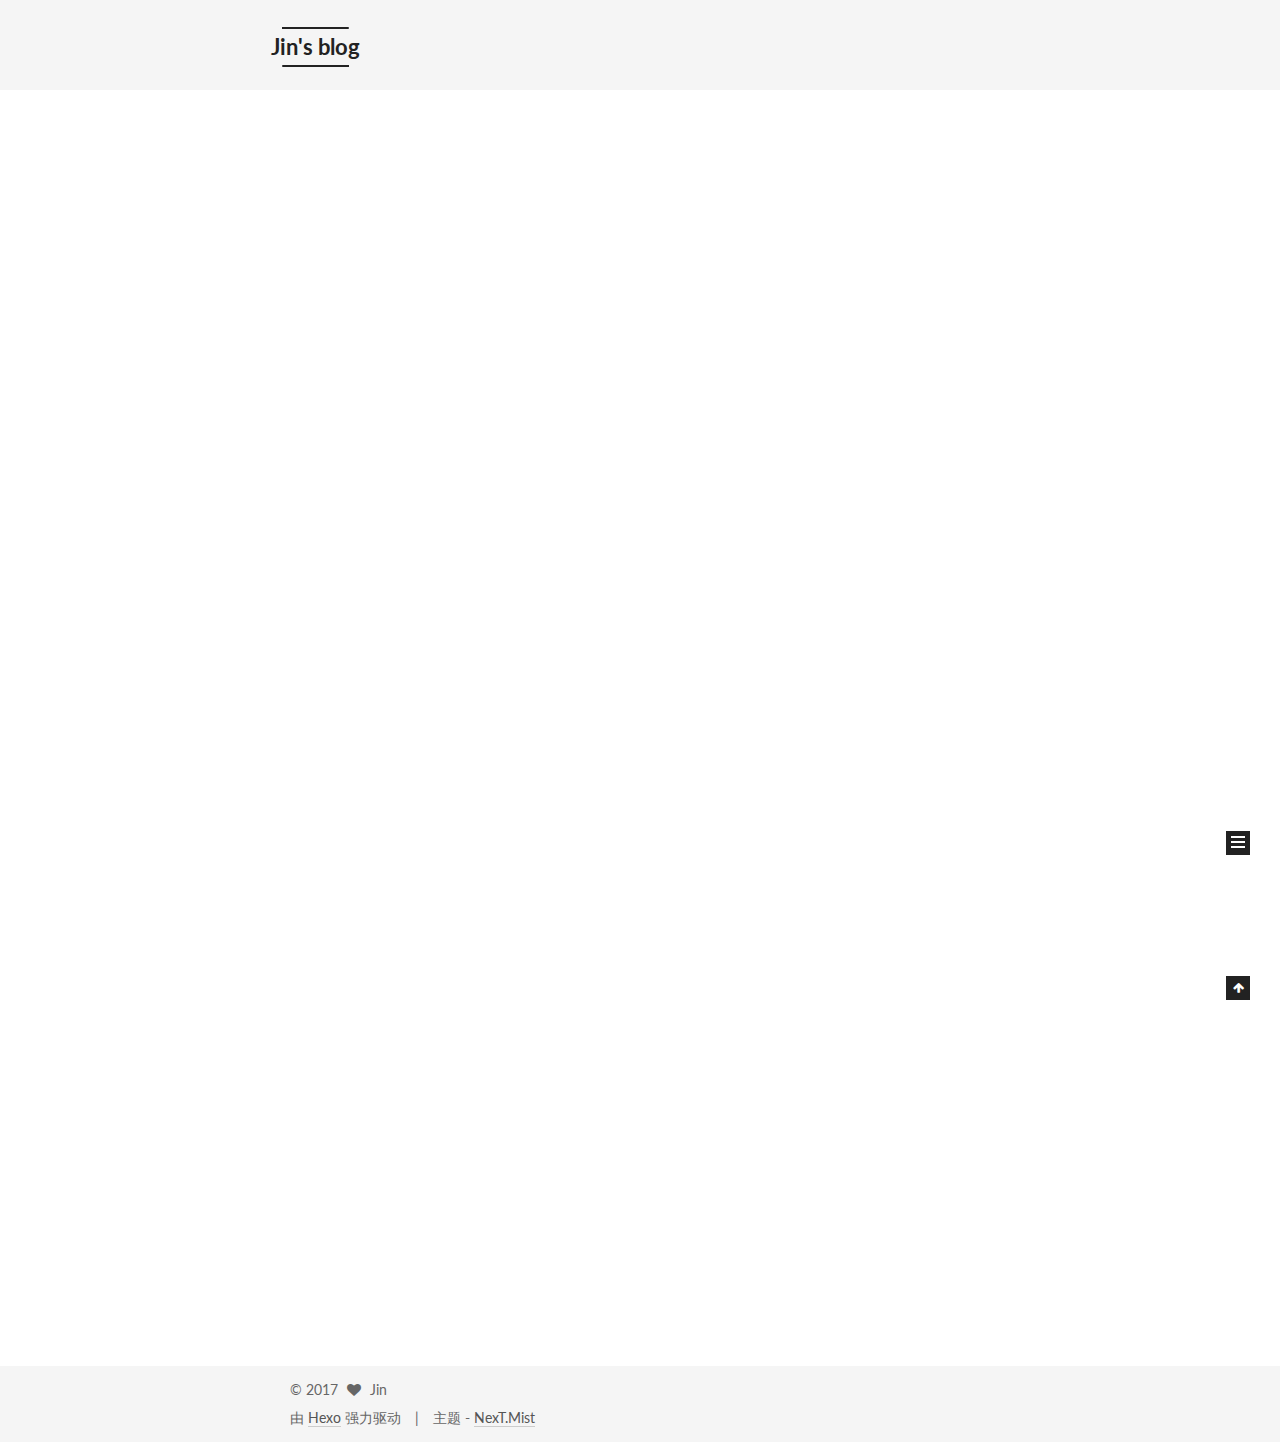
<file: index.html>
<!doctype html>



  


<html class="theme-next mist use-motion" lang="zh-Hans">
<head>
  <meta charset="UTF-8"/>
<meta http-equiv="X-UA-Compatible" content="IE=edge" />
<meta name="viewport" content="width=device-width, initial-scale=1, maximum-scale=1"/>



<meta http-equiv="Cache-Control" content="no-transform" />
<meta http-equiv="Cache-Control" content="no-siteapp" />















  
  
  <link href="/lib/fancybox/source/jquery.fancybox.css?v=2.1.5" rel="stylesheet" type="text/css" />




  
  
  
  

  
    
    
  

  

  

  

  

  
    
    
    <link href="//fonts.googleapis.com/css?family=Lato:300,300italic,400,400italic,700,700italic&subset=latin,latin-ext" rel="stylesheet" type="text/css">
  






<link href="/lib/font-awesome/css/font-awesome.min.css?v=4.6.2" rel="stylesheet" type="text/css" />

<link href="/css/main.css?v=5.1.0" rel="stylesheet" type="text/css" />


  <meta name="keywords" content="Hexo, NexT" />








  <link rel="shortcut icon" type="image/x-icon" href="/favicon.ico?v=5.1.0" />






<meta name="description" content="Jin&apos;s blog">
<meta property="og:type" content="website">
<meta property="og:title" content="Jin's blog">
<meta property="og:url" content="http://yoursite.com/index.html">
<meta property="og:site_name" content="Jin's blog">
<meta property="og:description" content="Jin&apos;s blog">
<meta name="twitter:card" content="summary">
<meta name="twitter:title" content="Jin's blog">
<meta name="twitter:description" content="Jin&apos;s blog">



<script type="text/javascript" id="hexo.configurations">
  var NexT = window.NexT || {};
  var CONFIG = {
    root: '/',
    scheme: 'Mist',
    sidebar: {"position":"left","display":"post","offset":12,"offset_float":0,"b2t":false,"scrollpercent":false},
    fancybox: true,
    motion: true,
    duoshuo: {
      userId: '0',
      author: '博主'
    },
    algolia: {
      applicationID: '',
      apiKey: '',
      indexName: '',
      hits: {"per_page":10},
      labels: {"input_placeholder":"Search for Posts","hits_empty":"We didn't find any results for the search: ${query}","hits_stats":"${hits} results found in ${time} ms"}
    }
  };
</script>



  <link rel="canonical" href="http://yoursite.com/"/>





  <title> Jin's blog </title>
</head>

<body itemscope itemtype="http://schema.org/WebPage" lang="zh-Hans">

  














  
  
    
  

  <div class="container sidebar-position-left 
   page-home 
 ">
    <div class="headband"></div>

    <header id="header" class="header" itemscope itemtype="http://schema.org/WPHeader">
      <div class="header-inner"><div class="site-brand-wrapper">
  <div class="site-meta ">
    

    <div class="custom-logo-site-title">
      <a href="/"  class="brand" rel="start">
        <span class="logo-line-before"><i></i></span>
        <span class="site-title">Jin's blog</span>
        <span class="logo-line-after"><i></i></span>
      </a>
    </div>
      
        <p class="site-subtitle">welcome</p>
      
  </div>

  <div class="site-nav-toggle">
    <button>
      <span class="btn-bar"></span>
      <span class="btn-bar"></span>
      <span class="btn-bar"></span>
    </button>
  </div>
</div>

<nav class="site-nav">
  

  
    <ul id="menu" class="menu">
      
        
        <li class="menu-item menu-item-home">
          <a href="/" rel="section">
            
              <i class="menu-item-icon fa fa-fw fa-home"></i> <br />
            
            首页
          </a>
        </li>
      
        
        <li class="menu-item menu-item-categories">
          <a href="/categories" rel="section">
            
              <i class="menu-item-icon fa fa-fw fa-th"></i> <br />
            
            分类
          </a>
        </li>
      
        
        <li class="menu-item menu-item-about">
          <a href="/about" rel="section">
            
              <i class="menu-item-icon fa fa-fw fa-user"></i> <br />
            
            关于
          </a>
        </li>
      
        
        <li class="menu-item menu-item-archives">
          <a href="/archives" rel="section">
            
              <i class="menu-item-icon fa fa-fw fa-archive"></i> <br />
            
            归档
          </a>
        </li>
      
        
        <li class="menu-item menu-item-tags">
          <a href="/tags" rel="section">
            
              <i class="menu-item-icon fa fa-fw fa-tags"></i> <br />
            
            标签
          </a>
        </li>
      
        
        <li class="menu-item menu-item-commonweal">
          <a href="/404.html" rel="section">
            
              <i class="menu-item-icon fa fa-fw fa-heartbeat"></i> <br />
            
            公益404
          </a>
        </li>
      
        
        <li class="menu-item menu-item-message">
          <a href="/message" rel="section">
            
              <i class="menu-item-icon fa fa-fw fa-external-link"></i> <br />
            
            留言
          </a>
        </li>
      

      
    </ul>
  

  
</nav>



 </div>
    </header>

    <main id="main" class="main">
      <div class="main-inner">
        <div class="content-wrap">
          <div id="content" class="content">
            
  <section id="posts" class="posts-expand">
    
      

  

  
  
  

  <article class="post post-type-normal " itemscope itemtype="http://schema.org/Article">
    <link itemprop="mainEntityOfPage" href="http://yoursite.com/2017/03/21/name/">

    <span hidden itemprop="author" itemscope itemtype="http://schema.org/Person">
      <meta itemprop="name" content="Jin">
      <meta itemprop="description" content="">
      <meta itemprop="image" content="/images/0.jpg">
    </span>

    <span hidden itemprop="publisher" itemscope itemtype="http://schema.org/Organization">
      <meta itemprop="name" content="Jin's blog">
    </span>

    
      <header class="post-header">

        
        
          <h1 class="post-title" itemprop="name headline">
            
            
              
                
                <a class="post-title-link" href="/2017/03/21/name/" itemprop="url">
                  Hexo之NexT主题搭建博客详细过程
                </a>
              
            
          </h1>
        

        <div class="post-meta">
          <span class="post-time">
            
              <span class="post-meta-item-icon">
                <i class="fa fa-calendar-o"></i>
              </span>
              
                <span class="post-meta-item-text">发表于</span>
              
              <time title="创建于" itemprop="dateCreated datePublished" datetime="2017-03-21T13:11:35+08:00">
                2017-03-21
              </time>
            

            

            
          </span>

          
            <span class="post-category" >
            
              <span class="post-meta-divider">|</span>
            
              <span class="post-meta-item-icon">
                <i class="fa fa-folder-o"></i>
              </span>
              
                <span class="post-meta-item-text">分类于</span>
              
              
                <span itemprop="about" itemscope itemtype="http://schema.org/Thing">
                  <a href="/categories/hexo/" itemprop="url" rel="index">
                    <span itemprop="name">hexo</span>
                  </a>
                </span>

                
                
              
            </span>
          

          
            
          

          
          

          

          

          

        </div>
      </header>
    


    <div class="post-body" itemprop="articleBody">

      
      

      
        
          
            
          
        
      
    </div>

    <div>
      
    </div>

    <div>
      
    </div>

    <div>
      
    </div>

    <footer class="post-footer">
      

      

      

      
      
        <div class="post-eof"></div>
      
    </footer>
  </article>


    
      

  

  
  
  

  <article class="post post-type-normal " itemscope itemtype="http://schema.org/Article">
    <link itemprop="mainEntityOfPage" href="http://yoursite.com/2017/03/21/hello-world/">

    <span hidden itemprop="author" itemscope itemtype="http://schema.org/Person">
      <meta itemprop="name" content="Jin">
      <meta itemprop="description" content="">
      <meta itemprop="image" content="/images/0.jpg">
    </span>

    <span hidden itemprop="publisher" itemscope itemtype="http://schema.org/Organization">
      <meta itemprop="name" content="Jin's blog">
    </span>

    
      <header class="post-header">

        
        
          <h1 class="post-title" itemprop="name headline">
            
            
              
                
                <a class="post-title-link" href="/2017/03/21/hello-world/" itemprop="url">
                  Hello World
                </a>
              
            
          </h1>
        

        <div class="post-meta">
          <span class="post-time">
            
              <span class="post-meta-item-icon">
                <i class="fa fa-calendar-o"></i>
              </span>
              
                <span class="post-meta-item-text">发表于</span>
              
              <time title="创建于" itemprop="dateCreated datePublished" datetime="2017-03-21T00:00:37+08:00">
                2017-03-21
              </time>
            

            

            
          </span>

          

          
            
          

          
          

          

          

          

        </div>
      </header>
    


    <div class="post-body" itemprop="articleBody">

      
      

      
        
          
            <p>Welcome to <a href="https://hexo.io/" target="_blank" rel="external">Hexo</a>! This is your very first post. Check <a href="https://hexo.io/docs/" target="_blank" rel="external">documentation</a> for more info. If you get any problems when using Hexo, you can find the answer in <a href="https://hexo.io/docs/troubleshooting.html" target="_blank" rel="external">troubleshooting</a> or you can ask me on <a href="https://github.com/hexojs/hexo/issues" target="_blank" rel="external">GitHub</a>.</p>
<h2 id="Quick-Start"><a href="#Quick-Start" class="headerlink" title="Quick Start"></a>Quick Start</h2><h3 id="Create-a-new-post"><a href="#Create-a-new-post" class="headerlink" title="Create a new post"></a>Create a new post</h3><figure class="highlight bash"><table><tr><td class="gutter"><pre><div class="line">1</div></pre></td><td class="code"><pre><div class="line">$ hexo new <span class="string">"My New Post"</span></div></pre></td></tr></table></figure>
<p>More info: <a href="https://hexo.io/docs/writing.html" target="_blank" rel="external">Writing</a></p>
<h3 id="Run-server"><a href="#Run-server" class="headerlink" title="Run server"></a>Run server</h3><figure class="highlight bash"><table><tr><td class="gutter"><pre><div class="line">1</div></pre></td><td class="code"><pre><div class="line">$ hexo server</div></pre></td></tr></table></figure>
<p>More info: <a href="https://hexo.io/docs/server.html" target="_blank" rel="external">Server</a></p>
<h3 id="Generate-static-files"><a href="#Generate-static-files" class="headerlink" title="Generate static files"></a>Generate static files</h3><figure class="highlight bash"><table><tr><td class="gutter"><pre><div class="line">1</div></pre></td><td class="code"><pre><div class="line">$ hexo generate</div></pre></td></tr></table></figure>
<p>More info: <a href="https://hexo.io/docs/generating.html" target="_blank" rel="external">Generating</a></p>
<h3 id="Deploy-to-remote-sites"><a href="#Deploy-to-remote-sites" class="headerlink" title="Deploy to remote sites"></a>Deploy to remote sites</h3><figure class="highlight bash"><table><tr><td class="gutter"><pre><div class="line">1</div></pre></td><td class="code"><pre><div class="line">$ hexo deploy</div></pre></td></tr></table></figure>
<p>More info: <a href="https://hexo.io/docs/deployment.html" target="_blank" rel="external">Deployment</a></p>

          
        
      
    </div>

    <div>
      
    </div>

    <div>
      
    </div>

    <div>
      
    </div>

    <footer class="post-footer">
      

      

      

      
      
        <div class="post-eof"></div>
      
    </footer>
  </article>


    
  </section>

  


          </div>
          


          

        </div>
        
          
  
  <div class="sidebar-toggle">
    <div class="sidebar-toggle-line-wrap">
      <span class="sidebar-toggle-line sidebar-toggle-line-first"></span>
      <span class="sidebar-toggle-line sidebar-toggle-line-middle"></span>
      <span class="sidebar-toggle-line sidebar-toggle-line-last"></span>
    </div>
  </div>

  <aside id="sidebar" class="sidebar">
    <div class="sidebar-inner">

      

      

      <section class="site-overview sidebar-panel sidebar-panel-active">
        <div class="site-author motion-element" itemprop="author" itemscope itemtype="http://schema.org/Person">
          <img class="site-author-image" itemprop="image"
               src="/images/0.jpg"
               alt="Jin" />
          <p class="site-author-name" itemprop="name">Jin</p>
           
              <p class="site-description motion-element" itemprop="description">Jin's blog</p>
          
        </div>
        <nav class="site-state motion-element">

          
            <div class="site-state-item site-state-posts">
              <a href="/archives">
                <span class="site-state-item-count">2</span>
                <span class="site-state-item-name">日志</span>
              </a>
            </div>
          

          
            
            
            <div class="site-state-item site-state-categories">
              <a href="/categories/index.html">
                <span class="site-state-item-count">1</span>
                <span class="site-state-item-name">分类</span>
              </a>
            </div>
          

          
            
            
            <div class="site-state-item site-state-tags">
              <a href="/tags/index.html">
                <span class="site-state-item-count">3</span>
                <span class="site-state-item-name">标签</span>
              </a>
            </div>
          

        </nav>

        

        <div class="links-of-author motion-element">
          
            
              <span class="links-of-author-item">
                <a href="https://github.com/JinGits/noob.io" target="_blank" title="GitHub">
                  
                    <i class="fa fa-fw fa-github"></i>
                  
                  GitHub
                </a>
              </span>
            
              <span class="links-of-author-item">
                <a href="https://www.zhihu.com/people/jin-ru-peng-88/activities" target="_blank" title="知乎">
                  
                    <i class="fa fa-fw fa-globe"></i>
                  
                  知乎
                </a>
              </span>
            
          
        </div>

        
        

        
        

        


      </section>

      

      

    </div>
  </aside>


        
      </div>
    </main>

    <footer id="footer" class="footer">
      <div class="footer-inner">
        <div class="copyright" >
  
  &copy; 
  <span itemprop="copyrightYear">2017</span>
  <span class="with-love">
    <i class="fa fa-heart"></i>
  </span>
  <span class="author" itemprop="copyrightHolder">Jin</span>
</div>


<div class="powered-by">
  由 <a class="theme-link" href="https://hexo.io">Hexo</a> 强力驱动
</div>

<div class="theme-info">
  主题 -
  <a class="theme-link" href="https://github.com/iissnan/hexo-theme-next">
    NexT.Mist
  </a>
</div>


        

        
      </div>
    </footer>

    
      <div class="back-to-top">
        <i class="fa fa-arrow-up"></i>
        
      </div>
    

  </div>

  

<script type="text/javascript">
  if (Object.prototype.toString.call(window.Promise) !== '[object Function]') {
    window.Promise = null;
  }
</script>









  




  
  <script type="text/javascript" src="/lib/jquery/index.js?v=2.1.3"></script>

  
  <script type="text/javascript" src="/lib/fastclick/lib/fastclick.min.js?v=1.0.6"></script>

  
  <script type="text/javascript" src="/lib/jquery_lazyload/jquery.lazyload.js?v=1.9.7"></script>

  
  <script type="text/javascript" src="/lib/velocity/velocity.min.js?v=1.2.1"></script>

  
  <script type="text/javascript" src="/lib/velocity/velocity.ui.min.js?v=1.2.1"></script>

  
  <script type="text/javascript" src="/lib/fancybox/source/jquery.fancybox.pack.js?v=2.1.5"></script>


  


  <script type="text/javascript" src="/js/src/utils.js?v=5.1.0"></script>

  <script type="text/javascript" src="/js/src/motion.js?v=5.1.0"></script>



  
  

  

  


  <script type="text/javascript" src="/js/src/bootstrap.js?v=5.1.0"></script>



  



  




	





  





  





  






  





  

  

  

  

</body>
</html>
</file>
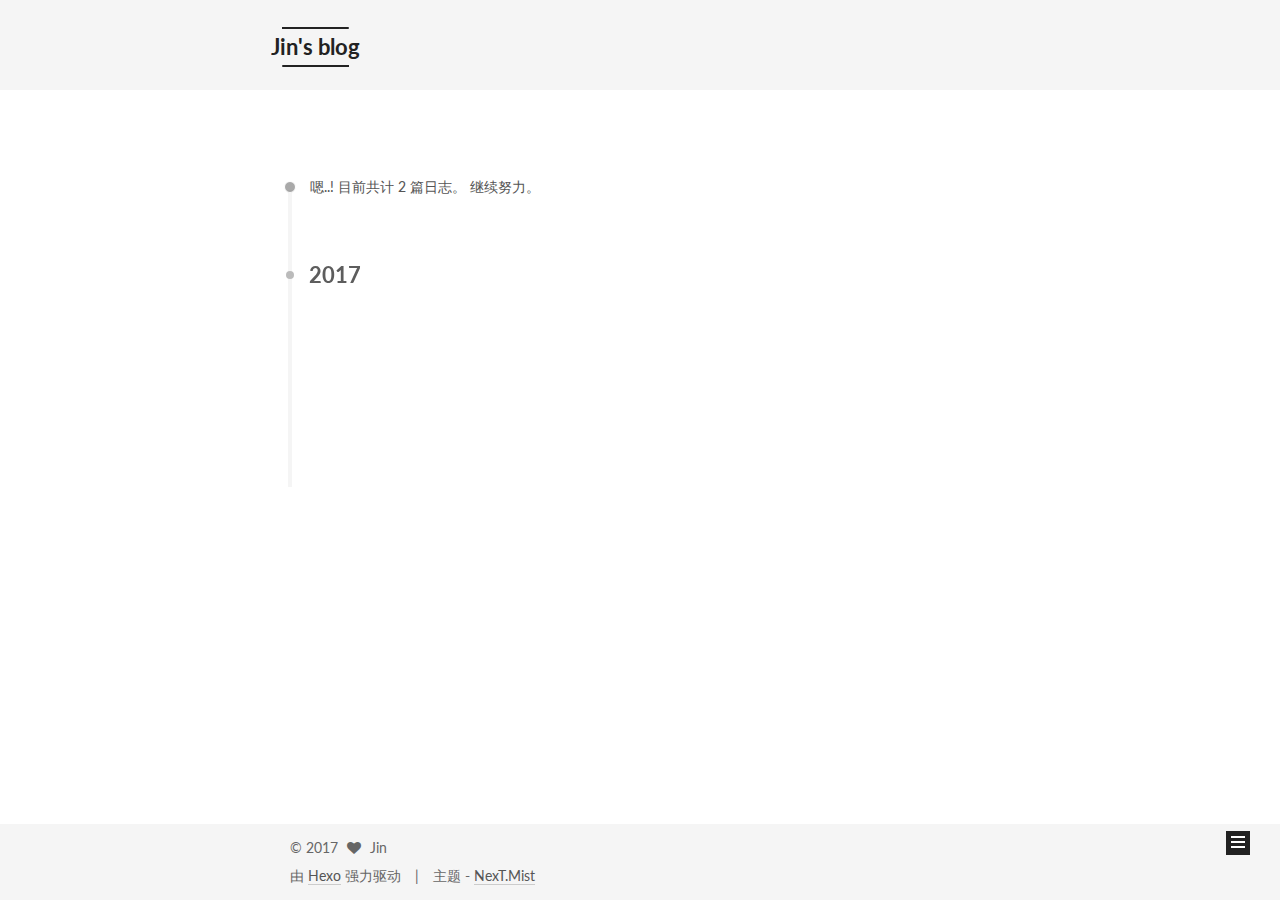
<file: archives/index.html>
<!doctype html>



  


<html class="theme-next mist use-motion" lang="zh-Hans">
<head>
  <meta charset="UTF-8"/>
<meta http-equiv="X-UA-Compatible" content="IE=edge" />
<meta name="viewport" content="width=device-width, initial-scale=1, maximum-scale=1"/>



<meta http-equiv="Cache-Control" content="no-transform" />
<meta http-equiv="Cache-Control" content="no-siteapp" />















  
  
  <link href="/lib/fancybox/source/jquery.fancybox.css?v=2.1.5" rel="stylesheet" type="text/css" />




  
  
  
  

  
    
    
  

  

  

  

  

  
    
    
    <link href="//fonts.googleapis.com/css?family=Lato:300,300italic,400,400italic,700,700italic&subset=latin,latin-ext" rel="stylesheet" type="text/css">
  






<link href="/lib/font-awesome/css/font-awesome.min.css?v=4.6.2" rel="stylesheet" type="text/css" />

<link href="/css/main.css?v=5.1.0" rel="stylesheet" type="text/css" />


  <meta name="keywords" content="Hexo, NexT" />








  <link rel="shortcut icon" type="image/x-icon" href="/favicon.ico?v=5.1.0" />






<meta name="description" content="Jin&apos;s blog">
<meta property="og:type" content="website">
<meta property="og:title" content="Jin's blog">
<meta property="og:url" content="http://yoursite.com/archives/index.html">
<meta property="og:site_name" content="Jin's blog">
<meta property="og:description" content="Jin&apos;s blog">
<meta name="twitter:card" content="summary">
<meta name="twitter:title" content="Jin's blog">
<meta name="twitter:description" content="Jin&apos;s blog">



<script type="text/javascript" id="hexo.configurations">
  var NexT = window.NexT || {};
  var CONFIG = {
    root: '/',
    scheme: 'Mist',
    sidebar: {"position":"left","display":"post","offset":12,"offset_float":0,"b2t":false,"scrollpercent":false},
    fancybox: true,
    motion: true,
    duoshuo: {
      userId: '0',
      author: '博主'
    },
    algolia: {
      applicationID: '',
      apiKey: '',
      indexName: '',
      hits: {"per_page":10},
      labels: {"input_placeholder":"Search for Posts","hits_empty":"We didn't find any results for the search: ${query}","hits_stats":"${hits} results found in ${time} ms"}
    }
  };
</script>



  <link rel="canonical" href="http://yoursite.com/archives/"/>





  <title> 归档 | Jin's blog </title>
</head>

<body itemscope itemtype="http://schema.org/WebPage" lang="zh-Hans">

  














  
  
    
  

  <div class="container sidebar-position-left  page-archive  ">
    <div class="headband"></div>

    <header id="header" class="header" itemscope itemtype="http://schema.org/WPHeader">
      <div class="header-inner"><div class="site-brand-wrapper">
  <div class="site-meta ">
    

    <div class="custom-logo-site-title">
      <a href="/"  class="brand" rel="start">
        <span class="logo-line-before"><i></i></span>
        <span class="site-title">Jin's blog</span>
        <span class="logo-line-after"><i></i></span>
      </a>
    </div>
      
        <p class="site-subtitle">welcome</p>
      
  </div>

  <div class="site-nav-toggle">
    <button>
      <span class="btn-bar"></span>
      <span class="btn-bar"></span>
      <span class="btn-bar"></span>
    </button>
  </div>
</div>

<nav class="site-nav">
  

  
    <ul id="menu" class="menu">
      
        
        <li class="menu-item menu-item-home">
          <a href="/" rel="section">
            
              <i class="menu-item-icon fa fa-fw fa-home"></i> <br />
            
            首页
          </a>
        </li>
      
        
        <li class="menu-item menu-item-categories">
          <a href="/categories" rel="section">
            
              <i class="menu-item-icon fa fa-fw fa-th"></i> <br />
            
            分类
          </a>
        </li>
      
        
        <li class="menu-item menu-item-about">
          <a href="/about" rel="section">
            
              <i class="menu-item-icon fa fa-fw fa-user"></i> <br />
            
            关于
          </a>
        </li>
      
        
        <li class="menu-item menu-item-archives">
          <a href="/archives" rel="section">
            
              <i class="menu-item-icon fa fa-fw fa-archive"></i> <br />
            
            归档
          </a>
        </li>
      
        
        <li class="menu-item menu-item-tags">
          <a href="/tags" rel="section">
            
              <i class="menu-item-icon fa fa-fw fa-tags"></i> <br />
            
            标签
          </a>
        </li>
      
        
        <li class="menu-item menu-item-commonweal">
          <a href="/404.html" rel="section">
            
              <i class="menu-item-icon fa fa-fw fa-heartbeat"></i> <br />
            
            公益404
          </a>
        </li>
      
        
        <li class="menu-item menu-item-message">
          <a href="/message" rel="section">
            
              <i class="menu-item-icon fa fa-fw fa-external-link"></i> <br />
            
            留言
          </a>
        </li>
      

      
    </ul>
  

  
</nav>



 </div>
    </header>

    <main id="main" class="main">
      <div class="main-inner">
        <div class="content-wrap">
          <div id="content" class="content">
            

  <section id="posts" class="posts-collapse">
    <span class="archive-move-on"></span>

    <span class="archive-page-counter">
      
      
      
        
      
      嗯..! 目前共计 2 篇日志。 继续努力。
    </span>

    

      
      
      

      
        
        <div class="collection-title">
          <h2 class="archive-year motion-element" id="archive-year-2017">2017</h2>
        </div>
      
      

      

  <article class="post post-type-normal" itemscope itemtype="http://schema.org/Article">
    <header class="post-header">

      <h1 class="post-title">
        
            <a class="post-title-link" href="/2017/03/21/name/" itemprop="url">
              
                <span itemprop="name">Hexo之NexT主题搭建博客详细过程</span>
              
            </a>
        
      </h1>

      <div class="post-meta">
        <time class="post-time" itemprop="dateCreated"
              datetime="2017-03-21T13:11:35+08:00"
              content="2017-03-21" >
          03-21
        </time>
      </div>

    </header>
  </article>



    

      
      
      

      
      

      

  <article class="post post-type-normal" itemscope itemtype="http://schema.org/Article">
    <header class="post-header">

      <h1 class="post-title">
        
            <a class="post-title-link" href="/2017/03/21/hello-world/" itemprop="url">
              
                <span itemprop="name">Hello World</span>
              
            </a>
        
      </h1>

      <div class="post-meta">
        <time class="post-time" itemprop="dateCreated"
              datetime="2017-03-21T00:00:37+08:00"
              content="2017-03-21" >
          03-21
        </time>
      </div>

    </header>
  </article>



    

  </section>

  



          </div>
          


          

        </div>
        
          
  
  <div class="sidebar-toggle">
    <div class="sidebar-toggle-line-wrap">
      <span class="sidebar-toggle-line sidebar-toggle-line-first"></span>
      <span class="sidebar-toggle-line sidebar-toggle-line-middle"></span>
      <span class="sidebar-toggle-line sidebar-toggle-line-last"></span>
    </div>
  </div>

  <aside id="sidebar" class="sidebar">
    <div class="sidebar-inner">

      

      

      <section class="site-overview sidebar-panel sidebar-panel-active">
        <div class="site-author motion-element" itemprop="author" itemscope itemtype="http://schema.org/Person">
          <img class="site-author-image" itemprop="image"
               src="/images/0.jpg"
               alt="Jin" />
          <p class="site-author-name" itemprop="name">Jin</p>
           
              <p class="site-description motion-element" itemprop="description">Jin's blog</p>
          
        </div>
        <nav class="site-state motion-element">

          
            <div class="site-state-item site-state-posts">
              <a href="/archives">
                <span class="site-state-item-count">2</span>
                <span class="site-state-item-name">日志</span>
              </a>
            </div>
          

          
            
            
            <div class="site-state-item site-state-categories">
              <a href="/categories/index.html">
                <span class="site-state-item-count">1</span>
                <span class="site-state-item-name">分类</span>
              </a>
            </div>
          

          
            
            
            <div class="site-state-item site-state-tags">
              <a href="/tags/index.html">
                <span class="site-state-item-count">3</span>
                <span class="site-state-item-name">标签</span>
              </a>
            </div>
          

        </nav>

        

        <div class="links-of-author motion-element">
          
            
              <span class="links-of-author-item">
                <a href="https://github.com/JinGits/noob.io" target="_blank" title="GitHub">
                  
                    <i class="fa fa-fw fa-github"></i>
                  
                  GitHub
                </a>
              </span>
            
              <span class="links-of-author-item">
                <a href="https://www.zhihu.com/people/jin-ru-peng-88/activities" target="_blank" title="知乎">
                  
                    <i class="fa fa-fw fa-globe"></i>
                  
                  知乎
                </a>
              </span>
            
          
        </div>

        
        

        
        

        


      </section>

      

      

    </div>
  </aside>


        
      </div>
    </main>

    <footer id="footer" class="footer">
      <div class="footer-inner">
        <div class="copyright" >
  
  &copy; 
  <span itemprop="copyrightYear">2017</span>
  <span class="with-love">
    <i class="fa fa-heart"></i>
  </span>
  <span class="author" itemprop="copyrightHolder">Jin</span>
</div>


<div class="powered-by">
  由 <a class="theme-link" href="https://hexo.io">Hexo</a> 强力驱动
</div>

<div class="theme-info">
  主题 -
  <a class="theme-link" href="https://github.com/iissnan/hexo-theme-next">
    NexT.Mist
  </a>
</div>


        

        
      </div>
    </footer>

    
      <div class="back-to-top">
        <i class="fa fa-arrow-up"></i>
        
      </div>
    

  </div>

  

<script type="text/javascript">
  if (Object.prototype.toString.call(window.Promise) !== '[object Function]') {
    window.Promise = null;
  }
</script>









  




  
  <script type="text/javascript" src="/lib/jquery/index.js?v=2.1.3"></script>

  
  <script type="text/javascript" src="/lib/fastclick/lib/fastclick.min.js?v=1.0.6"></script>

  
  <script type="text/javascript" src="/lib/jquery_lazyload/jquery.lazyload.js?v=1.9.7"></script>

  
  <script type="text/javascript" src="/lib/velocity/velocity.min.js?v=1.2.1"></script>

  
  <script type="text/javascript" src="/lib/velocity/velocity.ui.min.js?v=1.2.1"></script>

  
  <script type="text/javascript" src="/lib/fancybox/source/jquery.fancybox.pack.js?v=2.1.5"></script>


  


  <script type="text/javascript" src="/js/src/utils.js?v=5.1.0"></script>

  <script type="text/javascript" src="/js/src/motion.js?v=5.1.0"></script>



  
  

  
  
    <script type="text/javascript" id="motion.page.archive">
      $('.archive-year').velocity('transition.slideLeftIn');
    </script>
  


  


  <script type="text/javascript" src="/js/src/bootstrap.js?v=5.1.0"></script>



  



  




	





  





  





  






  





  

  

  

  

</body>
</html>
</file>
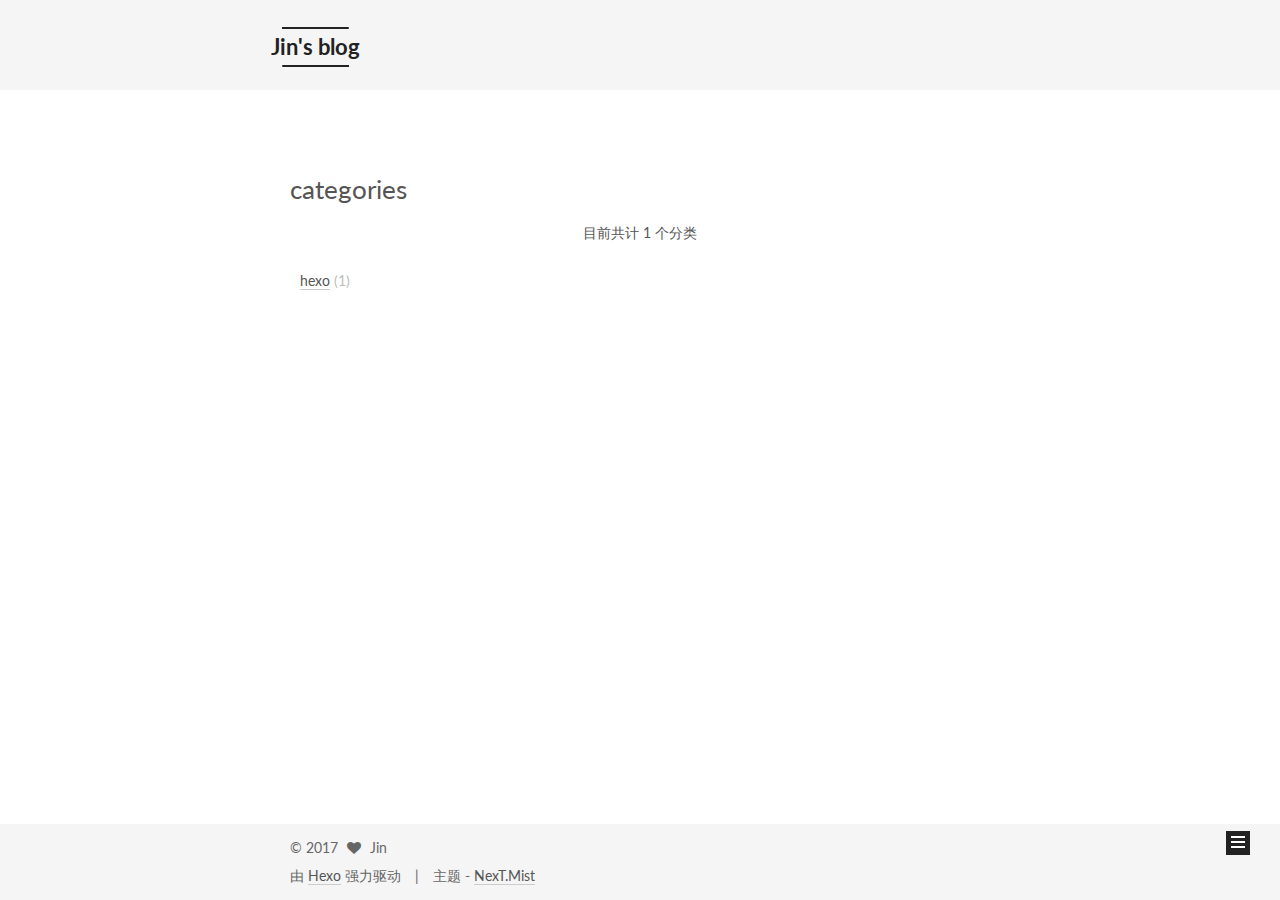
<file: categories/index.html>
<!doctype html>



  


<html class="theme-next mist use-motion" lang="zh-Hans">
<head>
  <meta charset="UTF-8"/>
<meta http-equiv="X-UA-Compatible" content="IE=edge" />
<meta name="viewport" content="width=device-width, initial-scale=1, maximum-scale=1"/>



<meta http-equiv="Cache-Control" content="no-transform" />
<meta http-equiv="Cache-Control" content="no-siteapp" />















  
  
  <link href="/lib/fancybox/source/jquery.fancybox.css?v=2.1.5" rel="stylesheet" type="text/css" />




  
  
  
  

  
    
    
  

  

  

  

  

  
    
    
    <link href="//fonts.googleapis.com/css?family=Lato:300,300italic,400,400italic,700,700italic&subset=latin,latin-ext" rel="stylesheet" type="text/css">
  






<link href="/lib/font-awesome/css/font-awesome.min.css?v=4.6.2" rel="stylesheet" type="text/css" />

<link href="/css/main.css?v=5.1.0" rel="stylesheet" type="text/css" />


  <meta name="keywords" content="Hexo, NexT" />








  <link rel="shortcut icon" type="image/x-icon" href="/favicon.ico?v=5.1.0" />






<meta name="description" content="Jin&apos;s blog">
<meta property="og:type" content="website">
<meta property="og:title" content="categories">
<meta property="og:url" content="http://yoursite.com/categories/index.html">
<meta property="og:site_name" content="Jin's blog">
<meta property="og:description" content="Jin&apos;s blog">
<meta property="og:updated_time" content="2017-03-21T05:10:44.850Z">
<meta name="twitter:card" content="summary">
<meta name="twitter:title" content="categories">
<meta name="twitter:description" content="Jin&apos;s blog">



<script type="text/javascript" id="hexo.configurations">
  var NexT = window.NexT || {};
  var CONFIG = {
    root: '/',
    scheme: 'Mist',
    sidebar: {"position":"left","display":"post","offset":12,"offset_float":0,"b2t":false,"scrollpercent":false},
    fancybox: true,
    motion: true,
    duoshuo: {
      userId: '0',
      author: '博主'
    },
    algolia: {
      applicationID: '',
      apiKey: '',
      indexName: '',
      hits: {"per_page":10},
      labels: {"input_placeholder":"Search for Posts","hits_empty":"We didn't find any results for the search: ${query}","hits_stats":"${hits} results found in ${time} ms"}
    }
  };
</script>



  <link rel="canonical" href="http://yoursite.com/categories/"/>





  <title>
  

  
    categories | Jin's blog
  
</title>
</head>

<body itemscope itemtype="http://schema.org/WebPage" lang="zh-Hans">

  














  
  
    
  

  <div class="container sidebar-position-left  ">
    <div class="headband"></div>

    <header id="header" class="header" itemscope itemtype="http://schema.org/WPHeader">
      <div class="header-inner"><div class="site-brand-wrapper">
  <div class="site-meta ">
    

    <div class="custom-logo-site-title">
      <a href="/"  class="brand" rel="start">
        <span class="logo-line-before"><i></i></span>
        <span class="site-title">Jin's blog</span>
        <span class="logo-line-after"><i></i></span>
      </a>
    </div>
      
        <p class="site-subtitle">welcome</p>
      
  </div>

  <div class="site-nav-toggle">
    <button>
      <span class="btn-bar"></span>
      <span class="btn-bar"></span>
      <span class="btn-bar"></span>
    </button>
  </div>
</div>

<nav class="site-nav">
  

  
    <ul id="menu" class="menu">
      
        
        <li class="menu-item menu-item-home">
          <a href="/" rel="section">
            
              <i class="menu-item-icon fa fa-fw fa-home"></i> <br />
            
            首页
          </a>
        </li>
      
        
        <li class="menu-item menu-item-categories">
          <a href="/categories" rel="section">
            
              <i class="menu-item-icon fa fa-fw fa-th"></i> <br />
            
            分类
          </a>
        </li>
      
        
        <li class="menu-item menu-item-about">
          <a href="/about" rel="section">
            
              <i class="menu-item-icon fa fa-fw fa-user"></i> <br />
            
            关于
          </a>
        </li>
      
        
        <li class="menu-item menu-item-archives">
          <a href="/archives" rel="section">
            
              <i class="menu-item-icon fa fa-fw fa-archive"></i> <br />
            
            归档
          </a>
        </li>
      
        
        <li class="menu-item menu-item-tags">
          <a href="/tags" rel="section">
            
              <i class="menu-item-icon fa fa-fw fa-tags"></i> <br />
            
            标签
          </a>
        </li>
      
        
        <li class="menu-item menu-item-commonweal">
          <a href="/404.html" rel="section">
            
              <i class="menu-item-icon fa fa-fw fa-heartbeat"></i> <br />
            
            公益404
          </a>
        </li>
      
        
        <li class="menu-item menu-item-message">
          <a href="/message" rel="section">
            
              <i class="menu-item-icon fa fa-fw fa-external-link"></i> <br />
            
            留言
          </a>
        </li>
      

      
    </ul>
  

  
</nav>



 </div>
    </header>

    <main id="main" class="main">
      <div class="main-inner">
        <div class="content-wrap">
          <div id="content" class="content">
            

  <div id="posts" class="posts-expand">
  <header class="post-header">

	<h1 class="post-title" itemprop="name headline">categories</h1>



</header>

    
    
      <div class="category-all-page">
        <div class="category-all-title">
            目前共计 1 个分类
        </div>
        <div class="category-all">
          <ul class="category-list"><li class="category-list-item"><a class="category-list-link" href="/categories/hexo/">hexo</a><span class="category-list-count">1</span></li></ul>
        </div>
      </div>
    
  </div>


          </div>
          


          
  <div class="comments" id="comments">
    
  </div>


        </div>
        
          
  
  <div class="sidebar-toggle">
    <div class="sidebar-toggle-line-wrap">
      <span class="sidebar-toggle-line sidebar-toggle-line-first"></span>
      <span class="sidebar-toggle-line sidebar-toggle-line-middle"></span>
      <span class="sidebar-toggle-line sidebar-toggle-line-last"></span>
    </div>
  </div>

  <aside id="sidebar" class="sidebar">
    <div class="sidebar-inner">

      

      

      <section class="site-overview sidebar-panel sidebar-panel-active">
        <div class="site-author motion-element" itemprop="author" itemscope itemtype="http://schema.org/Person">
          <img class="site-author-image" itemprop="image"
               src="/images/0.jpg"
               alt="Jin" />
          <p class="site-author-name" itemprop="name">Jin</p>
           
              <p class="site-description motion-element" itemprop="description">Jin's blog</p>
          
        </div>
        <nav class="site-state motion-element">

          
            <div class="site-state-item site-state-posts">
              <a href="/archives">
                <span class="site-state-item-count">2</span>
                <span class="site-state-item-name">日志</span>
              </a>
            </div>
          

          
            
            
            <div class="site-state-item site-state-categories">
              <a href="/categories/index.html">
                <span class="site-state-item-count">1</span>
                <span class="site-state-item-name">分类</span>
              </a>
            </div>
          

          
            
            
            <div class="site-state-item site-state-tags">
              <a href="/tags/index.html">
                <span class="site-state-item-count">3</span>
                <span class="site-state-item-name">标签</span>
              </a>
            </div>
          

        </nav>

        

        <div class="links-of-author motion-element">
          
            
              <span class="links-of-author-item">
                <a href="https://github.com/JinGits/noob.io" target="_blank" title="GitHub">
                  
                    <i class="fa fa-fw fa-github"></i>
                  
                  GitHub
                </a>
              </span>
            
              <span class="links-of-author-item">
                <a href="https://www.zhihu.com/people/jin-ru-peng-88/activities" target="_blank" title="知乎">
                  
                    <i class="fa fa-fw fa-globe"></i>
                  
                  知乎
                </a>
              </span>
            
          
        </div>

        
        

        
        

        


      </section>

      

      

    </div>
  </aside>


        
      </div>
    </main>

    <footer id="footer" class="footer">
      <div class="footer-inner">
        <div class="copyright" >
  
  &copy; 
  <span itemprop="copyrightYear">2017</span>
  <span class="with-love">
    <i class="fa fa-heart"></i>
  </span>
  <span class="author" itemprop="copyrightHolder">Jin</span>
</div>


<div class="powered-by">
  由 <a class="theme-link" href="https://hexo.io">Hexo</a> 强力驱动
</div>

<div class="theme-info">
  主题 -
  <a class="theme-link" href="https://github.com/iissnan/hexo-theme-next">
    NexT.Mist
  </a>
</div>


        

        
      </div>
    </footer>

    
      <div class="back-to-top">
        <i class="fa fa-arrow-up"></i>
        
      </div>
    

  </div>

  

<script type="text/javascript">
  if (Object.prototype.toString.call(window.Promise) !== '[object Function]') {
    window.Promise = null;
  }
</script>









  




  
  <script type="text/javascript" src="/lib/jquery/index.js?v=2.1.3"></script>

  
  <script type="text/javascript" src="/lib/fastclick/lib/fastclick.min.js?v=1.0.6"></script>

  
  <script type="text/javascript" src="/lib/jquery_lazyload/jquery.lazyload.js?v=1.9.7"></script>

  
  <script type="text/javascript" src="/lib/velocity/velocity.min.js?v=1.2.1"></script>

  
  <script type="text/javascript" src="/lib/velocity/velocity.ui.min.js?v=1.2.1"></script>

  
  <script type="text/javascript" src="/lib/fancybox/source/jquery.fancybox.pack.js?v=2.1.5"></script>


  


  <script type="text/javascript" src="/js/src/utils.js?v=5.1.0"></script>

  <script type="text/javascript" src="/js/src/motion.js?v=5.1.0"></script>



  
  

  

  


  <script type="text/javascript" src="/js/src/bootstrap.js?v=5.1.0"></script>



  



  




	





  





  





  






  





  

  

  

  

</body>
</html>
</file>
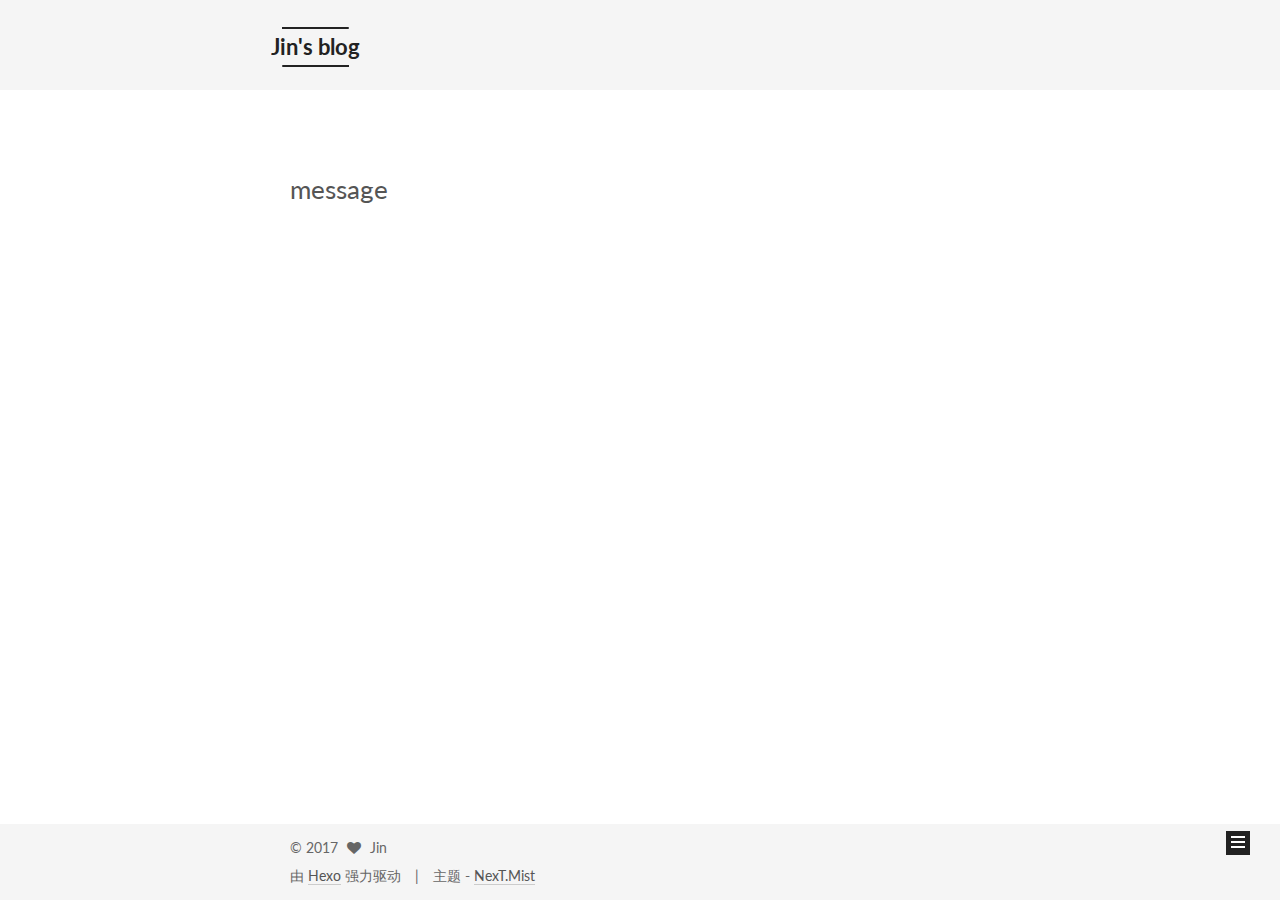
<file: message/index.html>
<!doctype html>



  


<html class="theme-next mist use-motion" lang="zh-Hans">
<head>
  <meta charset="UTF-8"/>
<meta http-equiv="X-UA-Compatible" content="IE=edge" />
<meta name="viewport" content="width=device-width, initial-scale=1, maximum-scale=1"/>



<meta http-equiv="Cache-Control" content="no-transform" />
<meta http-equiv="Cache-Control" content="no-siteapp" />















  
  
  <link href="/lib/fancybox/source/jquery.fancybox.css?v=2.1.5" rel="stylesheet" type="text/css" />




  
  
  
  

  
    
    
  

  

  

  

  

  
    
    
    <link href="//fonts.googleapis.com/css?family=Lato:300,300italic,400,400italic,700,700italic&subset=latin,latin-ext" rel="stylesheet" type="text/css">
  






<link href="/lib/font-awesome/css/font-awesome.min.css?v=4.6.2" rel="stylesheet" type="text/css" />

<link href="/css/main.css?v=5.1.0" rel="stylesheet" type="text/css" />


  <meta name="keywords" content="Hexo, NexT" />








  <link rel="shortcut icon" type="image/x-icon" href="/favicon.ico?v=5.1.0" />






<meta name="description" content="Jin&apos;s blog">
<meta property="og:type" content="website">
<meta property="og:title" content="message">
<meta property="og:url" content="http://yoursite.com/message/index.html">
<meta property="og:site_name" content="Jin's blog">
<meta property="og:description" content="Jin&apos;s blog">
<meta property="og:updated_time" content="2017-03-21T05:24:50.316Z">
<meta name="twitter:card" content="summary">
<meta name="twitter:title" content="message">
<meta name="twitter:description" content="Jin&apos;s blog">



<script type="text/javascript" id="hexo.configurations">
  var NexT = window.NexT || {};
  var CONFIG = {
    root: '/',
    scheme: 'Mist',
    sidebar: {"position":"left","display":"post","offset":12,"offset_float":0,"b2t":false,"scrollpercent":false},
    fancybox: true,
    motion: true,
    duoshuo: {
      userId: '0',
      author: '博主'
    },
    algolia: {
      applicationID: '',
      apiKey: '',
      indexName: '',
      hits: {"per_page":10},
      labels: {"input_placeholder":"Search for Posts","hits_empty":"We didn't find any results for the search: ${query}","hits_stats":"${hits} results found in ${time} ms"}
    }
  };
</script>



  <link rel="canonical" href="http://yoursite.com/message/"/>





  <title>
  

  
    message | Jin's blog
  
</title>
</head>

<body itemscope itemtype="http://schema.org/WebPage" lang="zh-Hans">

  














  
  
    
  

  <div class="container sidebar-position-left  ">
    <div class="headband"></div>

    <header id="header" class="header" itemscope itemtype="http://schema.org/WPHeader">
      <div class="header-inner"><div class="site-brand-wrapper">
  <div class="site-meta ">
    

    <div class="custom-logo-site-title">
      <a href="/"  class="brand" rel="start">
        <span class="logo-line-before"><i></i></span>
        <span class="site-title">Jin's blog</span>
        <span class="logo-line-after"><i></i></span>
      </a>
    </div>
      
        <p class="site-subtitle">welcome</p>
      
  </div>

  <div class="site-nav-toggle">
    <button>
      <span class="btn-bar"></span>
      <span class="btn-bar"></span>
      <span class="btn-bar"></span>
    </button>
  </div>
</div>

<nav class="site-nav">
  

  
    <ul id="menu" class="menu">
      
        
        <li class="menu-item menu-item-home">
          <a href="/" rel="section">
            
              <i class="menu-item-icon fa fa-fw fa-home"></i> <br />
            
            首页
          </a>
        </li>
      
        
        <li class="menu-item menu-item-categories">
          <a href="/categories" rel="section">
            
              <i class="menu-item-icon fa fa-fw fa-th"></i> <br />
            
            分类
          </a>
        </li>
      
        
        <li class="menu-item menu-item-about">
          <a href="/about" rel="section">
            
              <i class="menu-item-icon fa fa-fw fa-user"></i> <br />
            
            关于
          </a>
        </li>
      
        
        <li class="menu-item menu-item-archives">
          <a href="/archives" rel="section">
            
              <i class="menu-item-icon fa fa-fw fa-archive"></i> <br />
            
            归档
          </a>
        </li>
      
        
        <li class="menu-item menu-item-tags">
          <a href="/tags" rel="section">
            
              <i class="menu-item-icon fa fa-fw fa-tags"></i> <br />
            
            标签
          </a>
        </li>
      
        
        <li class="menu-item menu-item-commonweal">
          <a href="/404.html" rel="section">
            
              <i class="menu-item-icon fa fa-fw fa-heartbeat"></i> <br />
            
            公益404
          </a>
        </li>
      
        
        <li class="menu-item menu-item-message">
          <a href="/message" rel="section">
            
              <i class="menu-item-icon fa fa-fw fa-external-link"></i> <br />
            
            留言
          </a>
        </li>
      

      
    </ul>
  

  
</nav>



 </div>
    </header>

    <main id="main" class="main">
      <div class="main-inner">
        <div class="content-wrap">
          <div id="content" class="content">
            

  <div id="posts" class="posts-expand">
  <header class="post-header">

	<h1 class="post-title" itemprop="name headline">message</h1>



</header>

    
    
      
    
  </div>


          </div>
          


          
  <div class="comments" id="comments">
    
  </div>


        </div>
        
          
  
  <div class="sidebar-toggle">
    <div class="sidebar-toggle-line-wrap">
      <span class="sidebar-toggle-line sidebar-toggle-line-first"></span>
      <span class="sidebar-toggle-line sidebar-toggle-line-middle"></span>
      <span class="sidebar-toggle-line sidebar-toggle-line-last"></span>
    </div>
  </div>

  <aside id="sidebar" class="sidebar">
    <div class="sidebar-inner">

      

      

      <section class="site-overview sidebar-panel sidebar-panel-active">
        <div class="site-author motion-element" itemprop="author" itemscope itemtype="http://schema.org/Person">
          <img class="site-author-image" itemprop="image"
               src="/images/0.jpg"
               alt="Jin" />
          <p class="site-author-name" itemprop="name">Jin</p>
           
              <p class="site-description motion-element" itemprop="description">Jin's blog</p>
          
        </div>
        <nav class="site-state motion-element">

          
            <div class="site-state-item site-state-posts">
              <a href="/archives">
                <span class="site-state-item-count">2</span>
                <span class="site-state-item-name">日志</span>
              </a>
            </div>
          

          
            
            
            <div class="site-state-item site-state-categories">
              <a href="/categories/index.html">
                <span class="site-state-item-count">1</span>
                <span class="site-state-item-name">分类</span>
              </a>
            </div>
          

          
            
            
            <div class="site-state-item site-state-tags">
              <a href="/tags/index.html">
                <span class="site-state-item-count">3</span>
                <span class="site-state-item-name">标签</span>
              </a>
            </div>
          

        </nav>

        

        <div class="links-of-author motion-element">
          
            
              <span class="links-of-author-item">
                <a href="https://github.com/JinGits/noob.io" target="_blank" title="GitHub">
                  
                    <i class="fa fa-fw fa-github"></i>
                  
                  GitHub
                </a>
              </span>
            
              <span class="links-of-author-item">
                <a href="https://www.zhihu.com/people/jin-ru-peng-88/activities" target="_blank" title="知乎">
                  
                    <i class="fa fa-fw fa-globe"></i>
                  
                  知乎
                </a>
              </span>
            
          
        </div>

        
        

        
        

        


      </section>

      

      

    </div>
  </aside>


        
      </div>
    </main>

    <footer id="footer" class="footer">
      <div class="footer-inner">
        <div class="copyright" >
  
  &copy; 
  <span itemprop="copyrightYear">2017</span>
  <span class="with-love">
    <i class="fa fa-heart"></i>
  </span>
  <span class="author" itemprop="copyrightHolder">Jin</span>
</div>


<div class="powered-by">
  由 <a class="theme-link" href="https://hexo.io">Hexo</a> 强力驱动
</div>

<div class="theme-info">
  主题 -
  <a class="theme-link" href="https://github.com/iissnan/hexo-theme-next">
    NexT.Mist
  </a>
</div>


        

        
      </div>
    </footer>

    
      <div class="back-to-top">
        <i class="fa fa-arrow-up"></i>
        
      </div>
    

  </div>

  

<script type="text/javascript">
  if (Object.prototype.toString.call(window.Promise) !== '[object Function]') {
    window.Promise = null;
  }
</script>









  




  
  <script type="text/javascript" src="/lib/jquery/index.js?v=2.1.3"></script>

  
  <script type="text/javascript" src="/lib/fastclick/lib/fastclick.min.js?v=1.0.6"></script>

  
  <script type="text/javascript" src="/lib/jquery_lazyload/jquery.lazyload.js?v=1.9.7"></script>

  
  <script type="text/javascript" src="/lib/velocity/velocity.min.js?v=1.2.1"></script>

  
  <script type="text/javascript" src="/lib/velocity/velocity.ui.min.js?v=1.2.1"></script>

  
  <script type="text/javascript" src="/lib/fancybox/source/jquery.fancybox.pack.js?v=2.1.5"></script>


  


  <script type="text/javascript" src="/js/src/utils.js?v=5.1.0"></script>

  <script type="text/javascript" src="/js/src/motion.js?v=5.1.0"></script>



  
  

  

  


  <script type="text/javascript" src="/js/src/bootstrap.js?v=5.1.0"></script>



  



  




	





  





  





  






  





  

  

  

  

</body>
</html>
</file>
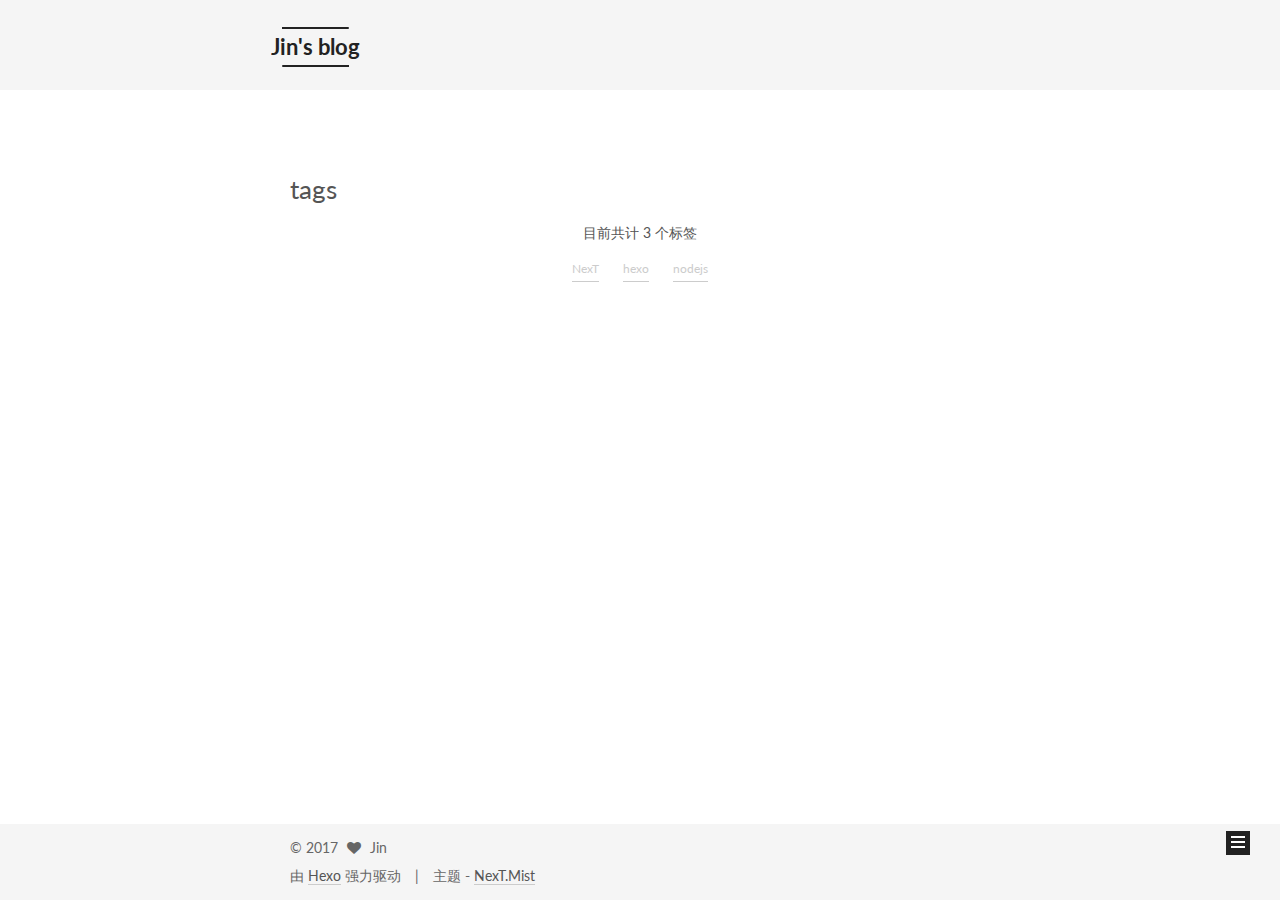
<file: tags/index.html>
<!doctype html>



  


<html class="theme-next mist use-motion" lang="zh-Hans">
<head>
  <meta charset="UTF-8"/>
<meta http-equiv="X-UA-Compatible" content="IE=edge" />
<meta name="viewport" content="width=device-width, initial-scale=1, maximum-scale=1"/>



<meta http-equiv="Cache-Control" content="no-transform" />
<meta http-equiv="Cache-Control" content="no-siteapp" />















  
  
  <link href="/lib/fancybox/source/jquery.fancybox.css?v=2.1.5" rel="stylesheet" type="text/css" />




  
  
  
  

  
    
    
  

  

  

  

  

  
    
    
    <link href="//fonts.googleapis.com/css?family=Lato:300,300italic,400,400italic,700,700italic&subset=latin,latin-ext" rel="stylesheet" type="text/css">
  






<link href="/lib/font-awesome/css/font-awesome.min.css?v=4.6.2" rel="stylesheet" type="text/css" />

<link href="/css/main.css?v=5.1.0" rel="stylesheet" type="text/css" />


  <meta name="keywords" content="Hexo, NexT" />








  <link rel="shortcut icon" type="image/x-icon" href="/favicon.ico?v=5.1.0" />






<meta name="description" content="Jin&apos;s blog">
<meta property="og:type" content="website">
<meta property="og:title" content="tags">
<meta property="og:url" content="http://yoursite.com/tags/index.html">
<meta property="og:site_name" content="Jin's blog">
<meta property="og:description" content="Jin&apos;s blog">
<meta property="og:updated_time" content="2017-03-21T05:11:09.540Z">
<meta name="twitter:card" content="summary">
<meta name="twitter:title" content="tags">
<meta name="twitter:description" content="Jin&apos;s blog">



<script type="text/javascript" id="hexo.configurations">
  var NexT = window.NexT || {};
  var CONFIG = {
    root: '/',
    scheme: 'Mist',
    sidebar: {"position":"left","display":"post","offset":12,"offset_float":0,"b2t":false,"scrollpercent":false},
    fancybox: true,
    motion: true,
    duoshuo: {
      userId: '0',
      author: '博主'
    },
    algolia: {
      applicationID: '',
      apiKey: '',
      indexName: '',
      hits: {"per_page":10},
      labels: {"input_placeholder":"Search for Posts","hits_empty":"We didn't find any results for the search: ${query}","hits_stats":"${hits} results found in ${time} ms"}
    }
  };
</script>



  <link rel="canonical" href="http://yoursite.com/tags/"/>





  <title>
  

  
    tags | Jin's blog
  
</title>
</head>

<body itemscope itemtype="http://schema.org/WebPage" lang="zh-Hans">

  














  
  
    
  

  <div class="container sidebar-position-left  ">
    <div class="headband"></div>

    <header id="header" class="header" itemscope itemtype="http://schema.org/WPHeader">
      <div class="header-inner"><div class="site-brand-wrapper">
  <div class="site-meta ">
    

    <div class="custom-logo-site-title">
      <a href="/"  class="brand" rel="start">
        <span class="logo-line-before"><i></i></span>
        <span class="site-title">Jin's blog</span>
        <span class="logo-line-after"><i></i></span>
      </a>
    </div>
      
        <p class="site-subtitle">welcome</p>
      
  </div>

  <div class="site-nav-toggle">
    <button>
      <span class="btn-bar"></span>
      <span class="btn-bar"></span>
      <span class="btn-bar"></span>
    </button>
  </div>
</div>

<nav class="site-nav">
  

  
    <ul id="menu" class="menu">
      
        
        <li class="menu-item menu-item-home">
          <a href="/" rel="section">
            
              <i class="menu-item-icon fa fa-fw fa-home"></i> <br />
            
            首页
          </a>
        </li>
      
        
        <li class="menu-item menu-item-categories">
          <a href="/categories" rel="section">
            
              <i class="menu-item-icon fa fa-fw fa-th"></i> <br />
            
            分类
          </a>
        </li>
      
        
        <li class="menu-item menu-item-about">
          <a href="/about" rel="section">
            
              <i class="menu-item-icon fa fa-fw fa-user"></i> <br />
            
            关于
          </a>
        </li>
      
        
        <li class="menu-item menu-item-archives">
          <a href="/archives" rel="section">
            
              <i class="menu-item-icon fa fa-fw fa-archive"></i> <br />
            
            归档
          </a>
        </li>
      
        
        <li class="menu-item menu-item-tags">
          <a href="/tags" rel="section">
            
              <i class="menu-item-icon fa fa-fw fa-tags"></i> <br />
            
            标签
          </a>
        </li>
      
        
        <li class="menu-item menu-item-commonweal">
          <a href="/404.html" rel="section">
            
              <i class="menu-item-icon fa fa-fw fa-heartbeat"></i> <br />
            
            公益404
          </a>
        </li>
      
        
        <li class="menu-item menu-item-message">
          <a href="/message" rel="section">
            
              <i class="menu-item-icon fa fa-fw fa-external-link"></i> <br />
            
            留言
          </a>
        </li>
      

      
    </ul>
  

  
</nav>



 </div>
    </header>

    <main id="main" class="main">
      <div class="main-inner">
        <div class="content-wrap">
          <div id="content" class="content">
            

  <div id="posts" class="posts-expand">
  <header class="post-header">

	<h1 class="post-title" itemprop="name headline">tags</h1>



</header>

    
    
      <div class="tag-cloud">
        <div class="tag-cloud-title">
            目前共计 3 个标签
        </div>
        <div class="tag-cloud-tags">
          <a href="/tags/NexT/" style="font-size: 12px; color: #ccc">NexT</a> <a href="/tags/hexo/" style="font-size: 12px; color: #ccc">hexo</a> <a href="/tags/nodejs/" style="font-size: 12px; color: #ccc">nodejs</a>
        </div>
      </div>
    
  </div>


          </div>
          


          
  <div class="comments" id="comments">
    
  </div>


        </div>
        
          
  
  <div class="sidebar-toggle">
    <div class="sidebar-toggle-line-wrap">
      <span class="sidebar-toggle-line sidebar-toggle-line-first"></span>
      <span class="sidebar-toggle-line sidebar-toggle-line-middle"></span>
      <span class="sidebar-toggle-line sidebar-toggle-line-last"></span>
    </div>
  </div>

  <aside id="sidebar" class="sidebar">
    <div class="sidebar-inner">

      

      

      <section class="site-overview sidebar-panel sidebar-panel-active">
        <div class="site-author motion-element" itemprop="author" itemscope itemtype="http://schema.org/Person">
          <img class="site-author-image" itemprop="image"
               src="/images/0.jpg"
               alt="Jin" />
          <p class="site-author-name" itemprop="name">Jin</p>
           
              <p class="site-description motion-element" itemprop="description">Jin's blog</p>
          
        </div>
        <nav class="site-state motion-element">

          
            <div class="site-state-item site-state-posts">
              <a href="/archives">
                <span class="site-state-item-count">2</span>
                <span class="site-state-item-name">日志</span>
              </a>
            </div>
          

          
            
            
            <div class="site-state-item site-state-categories">
              <a href="/categories/index.html">
                <span class="site-state-item-count">1</span>
                <span class="site-state-item-name">分类</span>
              </a>
            </div>
          

          
            
            
            <div class="site-state-item site-state-tags">
              <a href="/tags/index.html">
                <span class="site-state-item-count">3</span>
                <span class="site-state-item-name">标签</span>
              </a>
            </div>
          

        </nav>

        

        <div class="links-of-author motion-element">
          
            
              <span class="links-of-author-item">
                <a href="https://github.com/JinGits/noob.io" target="_blank" title="GitHub">
                  
                    <i class="fa fa-fw fa-github"></i>
                  
                  GitHub
                </a>
              </span>
            
              <span class="links-of-author-item">
                <a href="https://www.zhihu.com/people/jin-ru-peng-88/activities" target="_blank" title="知乎">
                  
                    <i class="fa fa-fw fa-globe"></i>
                  
                  知乎
                </a>
              </span>
            
          
        </div>

        
        

        
        

        


      </section>

      

      

    </div>
  </aside>


        
      </div>
    </main>

    <footer id="footer" class="footer">
      <div class="footer-inner">
        <div class="copyright" >
  
  &copy; 
  <span itemprop="copyrightYear">2017</span>
  <span class="with-love">
    <i class="fa fa-heart"></i>
  </span>
  <span class="author" itemprop="copyrightHolder">Jin</span>
</div>


<div class="powered-by">
  由 <a class="theme-link" href="https://hexo.io">Hexo</a> 强力驱动
</div>

<div class="theme-info">
  主题 -
  <a class="theme-link" href="https://github.com/iissnan/hexo-theme-next">
    NexT.Mist
  </a>
</div>


        

        
      </div>
    </footer>

    
      <div class="back-to-top">
        <i class="fa fa-arrow-up"></i>
        
      </div>
    

  </div>

  

<script type="text/javascript">
  if (Object.prototype.toString.call(window.Promise) !== '[object Function]') {
    window.Promise = null;
  }
</script>









  




  
  <script type="text/javascript" src="/lib/jquery/index.js?v=2.1.3"></script>

  
  <script type="text/javascript" src="/lib/fastclick/lib/fastclick.min.js?v=1.0.6"></script>

  
  <script type="text/javascript" src="/lib/jquery_lazyload/jquery.lazyload.js?v=1.9.7"></script>

  
  <script type="text/javascript" src="/lib/velocity/velocity.min.js?v=1.2.1"></script>

  
  <script type="text/javascript" src="/lib/velocity/velocity.ui.min.js?v=1.2.1"></script>

  
  <script type="text/javascript" src="/lib/fancybox/source/jquery.fancybox.pack.js?v=2.1.5"></script>


  


  <script type="text/javascript" src="/js/src/utils.js?v=5.1.0"></script>

  <script type="text/javascript" src="/js/src/motion.js?v=5.1.0"></script>



  
  

  

  


  <script type="text/javascript" src="/js/src/bootstrap.js?v=5.1.0"></script>



  



  




	





  





  





  






  





  

  

  

  

</body>
</html>
</file>
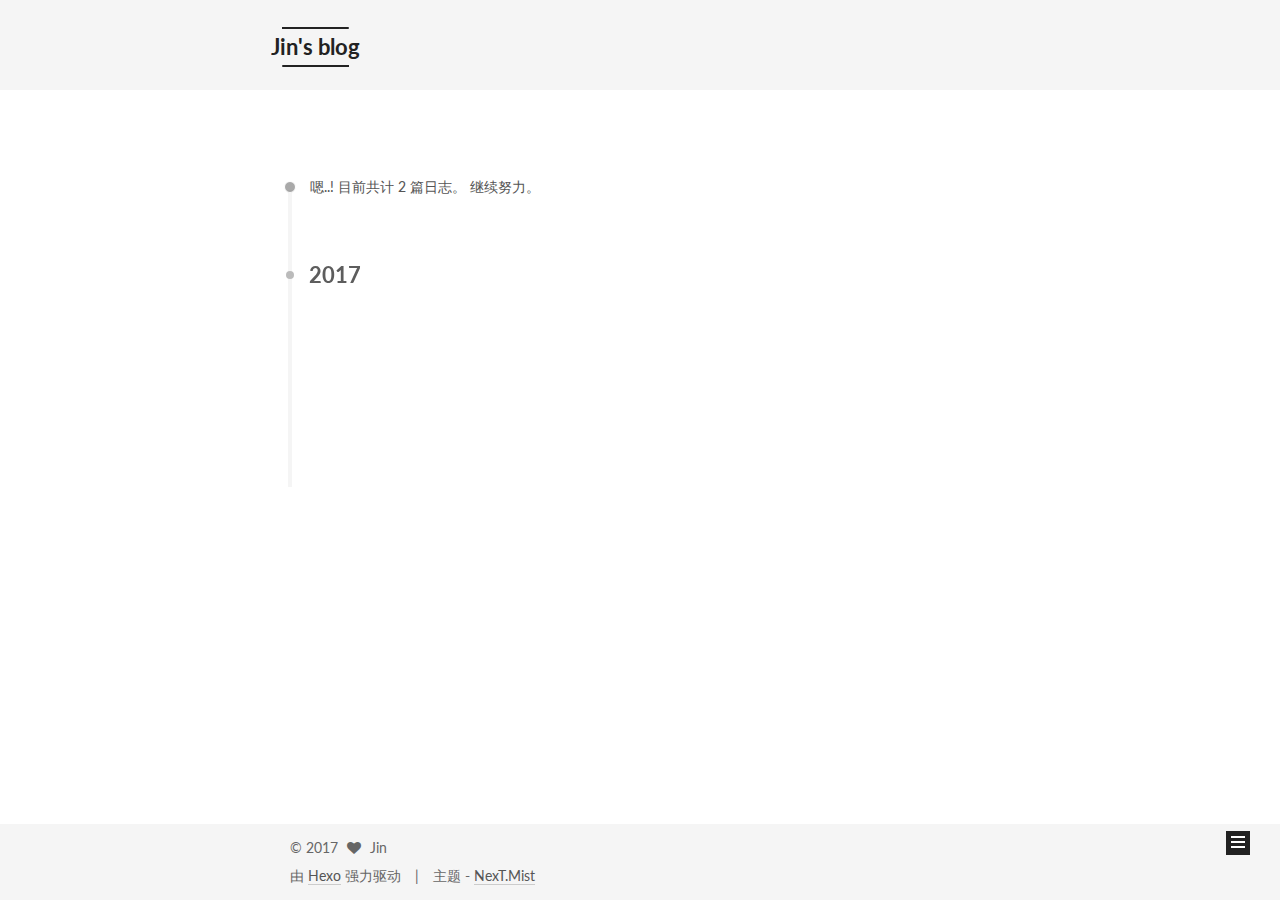
<file: archives/2017/index.html>
<!doctype html>



  


<html class="theme-next mist use-motion" lang="zh-Hans">
<head>
  <meta charset="UTF-8"/>
<meta http-equiv="X-UA-Compatible" content="IE=edge" />
<meta name="viewport" content="width=device-width, initial-scale=1, maximum-scale=1"/>



<meta http-equiv="Cache-Control" content="no-transform" />
<meta http-equiv="Cache-Control" content="no-siteapp" />















  
  
  <link href="/lib/fancybox/source/jquery.fancybox.css?v=2.1.5" rel="stylesheet" type="text/css" />




  
  
  
  

  
    
    
  

  

  

  

  

  
    
    
    <link href="//fonts.googleapis.com/css?family=Lato:300,300italic,400,400italic,700,700italic&subset=latin,latin-ext" rel="stylesheet" type="text/css">
  






<link href="/lib/font-awesome/css/font-awesome.min.css?v=4.6.2" rel="stylesheet" type="text/css" />

<link href="/css/main.css?v=5.1.0" rel="stylesheet" type="text/css" />


  <meta name="keywords" content="Hexo, NexT" />








  <link rel="shortcut icon" type="image/x-icon" href="/favicon.ico?v=5.1.0" />






<meta name="description" content="Jin&apos;s blog">
<meta property="og:type" content="website">
<meta property="og:title" content="Jin's blog">
<meta property="og:url" content="http://yoursite.com/archives/2017/index.html">
<meta property="og:site_name" content="Jin's blog">
<meta property="og:description" content="Jin&apos;s blog">
<meta name="twitter:card" content="summary">
<meta name="twitter:title" content="Jin's blog">
<meta name="twitter:description" content="Jin&apos;s blog">



<script type="text/javascript" id="hexo.configurations">
  var NexT = window.NexT || {};
  var CONFIG = {
    root: '/',
    scheme: 'Mist',
    sidebar: {"position":"left","display":"post","offset":12,"offset_float":0,"b2t":false,"scrollpercent":false},
    fancybox: true,
    motion: true,
    duoshuo: {
      userId: '0',
      author: '博主'
    },
    algolia: {
      applicationID: '',
      apiKey: '',
      indexName: '',
      hits: {"per_page":10},
      labels: {"input_placeholder":"Search for Posts","hits_empty":"We didn't find any results for the search: ${query}","hits_stats":"${hits} results found in ${time} ms"}
    }
  };
</script>



  <link rel="canonical" href="http://yoursite.com/archives/2017/"/>





  <title> 归档 | Jin's blog </title>
</head>

<body itemscope itemtype="http://schema.org/WebPage" lang="zh-Hans">

  














  
  
    
  

  <div class="container sidebar-position-left  page-archive  ">
    <div class="headband"></div>

    <header id="header" class="header" itemscope itemtype="http://schema.org/WPHeader">
      <div class="header-inner"><div class="site-brand-wrapper">
  <div class="site-meta ">
    

    <div class="custom-logo-site-title">
      <a href="/"  class="brand" rel="start">
        <span class="logo-line-before"><i></i></span>
        <span class="site-title">Jin's blog</span>
        <span class="logo-line-after"><i></i></span>
      </a>
    </div>
      
        <p class="site-subtitle">welcome</p>
      
  </div>

  <div class="site-nav-toggle">
    <button>
      <span class="btn-bar"></span>
      <span class="btn-bar"></span>
      <span class="btn-bar"></span>
    </button>
  </div>
</div>

<nav class="site-nav">
  

  
    <ul id="menu" class="menu">
      
        
        <li class="menu-item menu-item-home">
          <a href="/" rel="section">
            
              <i class="menu-item-icon fa fa-fw fa-home"></i> <br />
            
            首页
          </a>
        </li>
      
        
        <li class="menu-item menu-item-categories">
          <a href="/categories" rel="section">
            
              <i class="menu-item-icon fa fa-fw fa-th"></i> <br />
            
            分类
          </a>
        </li>
      
        
        <li class="menu-item menu-item-about">
          <a href="/about" rel="section">
            
              <i class="menu-item-icon fa fa-fw fa-user"></i> <br />
            
            关于
          </a>
        </li>
      
        
        <li class="menu-item menu-item-archives">
          <a href="/archives" rel="section">
            
              <i class="menu-item-icon fa fa-fw fa-archive"></i> <br />
            
            归档
          </a>
        </li>
      
        
        <li class="menu-item menu-item-tags">
          <a href="/tags" rel="section">
            
              <i class="menu-item-icon fa fa-fw fa-tags"></i> <br />
            
            标签
          </a>
        </li>
      
        
        <li class="menu-item menu-item-commonweal">
          <a href="/404.html" rel="section">
            
              <i class="menu-item-icon fa fa-fw fa-heartbeat"></i> <br />
            
            公益404
          </a>
        </li>
      
        
        <li class="menu-item menu-item-message">
          <a href="/message" rel="section">
            
              <i class="menu-item-icon fa fa-fw fa-external-link"></i> <br />
            
            留言
          </a>
        </li>
      

      
    </ul>
  

  
</nav>



 </div>
    </header>

    <main id="main" class="main">
      <div class="main-inner">
        <div class="content-wrap">
          <div id="content" class="content">
            

  <section id="posts" class="posts-collapse">
    <span class="archive-move-on"></span>

    <span class="archive-page-counter">
      
      
      
        
      
      嗯..! 目前共计 2 篇日志。 继续努力。
    </span>

    

      
      
      

      
        
        <div class="collection-title">
          <h2 class="archive-year motion-element" id="archive-year-2017">2017</h2>
        </div>
      
      

      

  <article class="post post-type-normal" itemscope itemtype="http://schema.org/Article">
    <header class="post-header">

      <h1 class="post-title">
        
            <a class="post-title-link" href="/2017/03/21/name/" itemprop="url">
              
                <span itemprop="name">Hexo之NexT主题搭建博客详细过程</span>
              
            </a>
        
      </h1>

      <div class="post-meta">
        <time class="post-time" itemprop="dateCreated"
              datetime="2017-03-21T13:11:35+08:00"
              content="2017-03-21" >
          03-21
        </time>
      </div>

    </header>
  </article>



    

      
      
      

      
      

      

  <article class="post post-type-normal" itemscope itemtype="http://schema.org/Article">
    <header class="post-header">

      <h1 class="post-title">
        
            <a class="post-title-link" href="/2017/03/21/hello-world/" itemprop="url">
              
                <span itemprop="name">Hello World</span>
              
            </a>
        
      </h1>

      <div class="post-meta">
        <time class="post-time" itemprop="dateCreated"
              datetime="2017-03-21T00:00:37+08:00"
              content="2017-03-21" >
          03-21
        </time>
      </div>

    </header>
  </article>



    

  </section>

  



          </div>
          


          

        </div>
        
          
  
  <div class="sidebar-toggle">
    <div class="sidebar-toggle-line-wrap">
      <span class="sidebar-toggle-line sidebar-toggle-line-first"></span>
      <span class="sidebar-toggle-line sidebar-toggle-line-middle"></span>
      <span class="sidebar-toggle-line sidebar-toggle-line-last"></span>
    </div>
  </div>

  <aside id="sidebar" class="sidebar">
    <div class="sidebar-inner">

      

      

      <section class="site-overview sidebar-panel sidebar-panel-active">
        <div class="site-author motion-element" itemprop="author" itemscope itemtype="http://schema.org/Person">
          <img class="site-author-image" itemprop="image"
               src="/images/0.jpg"
               alt="Jin" />
          <p class="site-author-name" itemprop="name">Jin</p>
           
              <p class="site-description motion-element" itemprop="description">Jin's blog</p>
          
        </div>
        <nav class="site-state motion-element">

          
            <div class="site-state-item site-state-posts">
              <a href="/archives">
                <span class="site-state-item-count">2</span>
                <span class="site-state-item-name">日志</span>
              </a>
            </div>
          

          
            
            
            <div class="site-state-item site-state-categories">
              <a href="/categories/index.html">
                <span class="site-state-item-count">1</span>
                <span class="site-state-item-name">分类</span>
              </a>
            </div>
          

          
            
            
            <div class="site-state-item site-state-tags">
              <a href="/tags/index.html">
                <span class="site-state-item-count">3</span>
                <span class="site-state-item-name">标签</span>
              </a>
            </div>
          

        </nav>

        

        <div class="links-of-author motion-element">
          
            
              <span class="links-of-author-item">
                <a href="https://github.com/JinGits/noob.io" target="_blank" title="GitHub">
                  
                    <i class="fa fa-fw fa-github"></i>
                  
                  GitHub
                </a>
              </span>
            
              <span class="links-of-author-item">
                <a href="https://www.zhihu.com/people/jin-ru-peng-88/activities" target="_blank" title="知乎">
                  
                    <i class="fa fa-fw fa-globe"></i>
                  
                  知乎
                </a>
              </span>
            
          
        </div>

        
        

        
        

        


      </section>

      

      

    </div>
  </aside>


        
      </div>
    </main>

    <footer id="footer" class="footer">
      <div class="footer-inner">
        <div class="copyright" >
  
  &copy; 
  <span itemprop="copyrightYear">2017</span>
  <span class="with-love">
    <i class="fa fa-heart"></i>
  </span>
  <span class="author" itemprop="copyrightHolder">Jin</span>
</div>


<div class="powered-by">
  由 <a class="theme-link" href="https://hexo.io">Hexo</a> 强力驱动
</div>

<div class="theme-info">
  主题 -
  <a class="theme-link" href="https://github.com/iissnan/hexo-theme-next">
    NexT.Mist
  </a>
</div>


        

        
      </div>
    </footer>

    
      <div class="back-to-top">
        <i class="fa fa-arrow-up"></i>
        
      </div>
    

  </div>

  

<script type="text/javascript">
  if (Object.prototype.toString.call(window.Promise) !== '[object Function]') {
    window.Promise = null;
  }
</script>









  




  
  <script type="text/javascript" src="/lib/jquery/index.js?v=2.1.3"></script>

  
  <script type="text/javascript" src="/lib/fastclick/lib/fastclick.min.js?v=1.0.6"></script>

  
  <script type="text/javascript" src="/lib/jquery_lazyload/jquery.lazyload.js?v=1.9.7"></script>

  
  <script type="text/javascript" src="/lib/velocity/velocity.min.js?v=1.2.1"></script>

  
  <script type="text/javascript" src="/lib/velocity/velocity.ui.min.js?v=1.2.1"></script>

  
  <script type="text/javascript" src="/lib/fancybox/source/jquery.fancybox.pack.js?v=2.1.5"></script>


  


  <script type="text/javascript" src="/js/src/utils.js?v=5.1.0"></script>

  <script type="text/javascript" src="/js/src/motion.js?v=5.1.0"></script>



  
  

  
  
    <script type="text/javascript" id="motion.page.archive">
      $('.archive-year').velocity('transition.slideLeftIn');
    </script>
  


  


  <script type="text/javascript" src="/js/src/bootstrap.js?v=5.1.0"></script>



  



  




	





  





  





  






  





  

  

  

  

</body>
</html>
</file>
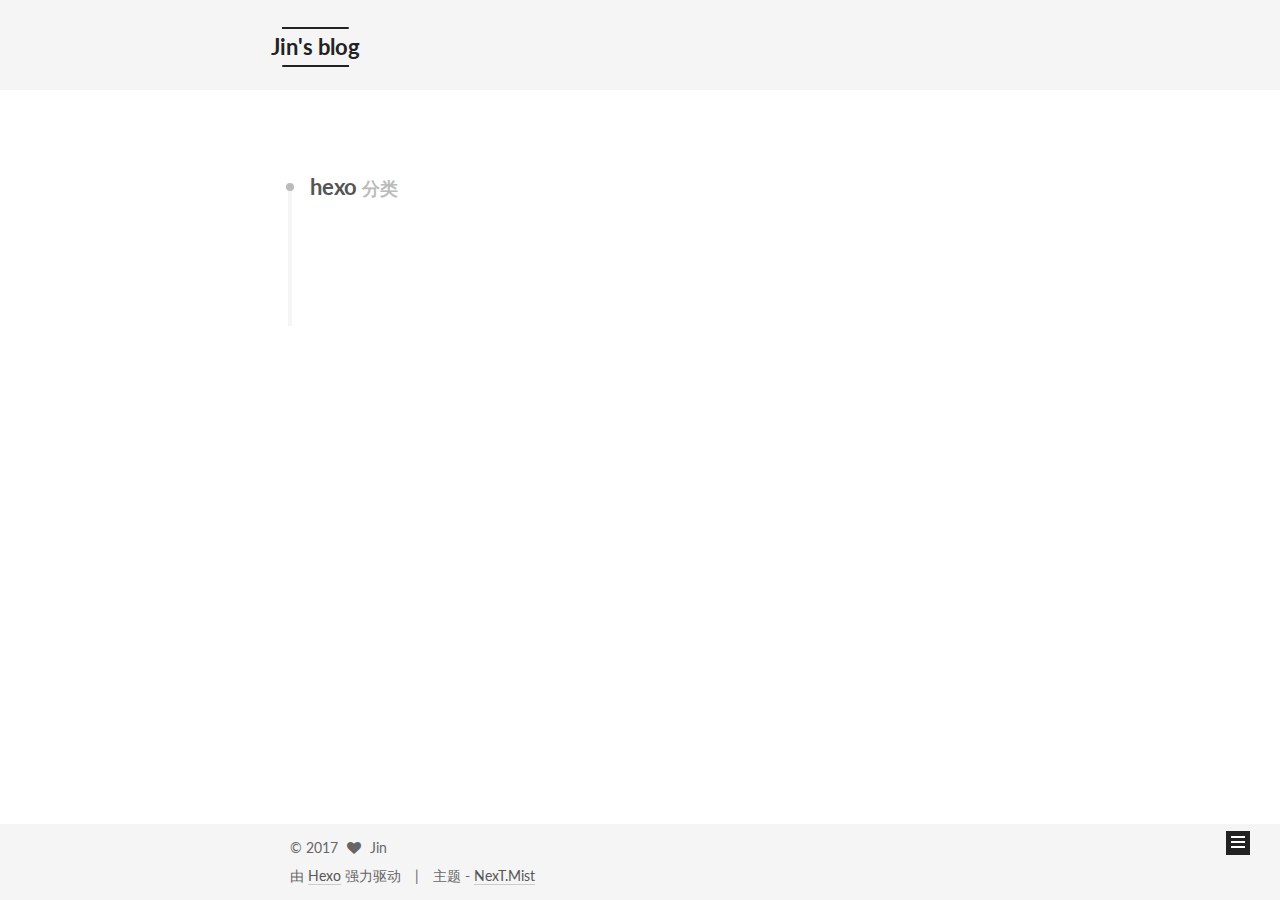
<file: categories/hexo/index.html>
<!doctype html>



  


<html class="theme-next mist use-motion" lang="zh-Hans">
<head>
  <meta charset="UTF-8"/>
<meta http-equiv="X-UA-Compatible" content="IE=edge" />
<meta name="viewport" content="width=device-width, initial-scale=1, maximum-scale=1"/>



<meta http-equiv="Cache-Control" content="no-transform" />
<meta http-equiv="Cache-Control" content="no-siteapp" />















  
  
  <link href="/lib/fancybox/source/jquery.fancybox.css?v=2.1.5" rel="stylesheet" type="text/css" />




  
  
  
  

  
    
    
  

  

  

  

  

  
    
    
    <link href="//fonts.googleapis.com/css?family=Lato:300,300italic,400,400italic,700,700italic&subset=latin,latin-ext" rel="stylesheet" type="text/css">
  






<link href="/lib/font-awesome/css/font-awesome.min.css?v=4.6.2" rel="stylesheet" type="text/css" />

<link href="/css/main.css?v=5.1.0" rel="stylesheet" type="text/css" />


  <meta name="keywords" content="Hexo, NexT" />








  <link rel="shortcut icon" type="image/x-icon" href="/favicon.ico?v=5.1.0" />






<meta name="description" content="Jin&apos;s blog">
<meta property="og:type" content="website">
<meta property="og:title" content="Jin's blog">
<meta property="og:url" content="http://yoursite.com/categories/hexo/index.html">
<meta property="og:site_name" content="Jin's blog">
<meta property="og:description" content="Jin&apos;s blog">
<meta name="twitter:card" content="summary">
<meta name="twitter:title" content="Jin's blog">
<meta name="twitter:description" content="Jin&apos;s blog">



<script type="text/javascript" id="hexo.configurations">
  var NexT = window.NexT || {};
  var CONFIG = {
    root: '/',
    scheme: 'Mist',
    sidebar: {"position":"left","display":"post","offset":12,"offset_float":0,"b2t":false,"scrollpercent":false},
    fancybox: true,
    motion: true,
    duoshuo: {
      userId: '0',
      author: '博主'
    },
    algolia: {
      applicationID: '',
      apiKey: '',
      indexName: '',
      hits: {"per_page":10},
      labels: {"input_placeholder":"Search for Posts","hits_empty":"We didn't find any results for the search: ${query}","hits_stats":"${hits} results found in ${time} ms"}
    }
  };
</script>



  <link rel="canonical" href="http://yoursite.com/categories/hexo/"/>





  <title> 分类: hexo | Jin's blog </title>
</head>

<body itemscope itemtype="http://schema.org/WebPage" lang="zh-Hans">

  














  
  
    
  

  <div class="container sidebar-position-left  ">
    <div class="headband"></div>

    <header id="header" class="header" itemscope itemtype="http://schema.org/WPHeader">
      <div class="header-inner"><div class="site-brand-wrapper">
  <div class="site-meta ">
    

    <div class="custom-logo-site-title">
      <a href="/"  class="brand" rel="start">
        <span class="logo-line-before"><i></i></span>
        <span class="site-title">Jin's blog</span>
        <span class="logo-line-after"><i></i></span>
      </a>
    </div>
      
        <p class="site-subtitle">welcome</p>
      
  </div>

  <div class="site-nav-toggle">
    <button>
      <span class="btn-bar"></span>
      <span class="btn-bar"></span>
      <span class="btn-bar"></span>
    </button>
  </div>
</div>

<nav class="site-nav">
  

  
    <ul id="menu" class="menu">
      
        
        <li class="menu-item menu-item-home">
          <a href="/" rel="section">
            
              <i class="menu-item-icon fa fa-fw fa-home"></i> <br />
            
            首页
          </a>
        </li>
      
        
        <li class="menu-item menu-item-categories">
          <a href="/categories" rel="section">
            
              <i class="menu-item-icon fa fa-fw fa-th"></i> <br />
            
            分类
          </a>
        </li>
      
        
        <li class="menu-item menu-item-about">
          <a href="/about" rel="section">
            
              <i class="menu-item-icon fa fa-fw fa-user"></i> <br />
            
            关于
          </a>
        </li>
      
        
        <li class="menu-item menu-item-archives">
          <a href="/archives" rel="section">
            
              <i class="menu-item-icon fa fa-fw fa-archive"></i> <br />
            
            归档
          </a>
        </li>
      
        
        <li class="menu-item menu-item-tags">
          <a href="/tags" rel="section">
            
              <i class="menu-item-icon fa fa-fw fa-tags"></i> <br />
            
            标签
          </a>
        </li>
      
        
        <li class="menu-item menu-item-commonweal">
          <a href="/404.html" rel="section">
            
              <i class="menu-item-icon fa fa-fw fa-heartbeat"></i> <br />
            
            公益404
          </a>
        </li>
      
        
        <li class="menu-item menu-item-message">
          <a href="/message" rel="section">
            
              <i class="menu-item-icon fa fa-fw fa-external-link"></i> <br />
            
            留言
          </a>
        </li>
      

      
    </ul>
  

  
</nav>



 </div>
    </header>

    <main id="main" class="main">
      <div class="main-inner">
        <div class="content-wrap">
          <div id="content" class="content">
            

  <section id="posts" class="posts-collapse">
    <div class="collection-title">
      <h2 >
        hexo
        <small>分类</small>
      </h2>
    </div>

    
      

  <article class="post post-type-normal" itemscope itemtype="http://schema.org/Article">
    <header class="post-header">

      <h1 class="post-title">
        
            <a class="post-title-link" href="/2017/03/21/name/" itemprop="url">
              
                <span itemprop="name">Hexo之NexT主题搭建博客详细过程</span>
              
            </a>
        
      </h1>

      <div class="post-meta">
        <time class="post-time" itemprop="dateCreated"
              datetime="2017-03-21T13:11:35+08:00"
              content="2017-03-21" >
          03-21
        </time>
      </div>

    </header>
  </article>


    
  </section>

  



          </div>
          


          

        </div>
        
          
  
  <div class="sidebar-toggle">
    <div class="sidebar-toggle-line-wrap">
      <span class="sidebar-toggle-line sidebar-toggle-line-first"></span>
      <span class="sidebar-toggle-line sidebar-toggle-line-middle"></span>
      <span class="sidebar-toggle-line sidebar-toggle-line-last"></span>
    </div>
  </div>

  <aside id="sidebar" class="sidebar">
    <div class="sidebar-inner">

      

      

      <section class="site-overview sidebar-panel sidebar-panel-active">
        <div class="site-author motion-element" itemprop="author" itemscope itemtype="http://schema.org/Person">
          <img class="site-author-image" itemprop="image"
               src="/images/0.jpg"
               alt="Jin" />
          <p class="site-author-name" itemprop="name">Jin</p>
           
              <p class="site-description motion-element" itemprop="description">Jin's blog</p>
          
        </div>
        <nav class="site-state motion-element">

          
            <div class="site-state-item site-state-posts">
              <a href="/archives">
                <span class="site-state-item-count">2</span>
                <span class="site-state-item-name">日志</span>
              </a>
            </div>
          

          
            
            
            <div class="site-state-item site-state-categories">
              <a href="/categories/index.html">
                <span class="site-state-item-count">1</span>
                <span class="site-state-item-name">分类</span>
              </a>
            </div>
          

          
            
            
            <div class="site-state-item site-state-tags">
              <a href="/tags/index.html">
                <span class="site-state-item-count">3</span>
                <span class="site-state-item-name">标签</span>
              </a>
            </div>
          

        </nav>

        

        <div class="links-of-author motion-element">
          
            
              <span class="links-of-author-item">
                <a href="https://github.com/JinGits/noob.io" target="_blank" title="GitHub">
                  
                    <i class="fa fa-fw fa-github"></i>
                  
                  GitHub
                </a>
              </span>
            
              <span class="links-of-author-item">
                <a href="https://www.zhihu.com/people/jin-ru-peng-88/activities" target="_blank" title="知乎">
                  
                    <i class="fa fa-fw fa-globe"></i>
                  
                  知乎
                </a>
              </span>
            
          
        </div>

        
        

        
        

        


      </section>

      

      

    </div>
  </aside>


        
      </div>
    </main>

    <footer id="footer" class="footer">
      <div class="footer-inner">
        <div class="copyright" >
  
  &copy; 
  <span itemprop="copyrightYear">2017</span>
  <span class="with-love">
    <i class="fa fa-heart"></i>
  </span>
  <span class="author" itemprop="copyrightHolder">Jin</span>
</div>


<div class="powered-by">
  由 <a class="theme-link" href="https://hexo.io">Hexo</a> 强力驱动
</div>

<div class="theme-info">
  主题 -
  <a class="theme-link" href="https://github.com/iissnan/hexo-theme-next">
    NexT.Mist
  </a>
</div>


        

        
      </div>
    </footer>

    
      <div class="back-to-top">
        <i class="fa fa-arrow-up"></i>
        
      </div>
    

  </div>

  

<script type="text/javascript">
  if (Object.prototype.toString.call(window.Promise) !== '[object Function]') {
    window.Promise = null;
  }
</script>









  




  
  <script type="text/javascript" src="/lib/jquery/index.js?v=2.1.3"></script>

  
  <script type="text/javascript" src="/lib/fastclick/lib/fastclick.min.js?v=1.0.6"></script>

  
  <script type="text/javascript" src="/lib/jquery_lazyload/jquery.lazyload.js?v=1.9.7"></script>

  
  <script type="text/javascript" src="/lib/velocity/velocity.min.js?v=1.2.1"></script>

  
  <script type="text/javascript" src="/lib/velocity/velocity.ui.min.js?v=1.2.1"></script>

  
  <script type="text/javascript" src="/lib/fancybox/source/jquery.fancybox.pack.js?v=2.1.5"></script>


  


  <script type="text/javascript" src="/js/src/utils.js?v=5.1.0"></script>

  <script type="text/javascript" src="/js/src/motion.js?v=5.1.0"></script>



  
  

  

  


  <script type="text/javascript" src="/js/src/bootstrap.js?v=5.1.0"></script>



  



  




	





  





  





  






  





  

  

  

  

</body>
</html>
</file>
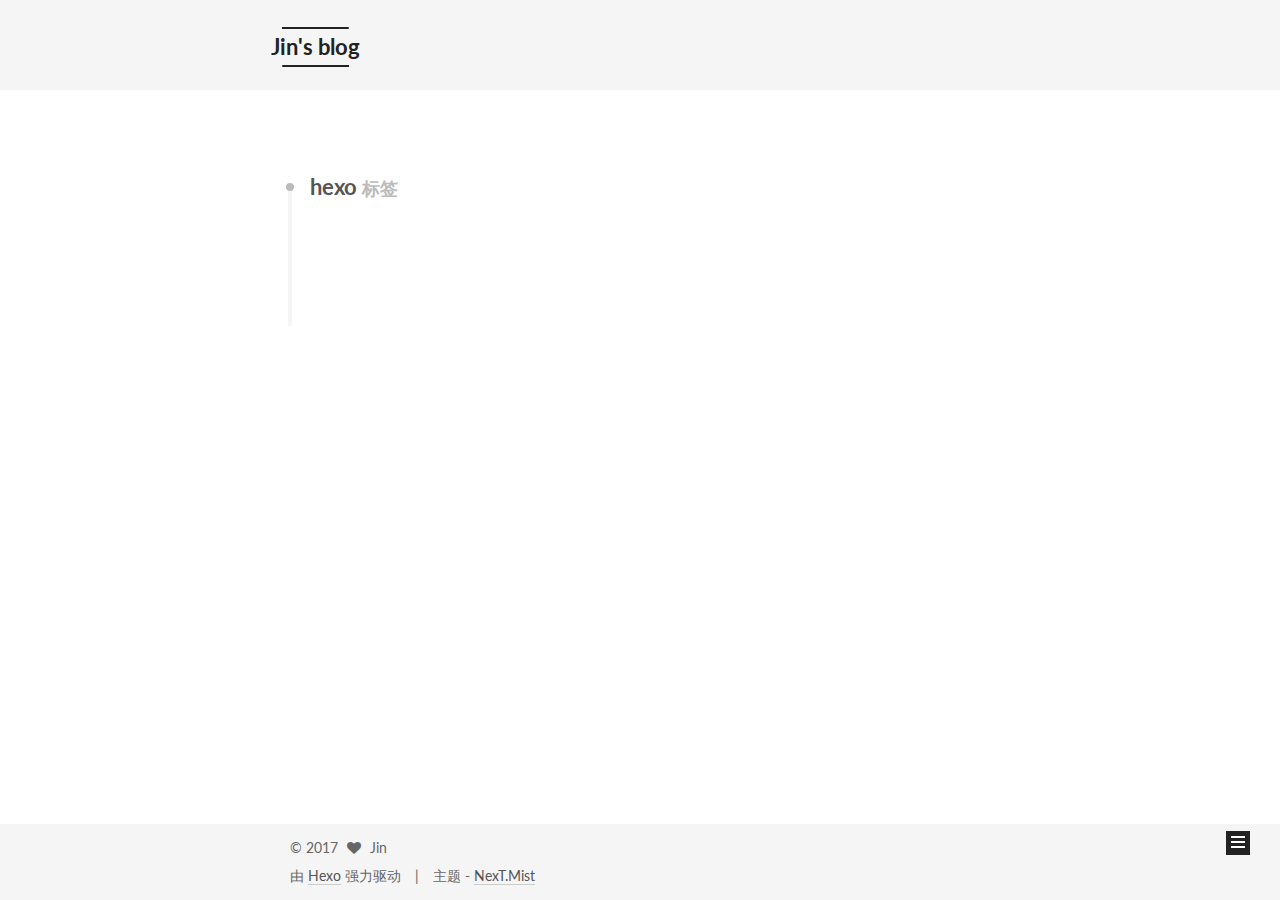
<file: tags/hexo/index.html>
<!doctype html>



  


<html class="theme-next mist use-motion" lang="zh-Hans">
<head>
  <meta charset="UTF-8"/>
<meta http-equiv="X-UA-Compatible" content="IE=edge" />
<meta name="viewport" content="width=device-width, initial-scale=1, maximum-scale=1"/>



<meta http-equiv="Cache-Control" content="no-transform" />
<meta http-equiv="Cache-Control" content="no-siteapp" />















  
  
  <link href="/lib/fancybox/source/jquery.fancybox.css?v=2.1.5" rel="stylesheet" type="text/css" />




  
  
  
  

  
    
    
  

  

  

  

  

  
    
    
    <link href="//fonts.googleapis.com/css?family=Lato:300,300italic,400,400italic,700,700italic&subset=latin,latin-ext" rel="stylesheet" type="text/css">
  






<link href="/lib/font-awesome/css/font-awesome.min.css?v=4.6.2" rel="stylesheet" type="text/css" />

<link href="/css/main.css?v=5.1.0" rel="stylesheet" type="text/css" />


  <meta name="keywords" content="Hexo, NexT" />








  <link rel="shortcut icon" type="image/x-icon" href="/favicon.ico?v=5.1.0" />






<meta name="description" content="Jin&apos;s blog">
<meta property="og:type" content="website">
<meta property="og:title" content="Jin's blog">
<meta property="og:url" content="http://yoursite.com/tags/hexo/index.html">
<meta property="og:site_name" content="Jin's blog">
<meta property="og:description" content="Jin&apos;s blog">
<meta name="twitter:card" content="summary">
<meta name="twitter:title" content="Jin's blog">
<meta name="twitter:description" content="Jin&apos;s blog">



<script type="text/javascript" id="hexo.configurations">
  var NexT = window.NexT || {};
  var CONFIG = {
    root: '/',
    scheme: 'Mist',
    sidebar: {"position":"left","display":"post","offset":12,"offset_float":0,"b2t":false,"scrollpercent":false},
    fancybox: true,
    motion: true,
    duoshuo: {
      userId: '0',
      author: '博主'
    },
    algolia: {
      applicationID: '',
      apiKey: '',
      indexName: '',
      hits: {"per_page":10},
      labels: {"input_placeholder":"Search for Posts","hits_empty":"We didn't find any results for the search: ${query}","hits_stats":"${hits} results found in ${time} ms"}
    }
  };
</script>



  <link rel="canonical" href="http://yoursite.com/tags/hexo/"/>





  <title> 标签: hexo | Jin's blog </title>
</head>

<body itemscope itemtype="http://schema.org/WebPage" lang="zh-Hans">

  














  
  
    
  

  <div class="container sidebar-position-left  ">
    <div class="headband"></div>

    <header id="header" class="header" itemscope itemtype="http://schema.org/WPHeader">
      <div class="header-inner"><div class="site-brand-wrapper">
  <div class="site-meta ">
    

    <div class="custom-logo-site-title">
      <a href="/"  class="brand" rel="start">
        <span class="logo-line-before"><i></i></span>
        <span class="site-title">Jin's blog</span>
        <span class="logo-line-after"><i></i></span>
      </a>
    </div>
      
        <p class="site-subtitle">welcome</p>
      
  </div>

  <div class="site-nav-toggle">
    <button>
      <span class="btn-bar"></span>
      <span class="btn-bar"></span>
      <span class="btn-bar"></span>
    </button>
  </div>
</div>

<nav class="site-nav">
  

  
    <ul id="menu" class="menu">
      
        
        <li class="menu-item menu-item-home">
          <a href="/" rel="section">
            
              <i class="menu-item-icon fa fa-fw fa-home"></i> <br />
            
            首页
          </a>
        </li>
      
        
        <li class="menu-item menu-item-categories">
          <a href="/categories" rel="section">
            
              <i class="menu-item-icon fa fa-fw fa-th"></i> <br />
            
            分类
          </a>
        </li>
      
        
        <li class="menu-item menu-item-about">
          <a href="/about" rel="section">
            
              <i class="menu-item-icon fa fa-fw fa-user"></i> <br />
            
            关于
          </a>
        </li>
      
        
        <li class="menu-item menu-item-archives">
          <a href="/archives" rel="section">
            
              <i class="menu-item-icon fa fa-fw fa-archive"></i> <br />
            
            归档
          </a>
        </li>
      
        
        <li class="menu-item menu-item-tags">
          <a href="/tags" rel="section">
            
              <i class="menu-item-icon fa fa-fw fa-tags"></i> <br />
            
            标签
          </a>
        </li>
      
        
        <li class="menu-item menu-item-commonweal">
          <a href="/404.html" rel="section">
            
              <i class="menu-item-icon fa fa-fw fa-heartbeat"></i> <br />
            
            公益404
          </a>
        </li>
      
        
        <li class="menu-item menu-item-message">
          <a href="/message" rel="section">
            
              <i class="menu-item-icon fa fa-fw fa-external-link"></i> <br />
            
            留言
          </a>
        </li>
      

      
    </ul>
  

  
</nav>



 </div>
    </header>

    <main id="main" class="main">
      <div class="main-inner">
        <div class="content-wrap">
          <div id="content" class="content">
            

  <div id="posts" class="posts-collapse">
    <div class="collection-title">
      <h2 >
        hexo
        <small>标签</small>
      </h2>
    </div>

    
      

  <article class="post post-type-normal" itemscope itemtype="http://schema.org/Article">
    <header class="post-header">

      <h1 class="post-title">
        
            <a class="post-title-link" href="/2017/03/21/name/" itemprop="url">
              
                <span itemprop="name">Hexo之NexT主题搭建博客详细过程</span>
              
            </a>
        
      </h1>

      <div class="post-meta">
        <time class="post-time" itemprop="dateCreated"
              datetime="2017-03-21T13:11:35+08:00"
              content="2017-03-21" >
          03-21
        </time>
      </div>

    </header>
  </article>


    
  </div>

  


          </div>
          


          

        </div>
        
          
  
  <div class="sidebar-toggle">
    <div class="sidebar-toggle-line-wrap">
      <span class="sidebar-toggle-line sidebar-toggle-line-first"></span>
      <span class="sidebar-toggle-line sidebar-toggle-line-middle"></span>
      <span class="sidebar-toggle-line sidebar-toggle-line-last"></span>
    </div>
  </div>

  <aside id="sidebar" class="sidebar">
    <div class="sidebar-inner">

      

      

      <section class="site-overview sidebar-panel sidebar-panel-active">
        <div class="site-author motion-element" itemprop="author" itemscope itemtype="http://schema.org/Person">
          <img class="site-author-image" itemprop="image"
               src="/images/0.jpg"
               alt="Jin" />
          <p class="site-author-name" itemprop="name">Jin</p>
           
              <p class="site-description motion-element" itemprop="description">Jin's blog</p>
          
        </div>
        <nav class="site-state motion-element">

          
            <div class="site-state-item site-state-posts">
              <a href="/archives">
                <span class="site-state-item-count">2</span>
                <span class="site-state-item-name">日志</span>
              </a>
            </div>
          

          
            
            
            <div class="site-state-item site-state-categories">
              <a href="/categories/index.html">
                <span class="site-state-item-count">1</span>
                <span class="site-state-item-name">分类</span>
              </a>
            </div>
          

          
            
            
            <div class="site-state-item site-state-tags">
              <a href="/tags/index.html">
                <span class="site-state-item-count">3</span>
                <span class="site-state-item-name">标签</span>
              </a>
            </div>
          

        </nav>

        

        <div class="links-of-author motion-element">
          
            
              <span class="links-of-author-item">
                <a href="https://github.com/JinGits/noob.io" target="_blank" title="GitHub">
                  
                    <i class="fa fa-fw fa-github"></i>
                  
                  GitHub
                </a>
              </span>
            
              <span class="links-of-author-item">
                <a href="https://www.zhihu.com/people/jin-ru-peng-88/activities" target="_blank" title="知乎">
                  
                    <i class="fa fa-fw fa-globe"></i>
                  
                  知乎
                </a>
              </span>
            
          
        </div>

        
        

        
        

        


      </section>

      

      

    </div>
  </aside>


        
      </div>
    </main>

    <footer id="footer" class="footer">
      <div class="footer-inner">
        <div class="copyright" >
  
  &copy; 
  <span itemprop="copyrightYear">2017</span>
  <span class="with-love">
    <i class="fa fa-heart"></i>
  </span>
  <span class="author" itemprop="copyrightHolder">Jin</span>
</div>


<div class="powered-by">
  由 <a class="theme-link" href="https://hexo.io">Hexo</a> 强力驱动
</div>

<div class="theme-info">
  主题 -
  <a class="theme-link" href="https://github.com/iissnan/hexo-theme-next">
    NexT.Mist
  </a>
</div>


        

        
      </div>
    </footer>

    
      <div class="back-to-top">
        <i class="fa fa-arrow-up"></i>
        
      </div>
    

  </div>

  

<script type="text/javascript">
  if (Object.prototype.toString.call(window.Promise) !== '[object Function]') {
    window.Promise = null;
  }
</script>









  




  
  <script type="text/javascript" src="/lib/jquery/index.js?v=2.1.3"></script>

  
  <script type="text/javascript" src="/lib/fastclick/lib/fastclick.min.js?v=1.0.6"></script>

  
  <script type="text/javascript" src="/lib/jquery_lazyload/jquery.lazyload.js?v=1.9.7"></script>

  
  <script type="text/javascript" src="/lib/velocity/velocity.min.js?v=1.2.1"></script>

  
  <script type="text/javascript" src="/lib/velocity/velocity.ui.min.js?v=1.2.1"></script>

  
  <script type="text/javascript" src="/lib/fancybox/source/jquery.fancybox.pack.js?v=2.1.5"></script>


  


  <script type="text/javascript" src="/js/src/utils.js?v=5.1.0"></script>

  <script type="text/javascript" src="/js/src/motion.js?v=5.1.0"></script>



  
  

  

  


  <script type="text/javascript" src="/js/src/bootstrap.js?v=5.1.0"></script>



  



  




	





  





  





  






  





  

  

  

  

</body>
</html>
</file>
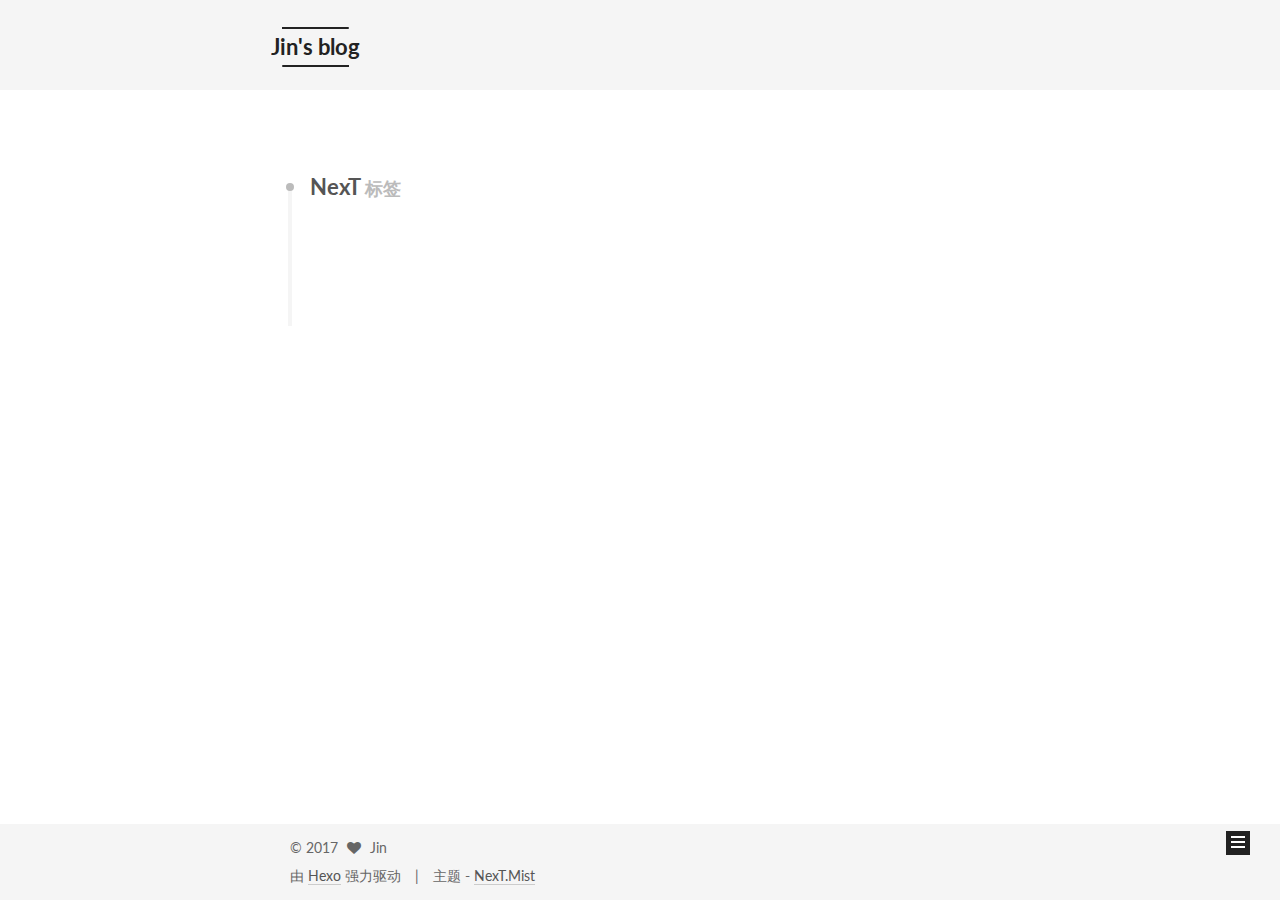
<file: tags/NexT/index.html>
<!doctype html>



  


<html class="theme-next mist use-motion" lang="zh-Hans">
<head>
  <meta charset="UTF-8"/>
<meta http-equiv="X-UA-Compatible" content="IE=edge" />
<meta name="viewport" content="width=device-width, initial-scale=1, maximum-scale=1"/>



<meta http-equiv="Cache-Control" content="no-transform" />
<meta http-equiv="Cache-Control" content="no-siteapp" />















  
  
  <link href="/lib/fancybox/source/jquery.fancybox.css?v=2.1.5" rel="stylesheet" type="text/css" />




  
  
  
  

  
    
    
  

  

  

  

  

  
    
    
    <link href="//fonts.googleapis.com/css?family=Lato:300,300italic,400,400italic,700,700italic&subset=latin,latin-ext" rel="stylesheet" type="text/css">
  






<link href="/lib/font-awesome/css/font-awesome.min.css?v=4.6.2" rel="stylesheet" type="text/css" />

<link href="/css/main.css?v=5.1.0" rel="stylesheet" type="text/css" />


  <meta name="keywords" content="Hexo, NexT" />








  <link rel="shortcut icon" type="image/x-icon" href="/favicon.ico?v=5.1.0" />






<meta name="description" content="Jin&apos;s blog">
<meta property="og:type" content="website">
<meta property="og:title" content="Jin's blog">
<meta property="og:url" content="http://yoursite.com/tags/NexT/index.html">
<meta property="og:site_name" content="Jin's blog">
<meta property="og:description" content="Jin&apos;s blog">
<meta name="twitter:card" content="summary">
<meta name="twitter:title" content="Jin's blog">
<meta name="twitter:description" content="Jin&apos;s blog">



<script type="text/javascript" id="hexo.configurations">
  var NexT = window.NexT || {};
  var CONFIG = {
    root: '/',
    scheme: 'Mist',
    sidebar: {"position":"left","display":"post","offset":12,"offset_float":0,"b2t":false,"scrollpercent":false},
    fancybox: true,
    motion: true,
    duoshuo: {
      userId: '0',
      author: '博主'
    },
    algolia: {
      applicationID: '',
      apiKey: '',
      indexName: '',
      hits: {"per_page":10},
      labels: {"input_placeholder":"Search for Posts","hits_empty":"We didn't find any results for the search: ${query}","hits_stats":"${hits} results found in ${time} ms"}
    }
  };
</script>



  <link rel="canonical" href="http://yoursite.com/tags/NexT/"/>





  <title> 标签: NexT | Jin's blog </title>
</head>

<body itemscope itemtype="http://schema.org/WebPage" lang="zh-Hans">

  














  
  
    
  

  <div class="container sidebar-position-left  ">
    <div class="headband"></div>

    <header id="header" class="header" itemscope itemtype="http://schema.org/WPHeader">
      <div class="header-inner"><div class="site-brand-wrapper">
  <div class="site-meta ">
    

    <div class="custom-logo-site-title">
      <a href="/"  class="brand" rel="start">
        <span class="logo-line-before"><i></i></span>
        <span class="site-title">Jin's blog</span>
        <span class="logo-line-after"><i></i></span>
      </a>
    </div>
      
        <p class="site-subtitle">welcome</p>
      
  </div>

  <div class="site-nav-toggle">
    <button>
      <span class="btn-bar"></span>
      <span class="btn-bar"></span>
      <span class="btn-bar"></span>
    </button>
  </div>
</div>

<nav class="site-nav">
  

  
    <ul id="menu" class="menu">
      
        
        <li class="menu-item menu-item-home">
          <a href="/" rel="section">
            
              <i class="menu-item-icon fa fa-fw fa-home"></i> <br />
            
            首页
          </a>
        </li>
      
        
        <li class="menu-item menu-item-categories">
          <a href="/categories" rel="section">
            
              <i class="menu-item-icon fa fa-fw fa-th"></i> <br />
            
            分类
          </a>
        </li>
      
        
        <li class="menu-item menu-item-about">
          <a href="/about" rel="section">
            
              <i class="menu-item-icon fa fa-fw fa-user"></i> <br />
            
            关于
          </a>
        </li>
      
        
        <li class="menu-item menu-item-archives">
          <a href="/archives" rel="section">
            
              <i class="menu-item-icon fa fa-fw fa-archive"></i> <br />
            
            归档
          </a>
        </li>
      
        
        <li class="menu-item menu-item-tags">
          <a href="/tags" rel="section">
            
              <i class="menu-item-icon fa fa-fw fa-tags"></i> <br />
            
            标签
          </a>
        </li>
      
        
        <li class="menu-item menu-item-commonweal">
          <a href="/404.html" rel="section">
            
              <i class="menu-item-icon fa fa-fw fa-heartbeat"></i> <br />
            
            公益404
          </a>
        </li>
      
        
        <li class="menu-item menu-item-message">
          <a href="/message" rel="section">
            
              <i class="menu-item-icon fa fa-fw fa-external-link"></i> <br />
            
            留言
          </a>
        </li>
      

      
    </ul>
  

  
</nav>



 </div>
    </header>

    <main id="main" class="main">
      <div class="main-inner">
        <div class="content-wrap">
          <div id="content" class="content">
            

  <div id="posts" class="posts-collapse">
    <div class="collection-title">
      <h2 >
        NexT
        <small>标签</small>
      </h2>
    </div>

    
      

  <article class="post post-type-normal" itemscope itemtype="http://schema.org/Article">
    <header class="post-header">

      <h1 class="post-title">
        
            <a class="post-title-link" href="/2017/03/21/name/" itemprop="url">
              
                <span itemprop="name">Hexo之NexT主题搭建博客详细过程</span>
              
            </a>
        
      </h1>

      <div class="post-meta">
        <time class="post-time" itemprop="dateCreated"
              datetime="2017-03-21T13:11:35+08:00"
              content="2017-03-21" >
          03-21
        </time>
      </div>

    </header>
  </article>


    
  </div>

  


          </div>
          


          

        </div>
        
          
  
  <div class="sidebar-toggle">
    <div class="sidebar-toggle-line-wrap">
      <span class="sidebar-toggle-line sidebar-toggle-line-first"></span>
      <span class="sidebar-toggle-line sidebar-toggle-line-middle"></span>
      <span class="sidebar-toggle-line sidebar-toggle-line-last"></span>
    </div>
  </div>

  <aside id="sidebar" class="sidebar">
    <div class="sidebar-inner">

      

      

      <section class="site-overview sidebar-panel sidebar-panel-active">
        <div class="site-author motion-element" itemprop="author" itemscope itemtype="http://schema.org/Person">
          <img class="site-author-image" itemprop="image"
               src="/images/0.jpg"
               alt="Jin" />
          <p class="site-author-name" itemprop="name">Jin</p>
           
              <p class="site-description motion-element" itemprop="description">Jin's blog</p>
          
        </div>
        <nav class="site-state motion-element">

          
            <div class="site-state-item site-state-posts">
              <a href="/archives">
                <span class="site-state-item-count">2</span>
                <span class="site-state-item-name">日志</span>
              </a>
            </div>
          

          
            
            
            <div class="site-state-item site-state-categories">
              <a href="/categories/index.html">
                <span class="site-state-item-count">1</span>
                <span class="site-state-item-name">分类</span>
              </a>
            </div>
          

          
            
            
            <div class="site-state-item site-state-tags">
              <a href="/tags/index.html">
                <span class="site-state-item-count">3</span>
                <span class="site-state-item-name">标签</span>
              </a>
            </div>
          

        </nav>

        

        <div class="links-of-author motion-element">
          
            
              <span class="links-of-author-item">
                <a href="https://github.com/JinGits/noob.io" target="_blank" title="GitHub">
                  
                    <i class="fa fa-fw fa-github"></i>
                  
                  GitHub
                </a>
              </span>
            
              <span class="links-of-author-item">
                <a href="https://www.zhihu.com/people/jin-ru-peng-88/activities" target="_blank" title="知乎">
                  
                    <i class="fa fa-fw fa-globe"></i>
                  
                  知乎
                </a>
              </span>
            
          
        </div>

        
        

        
        

        


      </section>

      

      

    </div>
  </aside>


        
      </div>
    </main>

    <footer id="footer" class="footer">
      <div class="footer-inner">
        <div class="copyright" >
  
  &copy; 
  <span itemprop="copyrightYear">2017</span>
  <span class="with-love">
    <i class="fa fa-heart"></i>
  </span>
  <span class="author" itemprop="copyrightHolder">Jin</span>
</div>


<div class="powered-by">
  由 <a class="theme-link" href="https://hexo.io">Hexo</a> 强力驱动
</div>

<div class="theme-info">
  主题 -
  <a class="theme-link" href="https://github.com/iissnan/hexo-theme-next">
    NexT.Mist
  </a>
</div>


        

        
      </div>
    </footer>

    
      <div class="back-to-top">
        <i class="fa fa-arrow-up"></i>
        
      </div>
    

  </div>

  

<script type="text/javascript">
  if (Object.prototype.toString.call(window.Promise) !== '[object Function]') {
    window.Promise = null;
  }
</script>









  




  
  <script type="text/javascript" src="/lib/jquery/index.js?v=2.1.3"></script>

  
  <script type="text/javascript" src="/lib/fastclick/lib/fastclick.min.js?v=1.0.6"></script>

  
  <script type="text/javascript" src="/lib/jquery_lazyload/jquery.lazyload.js?v=1.9.7"></script>

  
  <script type="text/javascript" src="/lib/velocity/velocity.min.js?v=1.2.1"></script>

  
  <script type="text/javascript" src="/lib/velocity/velocity.ui.min.js?v=1.2.1"></script>

  
  <script type="text/javascript" src="/lib/fancybox/source/jquery.fancybox.pack.js?v=2.1.5"></script>


  


  <script type="text/javascript" src="/js/src/utils.js?v=5.1.0"></script>

  <script type="text/javascript" src="/js/src/motion.js?v=5.1.0"></script>



  
  

  

  


  <script type="text/javascript" src="/js/src/bootstrap.js?v=5.1.0"></script>



  



  




	





  





  





  






  





  

  

  

  

</body>
</html>
</file>
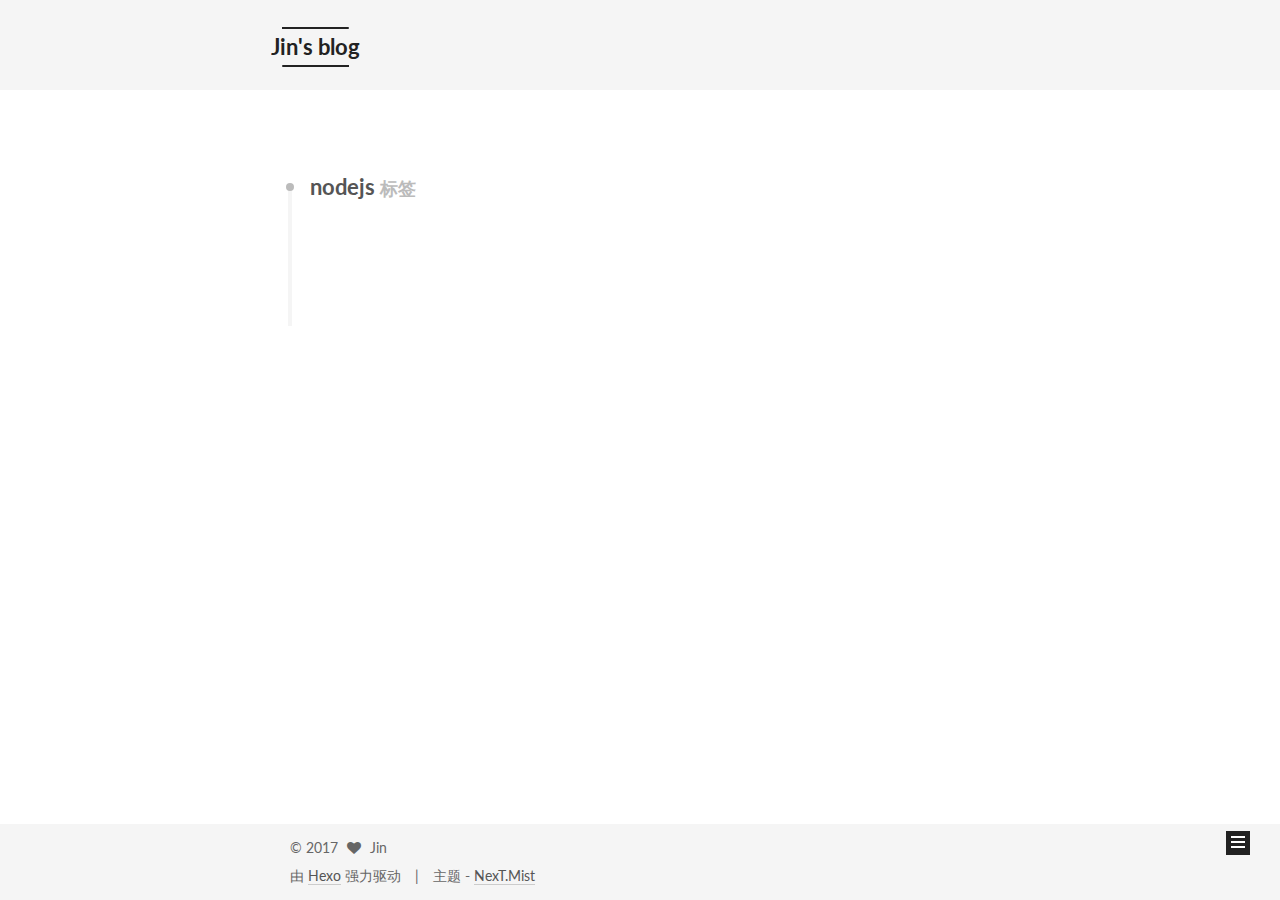
<file: tags/nodejs/index.html>
<!doctype html>



  


<html class="theme-next mist use-motion" lang="zh-Hans">
<head>
  <meta charset="UTF-8"/>
<meta http-equiv="X-UA-Compatible" content="IE=edge" />
<meta name="viewport" content="width=device-width, initial-scale=1, maximum-scale=1"/>



<meta http-equiv="Cache-Control" content="no-transform" />
<meta http-equiv="Cache-Control" content="no-siteapp" />















  
  
  <link href="/lib/fancybox/source/jquery.fancybox.css?v=2.1.5" rel="stylesheet" type="text/css" />




  
  
  
  

  
    
    
  

  

  

  

  

  
    
    
    <link href="//fonts.googleapis.com/css?family=Lato:300,300italic,400,400italic,700,700italic&subset=latin,latin-ext" rel="stylesheet" type="text/css">
  






<link href="/lib/font-awesome/css/font-awesome.min.css?v=4.6.2" rel="stylesheet" type="text/css" />

<link href="/css/main.css?v=5.1.0" rel="stylesheet" type="text/css" />


  <meta name="keywords" content="Hexo, NexT" />








  <link rel="shortcut icon" type="image/x-icon" href="/favicon.ico?v=5.1.0" />






<meta name="description" content="Jin&apos;s blog">
<meta property="og:type" content="website">
<meta property="og:title" content="Jin's blog">
<meta property="og:url" content="http://yoursite.com/tags/nodejs/index.html">
<meta property="og:site_name" content="Jin's blog">
<meta property="og:description" content="Jin&apos;s blog">
<meta name="twitter:card" content="summary">
<meta name="twitter:title" content="Jin's blog">
<meta name="twitter:description" content="Jin&apos;s blog">



<script type="text/javascript" id="hexo.configurations">
  var NexT = window.NexT || {};
  var CONFIG = {
    root: '/',
    scheme: 'Mist',
    sidebar: {"position":"left","display":"post","offset":12,"offset_float":0,"b2t":false,"scrollpercent":false},
    fancybox: true,
    motion: true,
    duoshuo: {
      userId: '0',
      author: '博主'
    },
    algolia: {
      applicationID: '',
      apiKey: '',
      indexName: '',
      hits: {"per_page":10},
      labels: {"input_placeholder":"Search for Posts","hits_empty":"We didn't find any results for the search: ${query}","hits_stats":"${hits} results found in ${time} ms"}
    }
  };
</script>



  <link rel="canonical" href="http://yoursite.com/tags/nodejs/"/>





  <title> 标签: nodejs | Jin's blog </title>
</head>

<body itemscope itemtype="http://schema.org/WebPage" lang="zh-Hans">

  














  
  
    
  

  <div class="container sidebar-position-left  ">
    <div class="headband"></div>

    <header id="header" class="header" itemscope itemtype="http://schema.org/WPHeader">
      <div class="header-inner"><div class="site-brand-wrapper">
  <div class="site-meta ">
    

    <div class="custom-logo-site-title">
      <a href="/"  class="brand" rel="start">
        <span class="logo-line-before"><i></i></span>
        <span class="site-title">Jin's blog</span>
        <span class="logo-line-after"><i></i></span>
      </a>
    </div>
      
        <p class="site-subtitle">welcome</p>
      
  </div>

  <div class="site-nav-toggle">
    <button>
      <span class="btn-bar"></span>
      <span class="btn-bar"></span>
      <span class="btn-bar"></span>
    </button>
  </div>
</div>

<nav class="site-nav">
  

  
    <ul id="menu" class="menu">
      
        
        <li class="menu-item menu-item-home">
          <a href="/" rel="section">
            
              <i class="menu-item-icon fa fa-fw fa-home"></i> <br />
            
            首页
          </a>
        </li>
      
        
        <li class="menu-item menu-item-categories">
          <a href="/categories" rel="section">
            
              <i class="menu-item-icon fa fa-fw fa-th"></i> <br />
            
            分类
          </a>
        </li>
      
        
        <li class="menu-item menu-item-about">
          <a href="/about" rel="section">
            
              <i class="menu-item-icon fa fa-fw fa-user"></i> <br />
            
            关于
          </a>
        </li>
      
        
        <li class="menu-item menu-item-archives">
          <a href="/archives" rel="section">
            
              <i class="menu-item-icon fa fa-fw fa-archive"></i> <br />
            
            归档
          </a>
        </li>
      
        
        <li class="menu-item menu-item-tags">
          <a href="/tags" rel="section">
            
              <i class="menu-item-icon fa fa-fw fa-tags"></i> <br />
            
            标签
          </a>
        </li>
      
        
        <li class="menu-item menu-item-commonweal">
          <a href="/404.html" rel="section">
            
              <i class="menu-item-icon fa fa-fw fa-heartbeat"></i> <br />
            
            公益404
          </a>
        </li>
      
        
        <li class="menu-item menu-item-message">
          <a href="/message" rel="section">
            
              <i class="menu-item-icon fa fa-fw fa-external-link"></i> <br />
            
            留言
          </a>
        </li>
      

      
    </ul>
  

  
</nav>



 </div>
    </header>

    <main id="main" class="main">
      <div class="main-inner">
        <div class="content-wrap">
          <div id="content" class="content">
            

  <div id="posts" class="posts-collapse">
    <div class="collection-title">
      <h2 >
        nodejs
        <small>标签</small>
      </h2>
    </div>

    
      

  <article class="post post-type-normal" itemscope itemtype="http://schema.org/Article">
    <header class="post-header">

      <h1 class="post-title">
        
            <a class="post-title-link" href="/2017/03/21/name/" itemprop="url">
              
                <span itemprop="name">Hexo之NexT主题搭建博客详细过程</span>
              
            </a>
        
      </h1>

      <div class="post-meta">
        <time class="post-time" itemprop="dateCreated"
              datetime="2017-03-21T13:11:35+08:00"
              content="2017-03-21" >
          03-21
        </time>
      </div>

    </header>
  </article>


    
  </div>

  


          </div>
          


          

        </div>
        
          
  
  <div class="sidebar-toggle">
    <div class="sidebar-toggle-line-wrap">
      <span class="sidebar-toggle-line sidebar-toggle-line-first"></span>
      <span class="sidebar-toggle-line sidebar-toggle-line-middle"></span>
      <span class="sidebar-toggle-line sidebar-toggle-line-last"></span>
    </div>
  </div>

  <aside id="sidebar" class="sidebar">
    <div class="sidebar-inner">

      

      

      <section class="site-overview sidebar-panel sidebar-panel-active">
        <div class="site-author motion-element" itemprop="author" itemscope itemtype="http://schema.org/Person">
          <img class="site-author-image" itemprop="image"
               src="/images/0.jpg"
               alt="Jin" />
          <p class="site-author-name" itemprop="name">Jin</p>
           
              <p class="site-description motion-element" itemprop="description">Jin's blog</p>
          
        </div>
        <nav class="site-state motion-element">

          
            <div class="site-state-item site-state-posts">
              <a href="/archives">
                <span class="site-state-item-count">2</span>
                <span class="site-state-item-name">日志</span>
              </a>
            </div>
          

          
            
            
            <div class="site-state-item site-state-categories">
              <a href="/categories/index.html">
                <span class="site-state-item-count">1</span>
                <span class="site-state-item-name">分类</span>
              </a>
            </div>
          

          
            
            
            <div class="site-state-item site-state-tags">
              <a href="/tags/index.html">
                <span class="site-state-item-count">3</span>
                <span class="site-state-item-name">标签</span>
              </a>
            </div>
          

        </nav>

        

        <div class="links-of-author motion-element">
          
            
              <span class="links-of-author-item">
                <a href="https://github.com/JinGits/noob.io" target="_blank" title="GitHub">
                  
                    <i class="fa fa-fw fa-github"></i>
                  
                  GitHub
                </a>
              </span>
            
              <span class="links-of-author-item">
                <a href="https://www.zhihu.com/people/jin-ru-peng-88/activities" target="_blank" title="知乎">
                  
                    <i class="fa fa-fw fa-globe"></i>
                  
                  知乎
                </a>
              </span>
            
          
        </div>

        
        

        
        

        


      </section>

      

      

    </div>
  </aside>


        
      </div>
    </main>

    <footer id="footer" class="footer">
      <div class="footer-inner">
        <div class="copyright" >
  
  &copy; 
  <span itemprop="copyrightYear">2017</span>
  <span class="with-love">
    <i class="fa fa-heart"></i>
  </span>
  <span class="author" itemprop="copyrightHolder">Jin</span>
</div>


<div class="powered-by">
  由 <a class="theme-link" href="https://hexo.io">Hexo</a> 强力驱动
</div>

<div class="theme-info">
  主题 -
  <a class="theme-link" href="https://github.com/iissnan/hexo-theme-next">
    NexT.Mist
  </a>
</div>


        

        
      </div>
    </footer>

    
      <div class="back-to-top">
        <i class="fa fa-arrow-up"></i>
        
      </div>
    

  </div>

  

<script type="text/javascript">
  if (Object.prototype.toString.call(window.Promise) !== '[object Function]') {
    window.Promise = null;
  }
</script>









  




  
  <script type="text/javascript" src="/lib/jquery/index.js?v=2.1.3"></script>

  
  <script type="text/javascript" src="/lib/fastclick/lib/fastclick.min.js?v=1.0.6"></script>

  
  <script type="text/javascript" src="/lib/jquery_lazyload/jquery.lazyload.js?v=1.9.7"></script>

  
  <script type="text/javascript" src="/lib/velocity/velocity.min.js?v=1.2.1"></script>

  
  <script type="text/javascript" src="/lib/velocity/velocity.ui.min.js?v=1.2.1"></script>

  
  <script type="text/javascript" src="/lib/fancybox/source/jquery.fancybox.pack.js?v=2.1.5"></script>


  


  <script type="text/javascript" src="/js/src/utils.js?v=5.1.0"></script>

  <script type="text/javascript" src="/js/src/motion.js?v=5.1.0"></script>



  
  

  

  


  <script type="text/javascript" src="/js/src/bootstrap.js?v=5.1.0"></script>



  



  




	





  





  





  






  





  

  

  

  

</body>
</html>
</file>
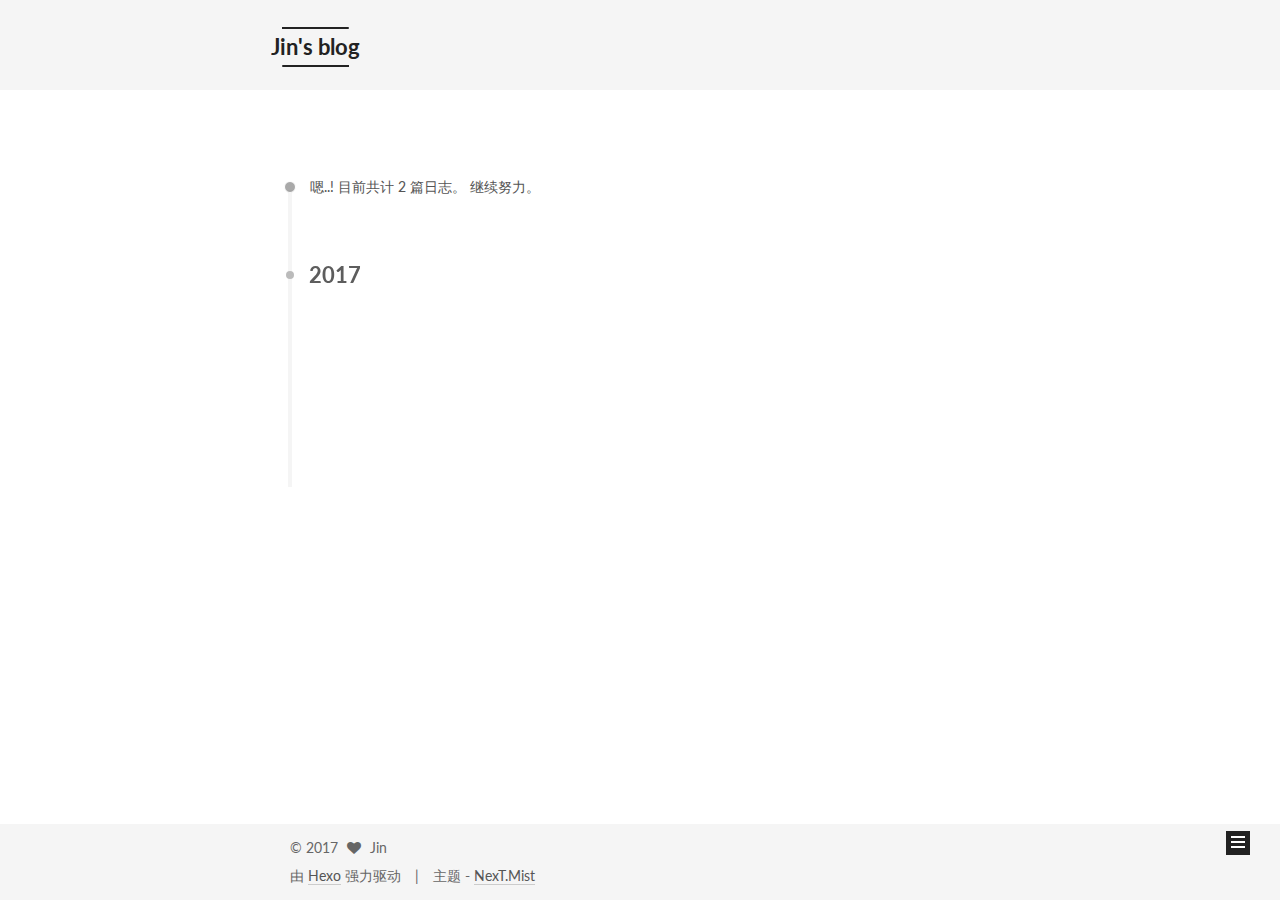
<file: archives/2017/03/index.html>
<!doctype html>



  


<html class="theme-next mist use-motion" lang="zh-Hans">
<head>
  <meta charset="UTF-8"/>
<meta http-equiv="X-UA-Compatible" content="IE=edge" />
<meta name="viewport" content="width=device-width, initial-scale=1, maximum-scale=1"/>



<meta http-equiv="Cache-Control" content="no-transform" />
<meta http-equiv="Cache-Control" content="no-siteapp" />















  
  
  <link href="/lib/fancybox/source/jquery.fancybox.css?v=2.1.5" rel="stylesheet" type="text/css" />




  
  
  
  

  
    
    
  

  

  

  

  

  
    
    
    <link href="//fonts.googleapis.com/css?family=Lato:300,300italic,400,400italic,700,700italic&subset=latin,latin-ext" rel="stylesheet" type="text/css">
  






<link href="/lib/font-awesome/css/font-awesome.min.css?v=4.6.2" rel="stylesheet" type="text/css" />

<link href="/css/main.css?v=5.1.0" rel="stylesheet" type="text/css" />


  <meta name="keywords" content="Hexo, NexT" />








  <link rel="shortcut icon" type="image/x-icon" href="/favicon.ico?v=5.1.0" />






<meta name="description" content="Jin&apos;s blog">
<meta property="og:type" content="website">
<meta property="og:title" content="Jin's blog">
<meta property="og:url" content="http://yoursite.com/archives/2017/03/index.html">
<meta property="og:site_name" content="Jin's blog">
<meta property="og:description" content="Jin&apos;s blog">
<meta name="twitter:card" content="summary">
<meta name="twitter:title" content="Jin's blog">
<meta name="twitter:description" content="Jin&apos;s blog">



<script type="text/javascript" id="hexo.configurations">
  var NexT = window.NexT || {};
  var CONFIG = {
    root: '/',
    scheme: 'Mist',
    sidebar: {"position":"left","display":"post","offset":12,"offset_float":0,"b2t":false,"scrollpercent":false},
    fancybox: true,
    motion: true,
    duoshuo: {
      userId: '0',
      author: '博主'
    },
    algolia: {
      applicationID: '',
      apiKey: '',
      indexName: '',
      hits: {"per_page":10},
      labels: {"input_placeholder":"Search for Posts","hits_empty":"We didn't find any results for the search: ${query}","hits_stats":"${hits} results found in ${time} ms"}
    }
  };
</script>



  <link rel="canonical" href="http://yoursite.com/archives/2017/03/"/>





  <title> 归档 | Jin's blog </title>
</head>

<body itemscope itemtype="http://schema.org/WebPage" lang="zh-Hans">

  














  
  
    
  

  <div class="container sidebar-position-left  page-archive  ">
    <div class="headband"></div>

    <header id="header" class="header" itemscope itemtype="http://schema.org/WPHeader">
      <div class="header-inner"><div class="site-brand-wrapper">
  <div class="site-meta ">
    

    <div class="custom-logo-site-title">
      <a href="/"  class="brand" rel="start">
        <span class="logo-line-before"><i></i></span>
        <span class="site-title">Jin's blog</span>
        <span class="logo-line-after"><i></i></span>
      </a>
    </div>
      
        <p class="site-subtitle">welcome</p>
      
  </div>

  <div class="site-nav-toggle">
    <button>
      <span class="btn-bar"></span>
      <span class="btn-bar"></span>
      <span class="btn-bar"></span>
    </button>
  </div>
</div>

<nav class="site-nav">
  

  
    <ul id="menu" class="menu">
      
        
        <li class="menu-item menu-item-home">
          <a href="/" rel="section">
            
              <i class="menu-item-icon fa fa-fw fa-home"></i> <br />
            
            首页
          </a>
        </li>
      
        
        <li class="menu-item menu-item-categories">
          <a href="/categories" rel="section">
            
              <i class="menu-item-icon fa fa-fw fa-th"></i> <br />
            
            分类
          </a>
        </li>
      
        
        <li class="menu-item menu-item-about">
          <a href="/about" rel="section">
            
              <i class="menu-item-icon fa fa-fw fa-user"></i> <br />
            
            关于
          </a>
        </li>
      
        
        <li class="menu-item menu-item-archives">
          <a href="/archives" rel="section">
            
              <i class="menu-item-icon fa fa-fw fa-archive"></i> <br />
            
            归档
          </a>
        </li>
      
        
        <li class="menu-item menu-item-tags">
          <a href="/tags" rel="section">
            
              <i class="menu-item-icon fa fa-fw fa-tags"></i> <br />
            
            标签
          </a>
        </li>
      
        
        <li class="menu-item menu-item-commonweal">
          <a href="/404.html" rel="section">
            
              <i class="menu-item-icon fa fa-fw fa-heartbeat"></i> <br />
            
            公益404
          </a>
        </li>
      
        
        <li class="menu-item menu-item-message">
          <a href="/message" rel="section">
            
              <i class="menu-item-icon fa fa-fw fa-external-link"></i> <br />
            
            留言
          </a>
        </li>
      

      
    </ul>
  

  
</nav>



 </div>
    </header>

    <main id="main" class="main">
      <div class="main-inner">
        <div class="content-wrap">
          <div id="content" class="content">
            

  <section id="posts" class="posts-collapse">
    <span class="archive-move-on"></span>

    <span class="archive-page-counter">
      
      
      
        
      
      嗯..! 目前共计 2 篇日志。 继续努力。
    </span>

    

      
      
      

      
        
        <div class="collection-title">
          <h2 class="archive-year motion-element" id="archive-year-2017">2017</h2>
        </div>
      
      

      

  <article class="post post-type-normal" itemscope itemtype="http://schema.org/Article">
    <header class="post-header">

      <h1 class="post-title">
        
            <a class="post-title-link" href="/2017/03/21/name/" itemprop="url">
              
                <span itemprop="name">Hexo之NexT主题搭建博客详细过程</span>
              
            </a>
        
      </h1>

      <div class="post-meta">
        <time class="post-time" itemprop="dateCreated"
              datetime="2017-03-21T13:11:35+08:00"
              content="2017-03-21" >
          03-21
        </time>
      </div>

    </header>
  </article>



    

      
      
      

      
      

      

  <article class="post post-type-normal" itemscope itemtype="http://schema.org/Article">
    <header class="post-header">

      <h1 class="post-title">
        
            <a class="post-title-link" href="/2017/03/21/hello-world/" itemprop="url">
              
                <span itemprop="name">Hello World</span>
              
            </a>
        
      </h1>

      <div class="post-meta">
        <time class="post-time" itemprop="dateCreated"
              datetime="2017-03-21T00:00:37+08:00"
              content="2017-03-21" >
          03-21
        </time>
      </div>

    </header>
  </article>



    

  </section>

  



          </div>
          


          

        </div>
        
          
  
  <div class="sidebar-toggle">
    <div class="sidebar-toggle-line-wrap">
      <span class="sidebar-toggle-line sidebar-toggle-line-first"></span>
      <span class="sidebar-toggle-line sidebar-toggle-line-middle"></span>
      <span class="sidebar-toggle-line sidebar-toggle-line-last"></span>
    </div>
  </div>

  <aside id="sidebar" class="sidebar">
    <div class="sidebar-inner">

      

      

      <section class="site-overview sidebar-panel sidebar-panel-active">
        <div class="site-author motion-element" itemprop="author" itemscope itemtype="http://schema.org/Person">
          <img class="site-author-image" itemprop="image"
               src="/images/0.jpg"
               alt="Jin" />
          <p class="site-author-name" itemprop="name">Jin</p>
           
              <p class="site-description motion-element" itemprop="description">Jin's blog</p>
          
        </div>
        <nav class="site-state motion-element">

          
            <div class="site-state-item site-state-posts">
              <a href="/archives">
                <span class="site-state-item-count">2</span>
                <span class="site-state-item-name">日志</span>
              </a>
            </div>
          

          
            
            
            <div class="site-state-item site-state-categories">
              <a href="/categories/index.html">
                <span class="site-state-item-count">1</span>
                <span class="site-state-item-name">分类</span>
              </a>
            </div>
          

          
            
            
            <div class="site-state-item site-state-tags">
              <a href="/tags/index.html">
                <span class="site-state-item-count">3</span>
                <span class="site-state-item-name">标签</span>
              </a>
            </div>
          

        </nav>

        

        <div class="links-of-author motion-element">
          
            
              <span class="links-of-author-item">
                <a href="https://github.com/JinGits/noob.io" target="_blank" title="GitHub">
                  
                    <i class="fa fa-fw fa-github"></i>
                  
                  GitHub
                </a>
              </span>
            
              <span class="links-of-author-item">
                <a href="https://www.zhihu.com/people/jin-ru-peng-88/activities" target="_blank" title="知乎">
                  
                    <i class="fa fa-fw fa-globe"></i>
                  
                  知乎
                </a>
              </span>
            
          
        </div>

        
        

        
        

        


      </section>

      

      

    </div>
  </aside>


        
      </div>
    </main>

    <footer id="footer" class="footer">
      <div class="footer-inner">
        <div class="copyright" >
  
  &copy; 
  <span itemprop="copyrightYear">2017</span>
  <span class="with-love">
    <i class="fa fa-heart"></i>
  </span>
  <span class="author" itemprop="copyrightHolder">Jin</span>
</div>


<div class="powered-by">
  由 <a class="theme-link" href="https://hexo.io">Hexo</a> 强力驱动
</div>

<div class="theme-info">
  主题 -
  <a class="theme-link" href="https://github.com/iissnan/hexo-theme-next">
    NexT.Mist
  </a>
</div>


        

        
      </div>
    </footer>

    
      <div class="back-to-top">
        <i class="fa fa-arrow-up"></i>
        
      </div>
    

  </div>

  

<script type="text/javascript">
  if (Object.prototype.toString.call(window.Promise) !== '[object Function]') {
    window.Promise = null;
  }
</script>









  




  
  <script type="text/javascript" src="/lib/jquery/index.js?v=2.1.3"></script>

  
  <script type="text/javascript" src="/lib/fastclick/lib/fastclick.min.js?v=1.0.6"></script>

  
  <script type="text/javascript" src="/lib/jquery_lazyload/jquery.lazyload.js?v=1.9.7"></script>

  
  <script type="text/javascript" src="/lib/velocity/velocity.min.js?v=1.2.1"></script>

  
  <script type="text/javascript" src="/lib/velocity/velocity.ui.min.js?v=1.2.1"></script>

  
  <script type="text/javascript" src="/lib/fancybox/source/jquery.fancybox.pack.js?v=2.1.5"></script>


  


  <script type="text/javascript" src="/js/src/utils.js?v=5.1.0"></script>

  <script type="text/javascript" src="/js/src/motion.js?v=5.1.0"></script>



  
  

  
  
    <script type="text/javascript" id="motion.page.archive">
      $('.archive-year').velocity('transition.slideLeftIn');
    </script>
  


  


  <script type="text/javascript" src="/js/src/bootstrap.js?v=5.1.0"></script>



  



  




	





  





  





  






  





  

  

  

  

</body>
</html>
</file>
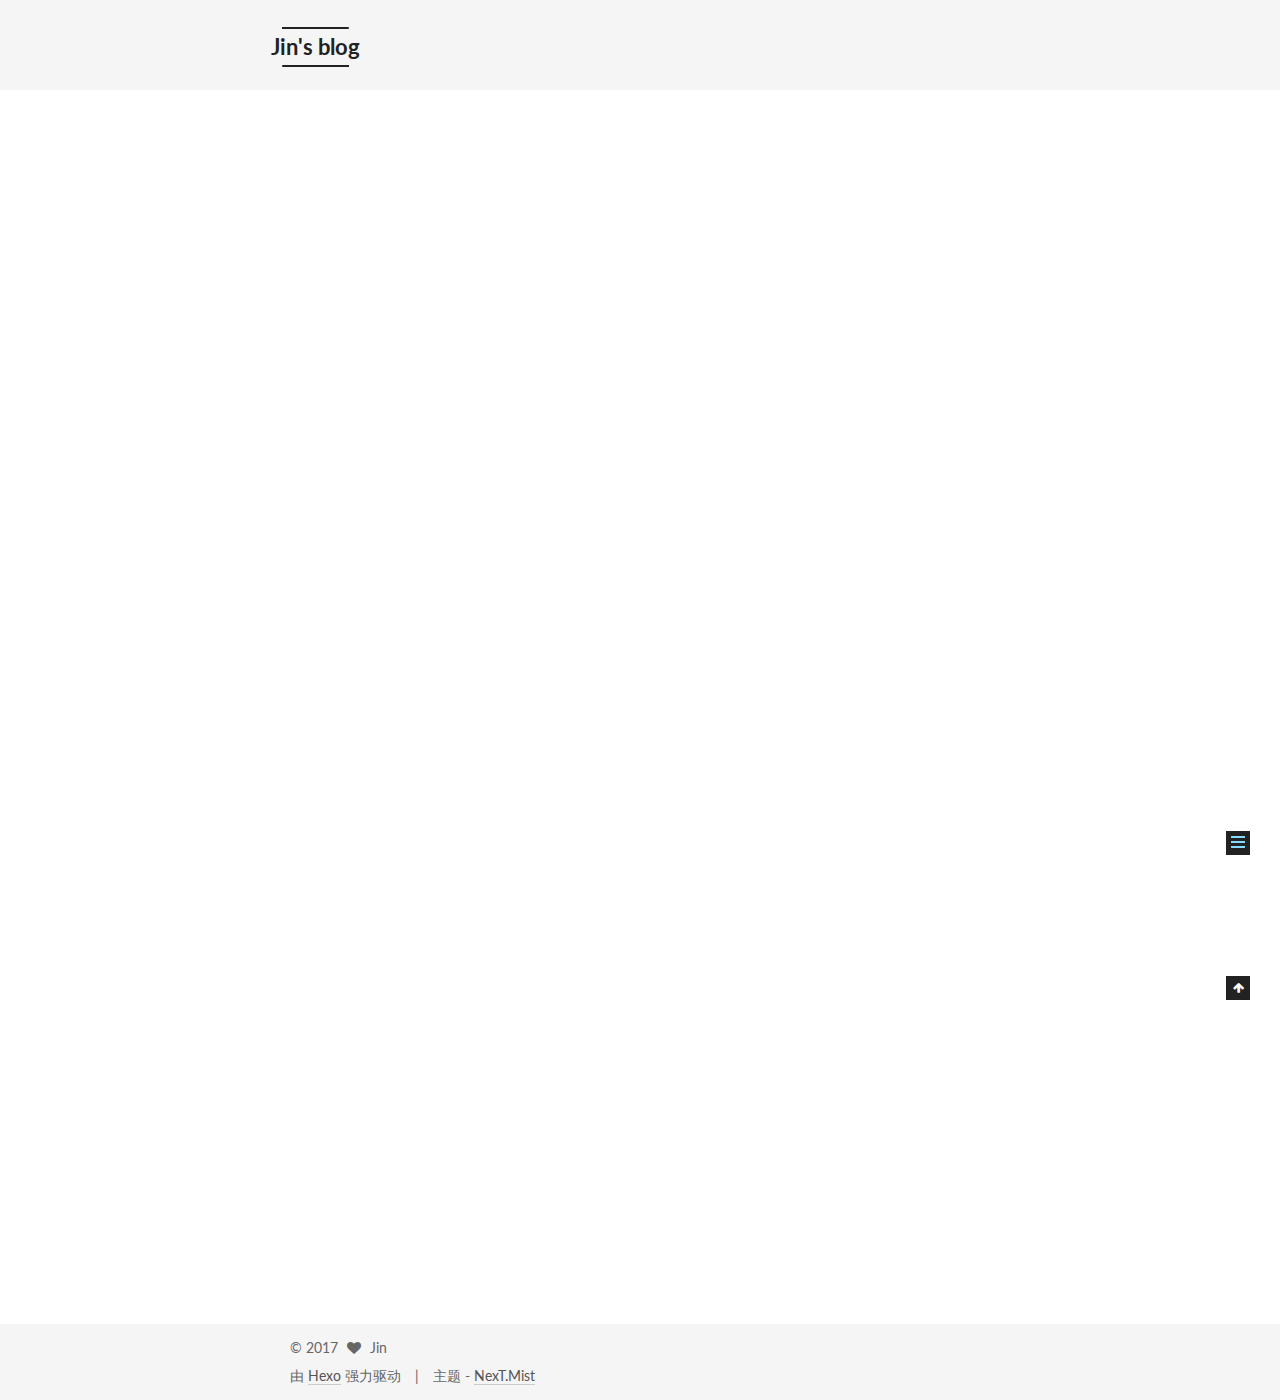
<file: 2017/03/21/hello-world/index.html>
<!doctype html>



  


<html class="theme-next mist use-motion" lang="zh-Hans">
<head>
  <meta charset="UTF-8"/>
<meta http-equiv="X-UA-Compatible" content="IE=edge" />
<meta name="viewport" content="width=device-width, initial-scale=1, maximum-scale=1"/>



<meta http-equiv="Cache-Control" content="no-transform" />
<meta http-equiv="Cache-Control" content="no-siteapp" />















  
  
  <link href="/lib/fancybox/source/jquery.fancybox.css?v=2.1.5" rel="stylesheet" type="text/css" />




  
  
  
  

  
    
    
  

  

  

  

  

  
    
    
    <link href="//fonts.googleapis.com/css?family=Lato:300,300italic,400,400italic,700,700italic&subset=latin,latin-ext" rel="stylesheet" type="text/css">
  






<link href="/lib/font-awesome/css/font-awesome.min.css?v=4.6.2" rel="stylesheet" type="text/css" />

<link href="/css/main.css?v=5.1.0" rel="stylesheet" type="text/css" />


  <meta name="keywords" content="Hexo, NexT" />








  <link rel="shortcut icon" type="image/x-icon" href="/favicon.ico?v=5.1.0" />






<meta name="description" content="Welcome to Hexo! This is your very first post. Check documentation for more info. If you get any problems when using Hexo, you can find the answer in troubleshooting or you can ask me on GitHub.
Quick">
<meta property="og:type" content="article">
<meta property="og:title" content="Hello World">
<meta property="og:url" content="http://yoursite.com/2017/03/21/hello-world/index.html">
<meta property="og:site_name" content="Jin's blog">
<meta property="og:description" content="Welcome to Hexo! This is your very first post. Check documentation for more info. If you get any problems when using Hexo, you can find the answer in troubleshooting or you can ask me on GitHub.
Quick">
<meta property="og:updated_time" content="2017-03-20T16:00:37.828Z">
<meta name="twitter:card" content="summary">
<meta name="twitter:title" content="Hello World">
<meta name="twitter:description" content="Welcome to Hexo! This is your very first post. Check documentation for more info. If you get any problems when using Hexo, you can find the answer in troubleshooting or you can ask me on GitHub.
Quick">



<script type="text/javascript" id="hexo.configurations">
  var NexT = window.NexT || {};
  var CONFIG = {
    root: '/',
    scheme: 'Mist',
    sidebar: {"position":"left","display":"post","offset":12,"offset_float":0,"b2t":false,"scrollpercent":false},
    fancybox: true,
    motion: true,
    duoshuo: {
      userId: '0',
      author: '博主'
    },
    algolia: {
      applicationID: '',
      apiKey: '',
      indexName: '',
      hits: {"per_page":10},
      labels: {"input_placeholder":"Search for Posts","hits_empty":"We didn't find any results for the search: ${query}","hits_stats":"${hits} results found in ${time} ms"}
    }
  };
</script>



  <link rel="canonical" href="http://yoursite.com/2017/03/21/hello-world/"/>





  <title> Hello World | Jin's blog </title>
</head>

<body itemscope itemtype="http://schema.org/WebPage" lang="zh-Hans">

  














  
  
    
  

  <div class="container sidebar-position-left page-post-detail ">
    <div class="headband"></div>

    <header id="header" class="header" itemscope itemtype="http://schema.org/WPHeader">
      <div class="header-inner"><div class="site-brand-wrapper">
  <div class="site-meta ">
    

    <div class="custom-logo-site-title">
      <a href="/"  class="brand" rel="start">
        <span class="logo-line-before"><i></i></span>
        <span class="site-title">Jin's blog</span>
        <span class="logo-line-after"><i></i></span>
      </a>
    </div>
      
        <p class="site-subtitle">welcome</p>
      
  </div>

  <div class="site-nav-toggle">
    <button>
      <span class="btn-bar"></span>
      <span class="btn-bar"></span>
      <span class="btn-bar"></span>
    </button>
  </div>
</div>

<nav class="site-nav">
  

  
    <ul id="menu" class="menu">
      
        
        <li class="menu-item menu-item-home">
          <a href="/" rel="section">
            
              <i class="menu-item-icon fa fa-fw fa-home"></i> <br />
            
            首页
          </a>
        </li>
      
        
        <li class="menu-item menu-item-categories">
          <a href="/categories" rel="section">
            
              <i class="menu-item-icon fa fa-fw fa-th"></i> <br />
            
            分类
          </a>
        </li>
      
        
        <li class="menu-item menu-item-about">
          <a href="/about" rel="section">
            
              <i class="menu-item-icon fa fa-fw fa-user"></i> <br />
            
            关于
          </a>
        </li>
      
        
        <li class="menu-item menu-item-archives">
          <a href="/archives" rel="section">
            
              <i class="menu-item-icon fa fa-fw fa-archive"></i> <br />
            
            归档
          </a>
        </li>
      
        
        <li class="menu-item menu-item-tags">
          <a href="/tags" rel="section">
            
              <i class="menu-item-icon fa fa-fw fa-tags"></i> <br />
            
            标签
          </a>
        </li>
      
        
        <li class="menu-item menu-item-commonweal">
          <a href="/404.html" rel="section">
            
              <i class="menu-item-icon fa fa-fw fa-heartbeat"></i> <br />
            
            公益404
          </a>
        </li>
      
        
        <li class="menu-item menu-item-message">
          <a href="/message" rel="section">
            
              <i class="menu-item-icon fa fa-fw fa-external-link"></i> <br />
            
            留言
          </a>
        </li>
      

      
    </ul>
  

  
</nav>



 </div>
    </header>

    <main id="main" class="main">
      <div class="main-inner">
        <div class="content-wrap">
          <div id="content" class="content">
            

  <div id="posts" class="posts-expand">
    

  

  
  
  

  <article class="post post-type-normal " itemscope itemtype="http://schema.org/Article">
    <link itemprop="mainEntityOfPage" href="http://yoursite.com/2017/03/21/hello-world/">

    <span hidden itemprop="author" itemscope itemtype="http://schema.org/Person">
      <meta itemprop="name" content="Jin">
      <meta itemprop="description" content="">
      <meta itemprop="image" content="/images/0.jpg">
    </span>

    <span hidden itemprop="publisher" itemscope itemtype="http://schema.org/Organization">
      <meta itemprop="name" content="Jin's blog">
    </span>

    
      <header class="post-header">

        
        
          <h1 class="post-title" itemprop="name headline">
            
            
              
                Hello World
              
            
          </h1>
        

        <div class="post-meta">
          <span class="post-time">
            
              <span class="post-meta-item-icon">
                <i class="fa fa-calendar-o"></i>
              </span>
              
                <span class="post-meta-item-text">发表于</span>
              
              <time title="创建于" itemprop="dateCreated datePublished" datetime="2017-03-21T00:00:37+08:00">
                2017-03-21
              </time>
            

            

            
          </span>

          

          
            
          

          
          

          

          

          

        </div>
      </header>
    


    <div class="post-body" itemprop="articleBody">

      
      

      
        <p>Welcome to <a href="https://hexo.io/" target="_blank" rel="external">Hexo</a>! This is your very first post. Check <a href="https://hexo.io/docs/" target="_blank" rel="external">documentation</a> for more info. If you get any problems when using Hexo, you can find the answer in <a href="https://hexo.io/docs/troubleshooting.html" target="_blank" rel="external">troubleshooting</a> or you can ask me on <a href="https://github.com/hexojs/hexo/issues" target="_blank" rel="external">GitHub</a>.</p>
<h2 id="Quick-Start"><a href="#Quick-Start" class="headerlink" title="Quick Start"></a>Quick Start</h2><h3 id="Create-a-new-post"><a href="#Create-a-new-post" class="headerlink" title="Create a new post"></a>Create a new post</h3><figure class="highlight bash"><table><tr><td class="gutter"><pre><div class="line">1</div></pre></td><td class="code"><pre><div class="line">$ hexo new <span class="string">"My New Post"</span></div></pre></td></tr></table></figure>
<p>More info: <a href="https://hexo.io/docs/writing.html" target="_blank" rel="external">Writing</a></p>
<h3 id="Run-server"><a href="#Run-server" class="headerlink" title="Run server"></a>Run server</h3><figure class="highlight bash"><table><tr><td class="gutter"><pre><div class="line">1</div></pre></td><td class="code"><pre><div class="line">$ hexo server</div></pre></td></tr></table></figure>
<p>More info: <a href="https://hexo.io/docs/server.html" target="_blank" rel="external">Server</a></p>
<h3 id="Generate-static-files"><a href="#Generate-static-files" class="headerlink" title="Generate static files"></a>Generate static files</h3><figure class="highlight bash"><table><tr><td class="gutter"><pre><div class="line">1</div></pre></td><td class="code"><pre><div class="line">$ hexo generate</div></pre></td></tr></table></figure>
<p>More info: <a href="https://hexo.io/docs/generating.html" target="_blank" rel="external">Generating</a></p>
<h3 id="Deploy-to-remote-sites"><a href="#Deploy-to-remote-sites" class="headerlink" title="Deploy to remote sites"></a>Deploy to remote sites</h3><figure class="highlight bash"><table><tr><td class="gutter"><pre><div class="line">1</div></pre></td><td class="code"><pre><div class="line">$ hexo deploy</div></pre></td></tr></table></figure>
<p>More info: <a href="https://hexo.io/docs/deployment.html" target="_blank" rel="external">Deployment</a></p>

      
    </div>

    <div>
      
        

      
    </div>

    <div>
      
        

      
    </div>

    <div>
      
        

      
    </div>

    <footer class="post-footer">
      

      
        
      

      
        <div class="post-nav">
          <div class="post-nav-next post-nav-item">
            
          </div>

          <span class="post-nav-divider"></span>

          <div class="post-nav-prev post-nav-item">
            
              <a href="/2017/03/21/name/" rel="prev" title="Hexo之NexT主题搭建博客详细过程">
                Hexo之NexT主题搭建博客详细过程 <i class="fa fa-chevron-right"></i>
              </a>
            
          </div>
        </div>
      

      
      
    </footer>
  </article>



    <div class="post-spread">
      
    </div>
  </div>


          </div>
          


          
  <div class="comments" id="comments">
    
  </div>


        </div>
        
          
  
  <div class="sidebar-toggle">
    <div class="sidebar-toggle-line-wrap">
      <span class="sidebar-toggle-line sidebar-toggle-line-first"></span>
      <span class="sidebar-toggle-line sidebar-toggle-line-middle"></span>
      <span class="sidebar-toggle-line sidebar-toggle-line-last"></span>
    </div>
  </div>

  <aside id="sidebar" class="sidebar">
    <div class="sidebar-inner">

      

      
        <ul class="sidebar-nav motion-element">
          <li class="sidebar-nav-toc sidebar-nav-active" data-target="post-toc-wrap" >
            文章目录
          </li>
          <li class="sidebar-nav-overview" data-target="site-overview">
            站点概览
          </li>
        </ul>
      

      <section class="site-overview sidebar-panel">
        <div class="site-author motion-element" itemprop="author" itemscope itemtype="http://schema.org/Person">
          <img class="site-author-image" itemprop="image"
               src="/images/0.jpg"
               alt="Jin" />
          <p class="site-author-name" itemprop="name">Jin</p>
           
              <p class="site-description motion-element" itemprop="description">Jin's blog</p>
          
        </div>
        <nav class="site-state motion-element">

          
            <div class="site-state-item site-state-posts">
              <a href="/archives">
                <span class="site-state-item-count">2</span>
                <span class="site-state-item-name">日志</span>
              </a>
            </div>
          

          
            
            
            <div class="site-state-item site-state-categories">
              <a href="/categories/index.html">
                <span class="site-state-item-count">1</span>
                <span class="site-state-item-name">分类</span>
              </a>
            </div>
          

          
            
            
            <div class="site-state-item site-state-tags">
              <a href="/tags/index.html">
                <span class="site-state-item-count">3</span>
                <span class="site-state-item-name">标签</span>
              </a>
            </div>
          

        </nav>

        

        <div class="links-of-author motion-element">
          
            
              <span class="links-of-author-item">
                <a href="https://github.com/JinGits/noob.io" target="_blank" title="GitHub">
                  
                    <i class="fa fa-fw fa-github"></i>
                  
                  GitHub
                </a>
              </span>
            
              <span class="links-of-author-item">
                <a href="https://www.zhihu.com/people/jin-ru-peng-88/activities" target="_blank" title="知乎">
                  
                    <i class="fa fa-fw fa-globe"></i>
                  
                  知乎
                </a>
              </span>
            
          
        </div>

        
        

        
        

        


      </section>

      
      <!--noindex-->
        <section class="post-toc-wrap motion-element sidebar-panel sidebar-panel-active">
          <div class="post-toc">

            
              
            

            
              <div class="post-toc-content"><ol class="nav"><li class="nav-item nav-level-2"><a class="nav-link" href="#Quick-Start"><span class="nav-number">1.</span> <span class="nav-text">Quick Start</span></a><ol class="nav-child"><li class="nav-item nav-level-3"><a class="nav-link" href="#Create-a-new-post"><span class="nav-number">1.1.</span> <span class="nav-text">Create a new post</span></a></li><li class="nav-item nav-level-3"><a class="nav-link" href="#Run-server"><span class="nav-number">1.2.</span> <span class="nav-text">Run server</span></a></li><li class="nav-item nav-level-3"><a class="nav-link" href="#Generate-static-files"><span class="nav-number">1.3.</span> <span class="nav-text">Generate static files</span></a></li><li class="nav-item nav-level-3"><a class="nav-link" href="#Deploy-to-remote-sites"><span class="nav-number">1.4.</span> <span class="nav-text">Deploy to remote sites</span></a></li></ol></li></ol></div>
            

          </div>
        </section>
      <!--/noindex-->
      

      

    </div>
  </aside>


        
      </div>
    </main>

    <footer id="footer" class="footer">
      <div class="footer-inner">
        <div class="copyright" >
  
  &copy; 
  <span itemprop="copyrightYear">2017</span>
  <span class="with-love">
    <i class="fa fa-heart"></i>
  </span>
  <span class="author" itemprop="copyrightHolder">Jin</span>
</div>


<div class="powered-by">
  由 <a class="theme-link" href="https://hexo.io">Hexo</a> 强力驱动
</div>

<div class="theme-info">
  主题 -
  <a class="theme-link" href="https://github.com/iissnan/hexo-theme-next">
    NexT.Mist
  </a>
</div>


        

        
      </div>
    </footer>

    
      <div class="back-to-top">
        <i class="fa fa-arrow-up"></i>
        
      </div>
    

  </div>

  

<script type="text/javascript">
  if (Object.prototype.toString.call(window.Promise) !== '[object Function]') {
    window.Promise = null;
  }
</script>









  




  
  <script type="text/javascript" src="/lib/jquery/index.js?v=2.1.3"></script>

  
  <script type="text/javascript" src="/lib/fastclick/lib/fastclick.min.js?v=1.0.6"></script>

  
  <script type="text/javascript" src="/lib/jquery_lazyload/jquery.lazyload.js?v=1.9.7"></script>

  
  <script type="text/javascript" src="/lib/velocity/velocity.min.js?v=1.2.1"></script>

  
  <script type="text/javascript" src="/lib/velocity/velocity.ui.min.js?v=1.2.1"></script>

  
  <script type="text/javascript" src="/lib/fancybox/source/jquery.fancybox.pack.js?v=2.1.5"></script>


  


  <script type="text/javascript" src="/js/src/utils.js?v=5.1.0"></script>

  <script type="text/javascript" src="/js/src/motion.js?v=5.1.0"></script>



  
  

  
  <script type="text/javascript" src="/js/src/scrollspy.js?v=5.1.0"></script>
<script type="text/javascript" src="/js/src/post-details.js?v=5.1.0"></script>



  


  <script type="text/javascript" src="/js/src/bootstrap.js?v=5.1.0"></script>



  



  




	





  





  





  






  





  

  

  

  

</body>
</html>
</file>
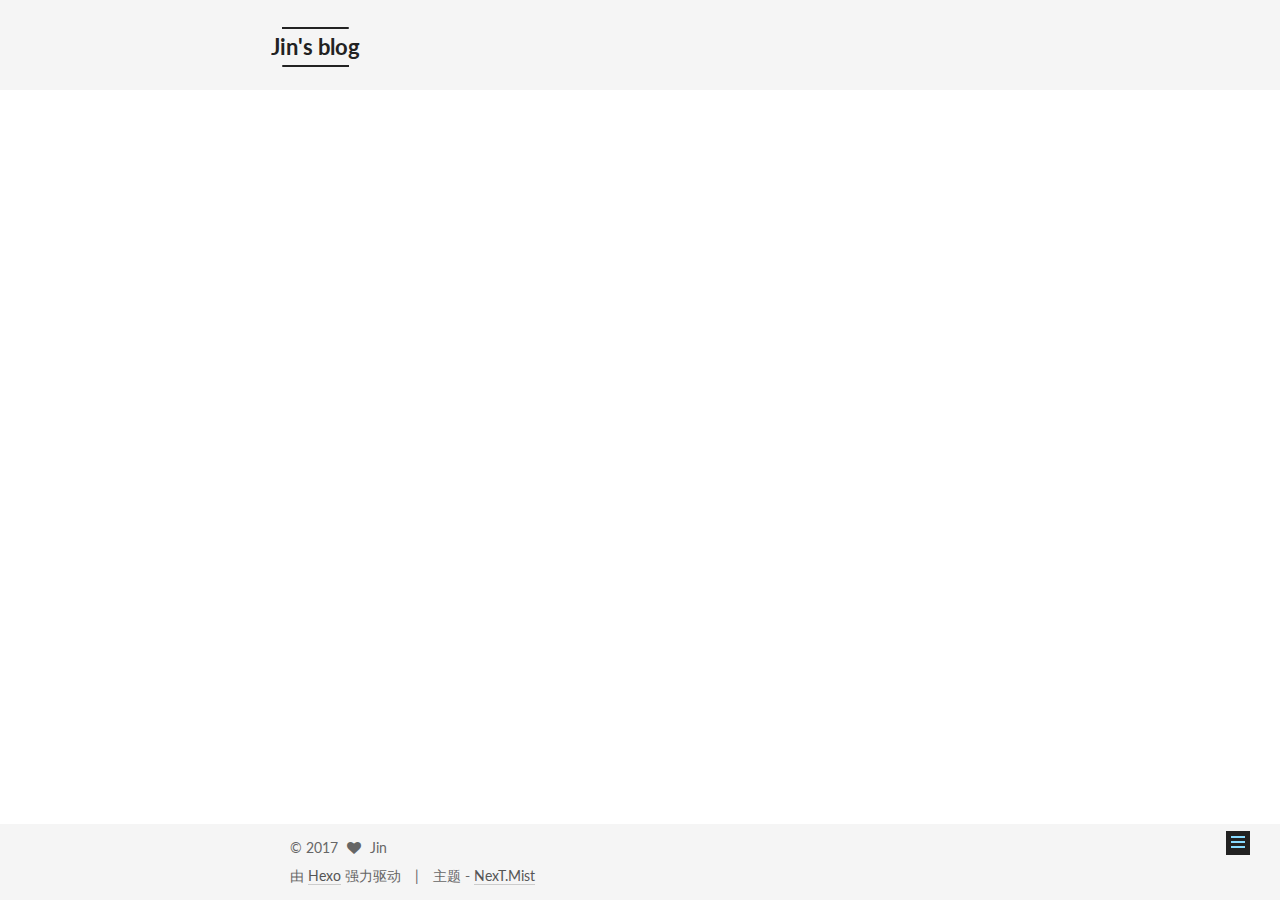
<file: 2017/03/21/name/index.html>
<!doctype html>



  


<html class="theme-next mist use-motion" lang="zh-Hans">
<head>
  <meta charset="UTF-8"/>
<meta http-equiv="X-UA-Compatible" content="IE=edge" />
<meta name="viewport" content="width=device-width, initial-scale=1, maximum-scale=1"/>



<meta http-equiv="Cache-Control" content="no-transform" />
<meta http-equiv="Cache-Control" content="no-siteapp" />















  
  
  <link href="/lib/fancybox/source/jquery.fancybox.css?v=2.1.5" rel="stylesheet" type="text/css" />




  
  
  
  

  
    
    
  

  

  

  

  

  
    
    
    <link href="//fonts.googleapis.com/css?family=Lato:300,300italic,400,400italic,700,700italic&subset=latin,latin-ext" rel="stylesheet" type="text/css">
  






<link href="/lib/font-awesome/css/font-awesome.min.css?v=4.6.2" rel="stylesheet" type="text/css" />

<link href="/css/main.css?v=5.1.0" rel="stylesheet" type="text/css" />


  <meta name="keywords" content="nodejs,hexo,NexT," />








  <link rel="shortcut icon" type="image/x-icon" href="/favicon.ico?v=5.1.0" />






<meta name="description" content="Jin&apos;s blog">
<meta property="og:type" content="article">
<meta property="og:title" content="Hexo之NexT主题搭建博客详细过程">
<meta property="og:url" content="http://yoursite.com/2017/03/21/name/index.html">
<meta property="og:site_name" content="Jin's blog">
<meta property="og:description" content="Jin&apos;s blog">
<meta property="og:updated_time" content="2017-03-21T05:18:25.531Z">
<meta name="twitter:card" content="summary">
<meta name="twitter:title" content="Hexo之NexT主题搭建博客详细过程">
<meta name="twitter:description" content="Jin&apos;s blog">



<script type="text/javascript" id="hexo.configurations">
  var NexT = window.NexT || {};
  var CONFIG = {
    root: '/',
    scheme: 'Mist',
    sidebar: {"position":"left","display":"post","offset":12,"offset_float":0,"b2t":false,"scrollpercent":false},
    fancybox: true,
    motion: true,
    duoshuo: {
      userId: '0',
      author: '博主'
    },
    algolia: {
      applicationID: '',
      apiKey: '',
      indexName: '',
      hits: {"per_page":10},
      labels: {"input_placeholder":"Search for Posts","hits_empty":"We didn't find any results for the search: ${query}","hits_stats":"${hits} results found in ${time} ms"}
    }
  };
</script>



  <link rel="canonical" href="http://yoursite.com/2017/03/21/name/"/>





  <title> Hexo之NexT主题搭建博客详细过程 | Jin's blog </title>
</head>

<body itemscope itemtype="http://schema.org/WebPage" lang="zh-Hans">

  














  
  
    
  

  <div class="container sidebar-position-left page-post-detail ">
    <div class="headband"></div>

    <header id="header" class="header" itemscope itemtype="http://schema.org/WPHeader">
      <div class="header-inner"><div class="site-brand-wrapper">
  <div class="site-meta ">
    

    <div class="custom-logo-site-title">
      <a href="/"  class="brand" rel="start">
        <span class="logo-line-before"><i></i></span>
        <span class="site-title">Jin's blog</span>
        <span class="logo-line-after"><i></i></span>
      </a>
    </div>
      
        <p class="site-subtitle">welcome</p>
      
  </div>

  <div class="site-nav-toggle">
    <button>
      <span class="btn-bar"></span>
      <span class="btn-bar"></span>
      <span class="btn-bar"></span>
    </button>
  </div>
</div>

<nav class="site-nav">
  

  
    <ul id="menu" class="menu">
      
        
        <li class="menu-item menu-item-home">
          <a href="/" rel="section">
            
              <i class="menu-item-icon fa fa-fw fa-home"></i> <br />
            
            首页
          </a>
        </li>
      
        
        <li class="menu-item menu-item-categories">
          <a href="/categories" rel="section">
            
              <i class="menu-item-icon fa fa-fw fa-th"></i> <br />
            
            分类
          </a>
        </li>
      
        
        <li class="menu-item menu-item-about">
          <a href="/about" rel="section">
            
              <i class="menu-item-icon fa fa-fw fa-user"></i> <br />
            
            关于
          </a>
        </li>
      
        
        <li class="menu-item menu-item-archives">
          <a href="/archives" rel="section">
            
              <i class="menu-item-icon fa fa-fw fa-archive"></i> <br />
            
            归档
          </a>
        </li>
      
        
        <li class="menu-item menu-item-tags">
          <a href="/tags" rel="section">
            
              <i class="menu-item-icon fa fa-fw fa-tags"></i> <br />
            
            标签
          </a>
        </li>
      
        
        <li class="menu-item menu-item-commonweal">
          <a href="/404.html" rel="section">
            
              <i class="menu-item-icon fa fa-fw fa-heartbeat"></i> <br />
            
            公益404
          </a>
        </li>
      
        
        <li class="menu-item menu-item-message">
          <a href="/message" rel="section">
            
              <i class="menu-item-icon fa fa-fw fa-external-link"></i> <br />
            
            留言
          </a>
        </li>
      

      
    </ul>
  

  
</nav>



 </div>
    </header>

    <main id="main" class="main">
      <div class="main-inner">
        <div class="content-wrap">
          <div id="content" class="content">
            

  <div id="posts" class="posts-expand">
    

  

  
  
  

  <article class="post post-type-normal " itemscope itemtype="http://schema.org/Article">
    <link itemprop="mainEntityOfPage" href="http://yoursite.com/2017/03/21/name/">

    <span hidden itemprop="author" itemscope itemtype="http://schema.org/Person">
      <meta itemprop="name" content="Jin">
      <meta itemprop="description" content="">
      <meta itemprop="image" content="/images/0.jpg">
    </span>

    <span hidden itemprop="publisher" itemscope itemtype="http://schema.org/Organization">
      <meta itemprop="name" content="Jin's blog">
    </span>

    
      <header class="post-header">

        
        
          <h1 class="post-title" itemprop="name headline">
            
            
              
                Hexo之NexT主题搭建博客详细过程
              
            
          </h1>
        

        <div class="post-meta">
          <span class="post-time">
            
              <span class="post-meta-item-icon">
                <i class="fa fa-calendar-o"></i>
              </span>
              
                <span class="post-meta-item-text">发表于</span>
              
              <time title="创建于" itemprop="dateCreated datePublished" datetime="2017-03-21T13:11:35+08:00">
                2017-03-21
              </time>
            

            

            
          </span>

          
            <span class="post-category" >
            
              <span class="post-meta-divider">|</span>
            
              <span class="post-meta-item-icon">
                <i class="fa fa-folder-o"></i>
              </span>
              
                <span class="post-meta-item-text">分类于</span>
              
              
                <span itemprop="about" itemscope itemtype="http://schema.org/Thing">
                  <a href="/categories/hexo/" itemprop="url" rel="index">
                    <span itemprop="name">hexo</span>
                  </a>
                </span>

                
                
              
            </span>
          

          
            
          

          
          

          

          

          

        </div>
      </header>
    


    <div class="post-body" itemprop="articleBody">

      
      

      
        
      
    </div>

    <div>
      
        

      
    </div>

    <div>
      
        

      
    </div>

    <div>
      
        

      
    </div>

    <footer class="post-footer">
      
        <div class="post-tags">
          
            <a href="/tags/nodejs/" rel="tag"># nodejs</a>
          
            <a href="/tags/hexo/" rel="tag"># hexo</a>
          
            <a href="/tags/NexT/" rel="tag"># NexT</a>
          
        </div>
      

      
        
      

      
        <div class="post-nav">
          <div class="post-nav-next post-nav-item">
            
              <a href="/2017/03/21/hello-world/" rel="next" title="Hello World">
                <i class="fa fa-chevron-left"></i> Hello World
              </a>
            
          </div>

          <span class="post-nav-divider"></span>

          <div class="post-nav-prev post-nav-item">
            
          </div>
        </div>
      

      
      
    </footer>
  </article>



    <div class="post-spread">
      
    </div>
  </div>


          </div>
          


          
  <div class="comments" id="comments">
    
  </div>


        </div>
        
          
  
  <div class="sidebar-toggle">
    <div class="sidebar-toggle-line-wrap">
      <span class="sidebar-toggle-line sidebar-toggle-line-first"></span>
      <span class="sidebar-toggle-line sidebar-toggle-line-middle"></span>
      <span class="sidebar-toggle-line sidebar-toggle-line-last"></span>
    </div>
  </div>

  <aside id="sidebar" class="sidebar">
    <div class="sidebar-inner">

      

      

      <section class="site-overview sidebar-panel sidebar-panel-active">
        <div class="site-author motion-element" itemprop="author" itemscope itemtype="http://schema.org/Person">
          <img class="site-author-image" itemprop="image"
               src="/images/0.jpg"
               alt="Jin" />
          <p class="site-author-name" itemprop="name">Jin</p>
           
              <p class="site-description motion-element" itemprop="description">Jin's blog</p>
          
        </div>
        <nav class="site-state motion-element">

          
            <div class="site-state-item site-state-posts">
              <a href="/archives">
                <span class="site-state-item-count">2</span>
                <span class="site-state-item-name">日志</span>
              </a>
            </div>
          

          
            
            
            <div class="site-state-item site-state-categories">
              <a href="/categories/index.html">
                <span class="site-state-item-count">1</span>
                <span class="site-state-item-name">分类</span>
              </a>
            </div>
          

          
            
            
            <div class="site-state-item site-state-tags">
              <a href="/tags/index.html">
                <span class="site-state-item-count">3</span>
                <span class="site-state-item-name">标签</span>
              </a>
            </div>
          

        </nav>

        

        <div class="links-of-author motion-element">
          
            
              <span class="links-of-author-item">
                <a href="https://github.com/JinGits/noob.io" target="_blank" title="GitHub">
                  
                    <i class="fa fa-fw fa-github"></i>
                  
                  GitHub
                </a>
              </span>
            
              <span class="links-of-author-item">
                <a href="https://www.zhihu.com/people/jin-ru-peng-88/activities" target="_blank" title="知乎">
                  
                    <i class="fa fa-fw fa-globe"></i>
                  
                  知乎
                </a>
              </span>
            
          
        </div>

        
        

        
        

        


      </section>

      

      

    </div>
  </aside>


        
      </div>
    </main>

    <footer id="footer" class="footer">
      <div class="footer-inner">
        <div class="copyright" >
  
  &copy; 
  <span itemprop="copyrightYear">2017</span>
  <span class="with-love">
    <i class="fa fa-heart"></i>
  </span>
  <span class="author" itemprop="copyrightHolder">Jin</span>
</div>


<div class="powered-by">
  由 <a class="theme-link" href="https://hexo.io">Hexo</a> 强力驱动
</div>

<div class="theme-info">
  主题 -
  <a class="theme-link" href="https://github.com/iissnan/hexo-theme-next">
    NexT.Mist
  </a>
</div>


        

        
      </div>
    </footer>

    
      <div class="back-to-top">
        <i class="fa fa-arrow-up"></i>
        
      </div>
    

  </div>

  

<script type="text/javascript">
  if (Object.prototype.toString.call(window.Promise) !== '[object Function]') {
    window.Promise = null;
  }
</script>









  




  
  <script type="text/javascript" src="/lib/jquery/index.js?v=2.1.3"></script>

  
  <script type="text/javascript" src="/lib/fastclick/lib/fastclick.min.js?v=1.0.6"></script>

  
  <script type="text/javascript" src="/lib/jquery_lazyload/jquery.lazyload.js?v=1.9.7"></script>

  
  <script type="text/javascript" src="/lib/velocity/velocity.min.js?v=1.2.1"></script>

  
  <script type="text/javascript" src="/lib/velocity/velocity.ui.min.js?v=1.2.1"></script>

  
  <script type="text/javascript" src="/lib/fancybox/source/jquery.fancybox.pack.js?v=2.1.5"></script>


  


  <script type="text/javascript" src="/js/src/utils.js?v=5.1.0"></script>

  <script type="text/javascript" src="/js/src/motion.js?v=5.1.0"></script>



  
  

  
  <script type="text/javascript" src="/js/src/scrollspy.js?v=5.1.0"></script>
<script type="text/javascript" src="/js/src/post-details.js?v=5.1.0"></script>



  


  <script type="text/javascript" src="/js/src/bootstrap.js?v=5.1.0"></script>



  



  




	





  





  





  






  





  

  

  

  

</body>
</html>
</file>
<file: css/main.css>
/* normalize.css v3.0.2 | MIT License | git.io/normalize */
html {
  font-family: sans-serif; /* 1 */
  -ms-text-size-adjust: 100%; /* 2 */
  -webkit-text-size-adjust: 100%; /* 2 */
}
body {
  margin: 0;
}
article,
aside,
details,
figcaption,
figure,
footer,
header,
hgroup,
main,
menu,
nav,
section,
summary {
  display: block;
}
audio,
canvas,
progress,
video {
  display: inline-block; /* 1 */
  vertical-align: baseline; /* 2 */
}
audio:not([controls]) {
  display: none;
  height: 0;
}
[hidden],
template {
  display: none;
}
a {
  background-color: transparent;
}
a:active,
a:hover {
  outline: 0;
}
abbr[title] {
  border-bottom: 1px dotted;
}
b,
strong {
  font-weight: bold;
}
dfn {
  font-style: italic;
}
h1 {
  font-size: 2em;
  margin: 0.67em 0;
}
mark {
  background: #ff0;
  color: #000;
}
small {
  font-size: 80%;
}
sub,
sup {
  font-size: 75%;
  line-height: 0;
  position: relative;
  vertical-align: baseline;
}
sup {
  top: -0.5em;
}
sub {
  bottom: -0.25em;
}
img {
  border: 0;
}
svg:not(:root) {
  overflow: hidden;
}
figure {
  margin: 1em 40px;
}
hr {
  -moz-box-sizing: content-box;
  box-sizing: content-box;
  height: 0;
}
pre {
  overflow: auto;
}
code,
kbd,
pre,
samp {
  font-family: monospace, monospace;
  font-size: 1em;
}
button,
input,
optgroup,
select,
textarea {
  color: inherit; /* 1 */
  font: inherit; /* 2 */
  margin: 0; /* 3 */
}
button {
  overflow: visible;
}
button,
select {
  text-transform: none;
}
button,
html input[type="button"],
input[type="reset"],
input[type="submit"] {
  -webkit-appearance: button; /* 2 */
  cursor: pointer; /* 3 */
}
button[disabled],
html input[disabled] {
  cursor: default;
}
button::-moz-focus-inner,
input::-moz-focus-inner {
  border: 0;
  padding: 0;
}
input {
  line-height: normal;
}
input[type="checkbox"],
input[type="radio"] {
  box-sizing: border-box; /* 1 */
  padding: 0; /* 2 */
}
input[type="number"]::-webkit-inner-spin-button,
input[type="number"]::-webkit-outer-spin-button {
  height: auto;
}
input[type="search"] {
  -webkit-appearance: textfield; /* 1 */
  -moz-box-sizing: content-box;
  -webkit-box-sizing: content-box; /* 2 */
  box-sizing: content-box;
}
input[type="search"]::-webkit-search-cancel-button,
input[type="search"]::-webkit-search-decoration {
  -webkit-appearance: none;
}
fieldset {
  border: 1px solid #c0c0c0;
  margin: 0 2px;
  padding: 0.35em 0.625em 0.75em;
}
legend {
  border: 0; /* 1 */
  padding: 0; /* 2 */
}
textarea {
  overflow: auto;
}
optgroup {
  font-weight: bold;
}
table {
  border-collapse: collapse;
  border-spacing: 0;
}
td,
th {
  padding: 0;
}
::selection {
  background: #262a30;
  color: #fff;
}
body {
  position: relative;
  font-family: 'Lato', "PingFang SC", "Microsoft YaHei", sans-serif;
  font-size: 14px;
  line-height: 2;
  color: #555;
  background: #fff;
}
@media (max-width: 767px) {
  body {
    padding-right: 0 !important;
  }
}
@media (min-width: 768px) and (max-width: 991px) {
  body {
    padding-right: 0 !important;
  }
}
@media (min-width: 1600px) {
  body {
    font-size: 16px;
  }
}
h1,
h2,
h3,
h4,
h5,
h6 {
  margin: 0;
  padding: 0;
  font-weight: bold;
  line-height: 1.5;
  font-family: 'Lato', "PingFang SC", "Microsoft YaHei", sans-serif;
}
h2,
h3,
h4,
h5,
h6 {
  margin: 20px 0 15px;
}
h1 {
  font-size: 24px;
}
@media (max-width: 767px) {
  h1 {
    font-size: 20px;
  }
}
h2 {
  font-size: 22px;
}
@media (max-width: 767px) {
  h2 {
    font-size: 18px;
  }
}
h3 {
  font-size: 20px;
}
@media (max-width: 767px) {
  h3 {
    font-size: 16px;
  }
}
h4 {
  font-size: 18px;
}
@media (max-width: 767px) {
  h4 {
    font-size: 14px;
  }
}
h5 {
  font-size: 16px;
}
@media (max-width: 767px) {
  h5 {
    font-size: 12px;
  }
}
h6 {
  font-size: 14px;
}
@media (max-width: 767px) {
  h6 {
    font-size: 10px;
  }
}
p {
  margin: 0 0 25px 0;
}
a {
  color: #555;
  text-decoration: none;
  border-bottom: 1px solid #999;
  word-wrap: break-word;
}
a:hover {
  color: #222;
  border-bottom-color: #222;
}
blockquote {
  margin: 0;
  padding: 0;
}
img {
  display: block;
  margin: auto;
  max-width: 100%;
  height: auto;
}
hr {
  margin: 40px 0;
  height: 3px;
  border: none;
  background-color: #ddd;
  background-image: repeating-linear-gradient(-45deg, #fff, #fff 4px, transparent 4px, transparent 8px);
}
blockquote {
  padding: 0 15px;
  color: #666;
  border-left: 4px solid #ddd;
}
blockquote cite::before {
  content: "-";
  padding: 0 5px;
}
dt {
  font-weight: 700;
}
dd {
  margin: 0;
  padding: 0;
}
.text-left {
  text-align: left;
}
.text-center {
  text-align: center;
}
.text-right {
  text-align: right;
}
.text-justify {
  text-align: justify;
}
.text-nowrap {
  white-space: nowrap;
}
.text-lowercase {
  text-transform: lowercase;
}
.text-uppercase {
  text-transform: uppercase;
}
.text-capitalize {
  text-transform: capitalize;
}
.center-block {
  display: block;
  margin-left: auto;
  margin-right: auto;
}
.clearfix:before,
.clearfix:after {
  content: " ";
  display: table;
}
.clearfix:after {
  clear: both;
}
.pullquote {
  width: 45%;
}
.pullquote.left {
  float: left;
  margin-left: 5px;
  margin-right: 10px;
}
.pullquote.right {
  float: right;
  margin-left: 10px;
  margin-right: 5px;
}
.affix.affix.affix {
  position: fixed;
}
.translation {
  margin-top: -20px;
  font-size: 14px;
  color: #999;
}
.scrollbar-measure {
  width: 100px;
  height: 100px;
  overflow: scroll;
  position: absolute;
  top: -9999px;
}
.use-motion .motion-element {
  opacity: 0;
}
table {
  margin: 20px 0;
  width: 100%;
  border-collapse: collapse;
  border-spacing: 0;
  border: 1px solid #ddd;
  font-size: 14px;
  table-layout: fixed;
  word-wrap: break-all;
}
table>tbody>tr:nth-of-type(odd) {
  background-color: #f9f9f9;
}
table>tbody>tr:hover {
  background-color: #f5f5f5;
}
caption,
th,
td {
  padding: 8px;
  text-align: left;
  vertical-align: middle;
  font-weight: normal;
}
th,
td {
  border-bottom: 3px solid #ddd;
  border-right: 1px solid #eee;
}
th {
  padding-bottom: 10px;
  font-weight: 700;
}
td {
  border-bottom-width: 1px;
}
html,
body {
  height: 100%;
}
.container {
  position: relative;
  min-height: 100%;
}
.header-inner {
  margin: 0 auto;
  padding: 100px 0 70px;
  width: 700px;
}
@media (min-width: 1600px) {
  .container .header-inner {
    width: 900px;
  }
}
.main {
  padding-bottom: 150px;
}
.main-inner {
  margin: 0 auto;
  width: 700px;
}
@media (min-width: 1600px) {
  .container .main-inner {
    width: 900px;
  }
}
.footer {
  position: absolute;
  left: 0;
  bottom: 0;
  width: 100%;
  min-height: 50px;
}
.footer-inner {
  box-sizing: border-box;
  margin: 20px auto;
  width: 700px;
}
@media (min-width: 1600px) {
  .container .footer-inner {
    width: 900px;
  }
}
pre,
.highlight {
  overflow: auto;
  margin: 20px 0;
  padding: 0;
  font-size: 13px;
  color: #4d4d4c;
  background: #f7f7f7;
  line-height: 1.6;
}
pre,
code {
  font-family: consolas, Menlo, "PingFang SC", "Microsoft YaHei", monospace;
}
code {
  padding: 2px 4px;
  word-wrap: break-word;
  color: #555;
  background: #eee;
  border-radius: 3px;
  font-size: 13px;
}
pre code {
  padding: 0;
  color: #4d4d4c;
  background: none;
  text-shadow: none;
}
.highlight {
  border-radius: 1px;
}
.highlight pre {
  border: none;
  margin: 0;
  padding: 10px 0;
}
.highlight table {
  margin: 0;
  width: auto;
  border: none;
}
.highlight td {
  border: none;
  padding: 0;
}
.highlight figcaption {
  font-size: 1em;
  color: #4d4d4c;
  line-height: 1em;
  margin-bottom: 1em;
}
.highlight figcaption:before,
.highlight figcaption:after {
  content: " ";
  display: table;
}
.highlight figcaption:after {
  clear: both;
}
.highlight figcaption a {
  float: right;
  color: #4d4d4c;
}
.highlight figcaption a:hover {
  border-bottom-color: #4d4d4c;
}
.highlight .gutter pre {
  padding-left: 10px;
  padding-right: 10px;
  color: #869194;
  text-align: right;
  background-color: #eff2f3;
}
.highlight .code pre {
  padding-left: 10px;
  padding-right: 10px;
  background-color: #f7f7f7;
}
.highlight .line {
  height: 20px;
}
.gutter {
  -webkit-user-select: none;
  -moz-user-select: none;
  -ms-user-select: none;
  user-select: none;
}
.gist table {
  width: auto;
}
.gist table td {
  border: none;
}
pre .deletion {
  background: #fdd;
}
pre .addition {
  background: #dfd;
}
pre .meta {
  color: #8959a8;
}
pre .comment {
  color: #8e908c;
}
pre .variable,
pre .attribute,
pre .tag,
pre .regexp,
pre .ruby .constant,
pre .xml .tag .title,
pre .xml .pi,
pre .xml .doctype,
pre .html .doctype,
pre .css .id,
pre .css .class,
pre .css .pseudo {
  color: #c82829;
}
pre .number,
pre .preprocessor,
pre .built_in,
pre .literal,
pre .params,
pre .constant,
pre .command {
  color: #f5871f;
}
pre .ruby .class .title,
pre .css .rules .attribute,
pre .string,
pre .value,
pre .inheritance,
pre .header,
pre .ruby .symbol,
pre .xml .cdata,
pre .special,
pre .number,
pre .formula {
  color: #718c00;
}
pre .title,
pre .css .hexcolor {
  color: #3e999f;
}
pre .function,
pre .python .decorator,
pre .python .title,
pre .ruby .function .title,
pre .ruby .title .keyword,
pre .perl .sub,
pre .javascript .title,
pre .coffeescript .title {
  color: #4271ae;
}
pre .keyword,
pre .javascript .function {
  color: #8959a8;
}
.full-image.full-image.full-image {
  border: none;
  max-width: 100%;
  width: auto;
  margin: 20px auto;
}
@media (min-width: 992px) {
  .full-image.full-image.full-image {
    max-width: none;
    width: 110%;
    margin: 25px -5%;
  }
}
.blockquote-center,
.page-home .post-type-quote blockquote,
.page-post-detail .post-type-quote blockquote {
  position: relative;
  margin: 40px 0;
  padding: 0;
  border-left: none;
  text-align: center;
}
.blockquote-center::before,
.page-home .post-type-quote blockquote::before,
.page-post-detail .post-type-quote blockquote::before,
.blockquote-center::after,
.page-home .post-type-quote blockquote::after,
.page-post-detail .post-type-quote blockquote::after {
  position: absolute;
  content: ' ';
  display: block;
  width: 100%;
  height: 24px;
  opacity: 0.2;
  background-repeat: no-repeat;
  background-position: 0 -6px;
  background-size: 22px 22px;
}
.blockquote-center::before,
.page-home .post-type-quote blockquote::before,
.page-post-detail .post-type-quote blockquote::before {
  top: -20px;
  background-image: url("../images/quote-l.svg");
  border-top: 1px solid #ccc;
}
.blockquote-center::after,
.page-home .post-type-quote blockquote::after,
.page-post-detail .post-type-quote blockquote::after {
  bottom: -20px;
  background-image: url("../images/quote-r.svg");
  border-bottom: 1px solid #ccc;
  background-position: 100% 8px;
}
.blockquote-center p,
.page-home .post-type-quote blockquote p,
.page-post-detail .post-type-quote blockquote p,
.blockquote-center div,
.page-home .post-type-quote blockquote div,
.page-post-detail .post-type-quote blockquote div {
  text-align: center;
}
.post .post-body .group-picture img {
  box-sizing: border-box;
  padding: 0 3px;
  border: none;
}
.post .group-picture-row {
  overflow: hidden;
  margin-top: 6px;
}
.post .group-picture-row:first-child {
  margin-top: 0;
}
.post .group-picture-column {
  float: left;
}
.page-post-detail .post-body .group-picture-column {
  float: none;
  margin-top: 10px;
  width: auto !important;
}
.page-post-detail .post-body .group-picture-column img {
  margin: 0 auto;
}
.page-archive .group-picture-container {
  overflow: hidden;
}
.page-archive .group-picture-row {
  float: left;
}
.page-archive .group-picture-row:first-child {
  margin-top: 6px;
}
.page-archive .group-picture-column {
  max-width: 150px;
  max-height: 150px;
}
.note {
  padding: 20px;
  margin: 20px 0;
  border: 1px solid #eee;
  border-left-width: 5px;
  border-radius: 3px;
}
.note h2,
.note h3,
.note h4,
.note h5,
.note h6 {
  margin-top: 0;
  margin-bottom: 5px;
}
.note p:last-child {
  margin-bottom: 0;
}
.note code {
  border-radius: 3px;
}
.note+.note {
  margin-top: -5px;
}
.default {
  border-left-color: #777;
}
.default h2,
.default h3,
.default h4,
.default h5,
.default h6 {
  color: #777;
}
.primary {
  border-left-color: #428bca;
}
.primary h2,
.primary h3,
.primary h4,
.primary h5,
.primary h6 {
  color: #428bca;
}
.success {
  border-left-color: #5cb85c;
}
.success h2,
.success h3,
.success h4,
.success h5,
.success h6 {
  color: #5cb85c;
}
.danger {
  border-left-color: #d9534f;
}
.danger h2,
.danger h3,
.danger h4,
.danger h5,
.danger h6 {
  color: #d9534f;
}
.warning {
  border-left-color: #f0ad4e;
}
.warning h2,
.warning h3,
.warning h4,
.warning h5,
.warning h6 {
  color: #f0ad4e;
}
.info {
  border-left-color: #5bc0de;
}
.info h2,
.info h3,
.info h4,
.info h5,
.info h6 {
  color: #5bc0de;
}
.btn {
  display: inline-block;
  padding: 0 20px;
  font-size: 14px;
  color: #fff;
  background: #222;
  border: 2px solid #222;
  text-decoration: none;
  border-radius: 0;
  transition-property: background-color;
  transition-duration: 0.2s;
  transition-timing-function: ease-in-out;
  transition-delay: 0s;
}
.btn:hover,
.post-button .btn:hover {
  border-color: #222;
  color: #222;
  background: #fff;
}
.btn-bar {
  display: block;
  width: 22px;
  height: 2px;
  background: #555;
  border-radius: 1px;
}
.btn-bar+.btn-bar {
  margin-top: 4px;
}
.pagination {
  margin: 120px 0 40px;
  text-align: center;
  border-top: 1px solid #eee;
}
.page-number-basic,
.pagination .prev,
.pagination .next,
.pagination .page-number,
.pagination .space {
  display: inline-block;
  position: relative;
  top: -1px;
  margin: 0 10px;
  padding: 0 10px;
  line-height: 30px;
}
@media (max-width: 767px) {
  .page-number-basic,
  .pagination .prev,
  .pagination .next,
  .pagination .page-number,
  .pagination .space {
    margin: 0 5px;
  }
}
.pagination .prev,
.pagination .next,
.pagination .page-number {
  border-bottom: 0;
  border-top: 1px solid #eee;
  transition-property: border-color;
  transition-duration: 0.2s;
  transition-timing-function: ease-in-out;
  transition-delay: 0s;
}
.pagination .prev:hover,
.pagination .next:hover,
.pagination .page-number:hover {
  border-top-color: #222;
}
.pagination .space {
  padding: 0;
  margin: 0;
}
.pagination .prev {
  margin-left: 0;
}
.pagination .next {
  margin-right: 0;
}
.pagination .page-number.current {
  color: #fff;
  background: #ccc;
  border-top-color: #ccc;
}
@media (max-width: 767px) {
  .pagination {
    border-top: none;
  }
  .pagination .prev,
  .pagination .next,
  .pagination .page-number {
    margin-bottom: 10px;
    border-top: 0;
    border-bottom: 1px solid #eee;
  }
  .pagination .prev:hover,
  .pagination .next:hover,
  .pagination .page-number:hover {
    border-bottom-color: #222;
  }
}
.comments {
  margin: 60px 20px 0;
}
.tag-cloud {
  text-align: center;
}
.tag-cloud a {
  display: inline-block;
  margin: 10px;
}
.back-to-top {
  box-sizing: border-box;
  position: fixed;
  bottom: -100px;
  right: 30px;
  z-index: 1050;
  padding: 0 6px;
  width: 24px;
  background: #222;
  font-size: 12px;
  opacity: 1;
  color: #fff;
  cursor: pointer;
  text-align: center;
  -webkit-transform: translateZ(0);
  transition-property: bottom;
  transition-duration: 0.2s;
  transition-timing-function: ease-in-out;
  transition-delay: 0s;
}
@media (max-width: 767px) {
  .back-to-top {
    display: none;
  }
}
@media (min-width: 768px) and (max-width: 991px) {
  .back-to-top {
    display: none;
  }
}
.back-to-top.back-to-top-on {
  bottom: 19px;
}
.header {
  background: #fff;
}
.header-inner {
  position: relative;
}
.headband {
  height: 3px;
  background: #222;
}
.site-meta {
  margin: 0;
  text-align: left;
}
@media (max-width: 767px) {
  .site-meta {
    text-align: center;
  }
}
.brand {
  position: relative;
  display: inline-block;
  padding: 0 40px;
  color: #222;
  background: #222;
  border-bottom: none;
}
.brand:hover {
  color: #222;
}
.logo {
  display: inline-block;
  margin-right: 5px;
  line-height: 36px;
  vertical-align: top;
}
.site-title {
  display: inline-block;
  vertical-align: top;
  line-height: 36px;
  font-size: 20px;
  font-weight: normal;
  font-family: 'Lato', "PingFang SC", "Microsoft YaHei", sans-serif;
}
.site-subtitle {
  margin-top: 10px;
  font-size: 13px;
  color: #999;
}
.use-motion .brand {
  opacity: 0;
}
.use-motion .logo,
.use-motion .site-title,
.use-motion .site-subtitle {
  opacity: 0;
  position: relative;
  top: -10px;
}
.site-nav-toggle {
  display: none;
  position: absolute;
  top: 10px;
  left: 10px;
}
@media (max-width: 767px) {
  .site-nav-toggle {
    display: block;
  }
}
.site-nav-toggle button {
  margin-top: 2px;
  padding: 9px 10px;
  background: transparent;
  border: none;
}
@media (max-width: 767px) {
  .site-nav {
    display: none;
    margin: 0 -10px;
    padding: 0 10px;
    clear: both;
    border-top: 1px solid #ddd;
  }
}
@media (min-width: 768px) and (max-width: 991px) {
  .site-nav {
    display: block !important;
  }
}
@media (min-width: 992px) {
  .site-nav {
    display: block !important;
  }
}
.menu {
  margin-top: 20px;
  padding-left: 0;
  text-align: center;
}
.menu .menu-item {
  display: inline-block;
  margin: 0 10px;
  list-style: none;
}
@media screen and (max-width: 767px) {
  .menu .menu-item {
    margin-top: 10px;
  }
}
.menu .menu-item a {
  display: block;
  font-size: 13px;
  line-height: inherit;
  border-bottom: 1px solid transparent;
  transition-property: border-color;
  transition-duration: 0.2s;
  transition-timing-function: ease-in-out;
  transition-delay: 0s;
}
.menu .menu-item a:hover {
  border-bottom-color: #222;
}
.menu .menu-item .fa {
  margin-right: 5px;
}
.use-motion .menu-item {
  opacity: 0;
}
.post-body {
  font-family: 'Lato', "PingFang SC", "Microsoft YaHei", sans-serif;
}
@media (max-width: 767px) {
  .post-body {
    word-break: break-word;
  }
}
.post-body .fancybox img {
  display: block !important;
  margin: 0 auto;
  cursor: pointer;
  cursor: zoom-in;
  cursor: -webkit-zoom-in;
}
.post-body .image-caption,
.post-body .figure .caption {
  margin: 10px auto 15px;
  text-align: center;
  font-size: 14px;
  color: #999;
  font-weight: bold;
  line-height: 1;
}
.post-sticky-flag {
  display: inline-block;
  font-size: 16px;
  -ms-transform: rotate(30deg);
  -webkit-transform: rotate(30deg);
  -moz-transform: rotate(30deg);
  -ms-transform: rotate(30deg);
  -o-transform: rotate(30deg);
  transform: rotate(30deg);
}
.posts-expand {
  padding-top: 40px;
}
@media (max-width: 767px) {
  .posts-expand {
    margin: 0 20px;
  }
  .post-body pre,
  .post-body .highlight {
    padding: 10px;
  }
  .post-body pre .gutter pre,
  .post-body .highlight .gutter pre {
    padding-right: 10px;
  }
}
@media (min-width: 992px) {
  .posts-expand .post-body {
    text-align: justify;
  }
}
.posts-expand .post-body h2,
.posts-expand .post-body h3,
.posts-expand .post-body h4,
.posts-expand .post-body h5,
.posts-expand .post-body h6 {
  padding-top: 10px;
}
.posts-expand .post-body h2 .header-anchor,
.posts-expand .post-body h3 .header-anchor,
.posts-expand .post-body h4 .header-anchor,
.posts-expand .post-body h5 .header-anchor,
.posts-expand .post-body h6 .header-anchor {
  float: right;
  margin-left: 10px;
  color: #ccc;
  border-bottom-style: none;
  visibility: hidden;
}
.posts-expand .post-body h2 .header-anchor:hover,
.posts-expand .post-body h3 .header-anchor:hover,
.posts-expand .post-body h4 .header-anchor:hover,
.posts-expand .post-body h5 .header-anchor:hover,
.posts-expand .post-body h6 .header-anchor:hover {
  color: inherit;
}
.posts-expand .post-body h2:hover .header-anchor,
.posts-expand .post-body h3:hover .header-anchor,
.posts-expand .post-body h4:hover .header-anchor,
.posts-expand .post-body h5:hover .header-anchor,
.posts-expand .post-body h6:hover .header-anchor {
  visibility: visible;
}
.posts-expand .post-body ul li {
  list-style: circle;
}
.posts-expand .post-body img {
  box-sizing: border-box;
  margin: auto;
  padding: 3px;
  border: 1px solid #ddd;
}
.posts-expand .fancybox img {
  margin: 0 auto;
}
@media (max-width: 767px) {
  .posts-collapse {
    margin: 0 20px;
  }
  .posts-collapse .post-title,
  .posts-collapse .post-meta {
    display: block;
    width: auto;
    text-align: left;
  }
}
.posts-collapse {
  position: relative;
  z-index: 1010;
  margin-left: 0;
}
.posts-collapse::after {
  content: " ";
  position: absolute;
  top: 20px;
  left: 0;
  margin-left: -2px;
  width: 4px;
  height: 100%;
  background: #f5f5f5;
  z-index: -1;
}
@media (max-width: 767px) {
  .posts-collapse {
    margin: 0 20px;
  }
}
.posts-collapse .collection-title {
  position: relative;
  margin: 60px 0;
}
.posts-collapse .collection-title h2 {
  margin-left: 20px;
}
.posts-collapse .collection-title small {
  color: #bbb;
}
.posts-collapse .collection-title::before {
  content: " ";
  position: absolute;
  left: 0;
  top: 50%;
  margin-left: -4px;
  margin-top: -4px;
  width: 8px;
  height: 8px;
  background: #bbb;
  border-radius: 50%;
}
.posts-collapse .post {
  margin: 30px 0;
}
.posts-collapse .post-header {
  position: relative;
  transition-duration: 0.2s;
  transition-timing-function: ease-in-out;
  transition-delay: 0s;
  transition-property: border;
  border-bottom: 1px dashed #ccc;
}
.posts-collapse .post-header::before {
  content: " ";
  position: absolute;
  left: 0;
  top: 12px;
  width: 6px;
  height: 6px;
  margin-left: -4px;
  background: #bbb;
  border-radius: 50%;
  border: 1px solid #fff;
  transition-duration: 0.2s;
  transition-timing-function: ease-in-out;
  transition-delay: 0s;
  transition-property: background;
}
.posts-collapse .post-header:hover {
  border-bottom-color: #666;
}
.posts-collapse .post-header:hover::before {
  background: #222;
}
.posts-collapse .post-meta {
  position: absolute;
  font-size: 12px;
  left: 20px;
  top: 5px;
}
.posts-collapse .post-comments-count {
  display: none;
}
.posts-collapse .post-title {
  margin-left: 60px;
  font-size: 16px;
  font-weight: normal;
  line-height: inherit;
}
.posts-collapse .post-title::after {
  margin-left: 3px;
  opacity: 0.6;
}
.posts-collapse .post-title a {
  color: #666;
  border-bottom: none;
}
.page-home .post-type-quote .post-header,
.page-post-detail .post-type-quote .post-header,
.page-home .post-type-quote .post-tags,
.page-post-detail .post-type-quote .post-tags {
  display: none;
}
.posts-expand .post-title {
  font-size: 26px;
  text-align: center;
  word-break: break-word;
  font-weight: 400;
}
@media (max-width: 767px) {
  .posts-expand .post-title {
    font-size: 22px;
  }
}
.posts-expand .post-title-link {
  display: inline-block;
  position: relative;
  color: #555;
  border-bottom: none;
  line-height: 1.2;
  vertical-align: top;
}
.posts-expand .post-title-link::before {
  content: "";
  position: absolute;
  width: 100%;
  height: 2px;
  bottom: 0;
  left: 0;
  background-color: #000;
  visibility: hidden;
  -webkit-transform: scaleX(0);
  -moz-transform: scaleX(0);
  -ms-transform: scaleX(0);
  -o-transform: scaleX(0);
  transform: scaleX(0);
  transition-duration: 0.2s;
  transition-timing-function: ease-in-out;
  transition-delay: 0s;
}
.posts-expand .post-title-link:hover::before {
  visibility: visible;
  -webkit-transform: scaleX(1);
  -moz-transform: scaleX(1);
  -ms-transform: scaleX(1);
  -o-transform: scaleX(1);
  transform: scaleX(1);
}
.posts-expand .post-title-link .fa {
  font-size: 16px;
}
.posts-expand .post-meta {
  margin: 3px 0 60px 0;
  color: #999;
  font-family: 'Lato', "PingFang SC", "Microsoft YaHei", sans-serif;
  font-size: 12px;
  text-align: center;
}
.posts-expand .post-meta .post-category-list {
  display: inline-block;
  margin: 0;
  padding: 3px;
}
.posts-expand .post-meta .post-category-list-link {
  color: #999;
}
.posts-expand .post-meta .post-description {
  font-size: 14px;
  margin-top: 2px;
}
.post-meta-divider {
  margin: 0 0.5em;
}
.post-meta-item-icon {
  margin-right: 3px;
}
@media (min-width: 768px) and (max-width: 991px) {
  .post-meta-item-icon {
    display: inline-block;
  }
}
@media (max-width: 767px) {
  .post-meta-item-icon {
    display: inline-block;
  }
}
@media (min-width: 768px) and (max-width: 991px) {
  .post-meta-item-text {
    display: none;
  }
}
@media (max-width: 767px) {
  .post-meta-item-text {
    display: none;
  }
}
@media (max-width: 767px) {
  .posts-expand .post-comments-count {
    display: none;
  }
}
.social-like {
  font-size: 14px;
  height: 20px;
  text-align: center;
  border-top: 1px solid #eee;
  padding-top: 9px;
  margin-top: 45px;
  display: flex;
  justify-content: center;
}
.vk_like {
  width: 85px;
  height: 21px;
  padding-top: 7px;
  align-self: center;
}
.fb_like {
  height: 30px;
  align-self: center;
}
.post-button {
  margin-top: 50px;
}
.post-button .btn {
  color: #555;
  font-size: 14px;
  background: transparent;
  border-radius: 0;
  line-height: 2;
  margin: 0 4px 8px 4px;
}
.post-button .fa-fw {
  width: 1.285714285714286em;
  text-align: left;
}
.posts-expand .post-tags {
  margin-top: 40px;
  text-align: center;
}
.posts-expand .post-tags a {
  display: inline-block;
  margin-right: 10px;
  font-size: 13px;
}
.post-nav {
  display: table;
  margin-top: 15px;
  width: 100%;
  border-top: 1px solid #eee;
}
.post-nav-divider {
  display: table-cell;
  width: 10%;
}
.post-nav-item {
  display: table-cell;
  padding: 10px 0 0 0;
  width: 45%;
  vertical-align: top;
}
.post-nav-item a {
  position: relative;
  display: block;
  line-height: 25px;
  font-size: 14px;
  color: #555;
  border-bottom: none;
}
.post-nav-item a:hover {
  color: #222;
  border-bottom: none;
}
.post-nav-item a:active {
  top: 2px;
}
.post-nav-item .fa {
  position: absolute;
  top: 8px;
  left: 0;
  font-size: 12px;
}
.post-nav-next a {
  padding-left: 15px;
}
.post-nav-prev {
  text-align: right;
}
.post-nav-prev a {
  padding-right: 15px;
}
.post-nav-prev .fa {
  right: 0;
  left: auto;
}
.posts-expand .post-eof {
  display: block;
  margin: 80px auto 60px;
  width: 8%;
  height: 1px;
  background: #ccc;
  text-align: center;
}
.post:last-child .post-eof.post-eof.post-eof {
  display: none;
}
.post-gallery {
  display: table;
  table-layout: fixed;
  width: 100%;
  border-collapse: separate;
}
.post-gallery-row {
  display: table-row;
}
.post-gallery .post-gallery-img {
  display: table-cell;
  text-align: center;
  vertical-align: middle;
  border: none;
}
.post-gallery .post-gallery-img img {
  max-width: 100%;
  max-height: 100%;
  border: none;
}
.fancybox-close,
.fancybox-close:hover {
  border: none;
}
.sidebar {
  position: fixed;
  right: 0;
  top: 0;
  bottom: 0;
  width: 0;
  z-index: 1040;
  box-shadow: inset 0 2px 6px #000;
  background: #222;
  -webkit-transform: translateZ(0);
}
.sidebar a {
  color: #999;
  border-bottom-color: #555;
}
.sidebar a:hover {
  color: #eee;
}
@media (min-width: 768px) and (max-width: 991px) {
  .sidebar {
    display: none !important;
  }
}
@media (max-width: 767px) {
  .sidebar {
    display: none !important;
  }
}
.sidebar-inner {
  position: relative;
  padding: 20px 10px;
  color: #999;
  text-align: center;
}
.sidebar-toggle {
  position: fixed;
  right: 30px;
  bottom: 45px;
  width: 14px;
  height: 14px;
  padding: 5px;
  background: #222;
  line-height: 0;
  z-index: 1050;
  cursor: pointer;
  -webkit-transform: translateZ(0);
}
@media (min-width: 768px) and (max-width: 991px) {
  .sidebar-toggle {
    display: none;
  }
}
@media (max-width: 767px) {
  .sidebar-toggle {
    display: none;
  }
}
.sidebar-toggle-line {
  position: relative;
  display: inline-block;
  vertical-align: top;
  height: 2px;
  width: 100%;
  background: #fff;
  margin-top: 3px;
}
.sidebar-toggle-line:first-child {
  margin-top: 0;
}
.site-author-image {
  display: block;
  margin: 0 auto;
  padding: 2px;
  max-width: 96px;
  height: auto;
  border: 2px solid #333;
}
.site-author-name {
  margin: 5px 0 0;
  text-align: center;
  color: #f5f5f5;
  font-weight: normal;
}
.site-description {
  margin-top: 5px;
  text-align: center;
  font-size: 14px;
  color: #999;
}
.site-state {
  overflow: hidden;
  line-height: 1.4;
  white-space: nowrap;
  text-align: center;
}
.site-state-item {
  display: inline-block;
  padding: 0 15px;
  border-left: 1px solid #333;
}
.site-state-item:first-child {
  border-left: none;
}
.site-state-item a {
  border-bottom: none;
}
.site-state-item-count {
  display: block;
  text-align: center;
  color: inherit;
  font-weight: 600;
  font-size: 18px;
}
.site-state-item-name {
  font-size: 13px;
  color: inherit;
}
.feed-link {
  margin-top: 20px;
}
.feed-link a {
  display: inline-block;
  padding: 0 15px;
  color: #fc6423;
  border: 1px solid #fc6423;
  border-radius: 4px;
}
.feed-link a i {
  color: #fc6423;
  font-size: 14px;
}
.feed-link a:hover {
  color: #fff;
  background: #fc6423;
}
.feed-link a:hover i {
  color: #fff;
}
.links-of-author {
  margin-top: 20px;
}
.links-of-author a {
  display: inline-block;
  vertical-align: middle;
  margin-right: 10px;
  margin-bottom: 10px;
  border-bottom-color: #555;
  font-size: 13px;
}
.links-of-author a:before {
  display: inline-block;
  vertical-align: middle;
  margin-right: 3px;
  content: " ";
  width: 4px;
  height: 4px;
  border-radius: 50%;
  background: #1ff;
}
.links-of-blogroll {
  font-size: 13px;
}
.links-of-blogroll-title {
  margin-top: 20px;
  font-size: 14px;
  font-weight: 600;
}
.links-of-blogroll-list {
  margin: 0;
  padding: 0;
  list-style: none;
}
.links-of-blogroll-item {
  padding: 2px 10px;
}
.sidebar-nav {
  margin: 0 0 20px;
  padding-left: 0;
}
.sidebar-nav li {
  display: inline-block;
  cursor: pointer;
  border-bottom: 1px solid transparent;
  font-size: 14px;
  color: #555;
}
.sidebar-nav li:hover {
  color: #f5f5f5;
}
.page-post-detail .sidebar-nav-toc {
  padding: 0 5px;
}
.page-post-detail .sidebar-nav-overview {
  margin-left: 10px;
}
.sidebar-nav .sidebar-nav-active {
  color: #87daff;
  border-bottom-color: #87daff;
}
.sidebar-nav .sidebar-nav-active:hover {
  color: #87daff;
}
.sidebar-panel {
  display: none;
}
.sidebar-panel-active {
  display: block;
}
.post-toc-empty {
  font-size: 14px;
  color: #666;
}
.post-toc-wrap {
  overflow: hidden;
}
.post-toc {
  overflow: auto;
}
.post-toc ol {
  margin: 0;
  padding: 0 2px 5px 10px;
  text-align: left;
  list-style: none;
  font-size: 14px;
}
.post-toc ol > ol {
  padding-left: 0;
}
.post-toc ol a {
  transition-duration: 0.2s;
  transition-timing-function: ease-in-out;
  transition-delay: 0s;
  transition-property: all;
  color: #999;
  border-bottom-color: #555;
}
.post-toc ol a:hover {
  color: #ccc;
  border-bottom-color: #ccc;
}
.post-toc .nav-item {
  overflow: hidden;
  text-overflow: ellipsis;
  white-space: nowrap;
  line-height: 1.8;
}
.post-toc .nav .nav-child {
  display: none;
}
.post-toc .nav .active > .nav-child {
  display: block;
}
.post-toc .nav .active-current > .nav-child {
  display: block;
}
.post-toc .nav .active-current > .nav-child > .nav-item {
  display: block;
}
.post-toc .nav .active > a {
  color: #87daff;
  border-bottom-color: #87daff;
}
.post-toc .nav .active-current > a {
  color: #87daff;
}
.post-toc .nav .active-current > a:hover {
  color: #87daff;
}
.footer {
  font-size: 14px;
  color: #999;
}
.footer img {
  border: none;
}
.footer-inner {
  text-align: center;
}
.with-love {
  display: inline-block;
  margin: 0 5px;
}
.powered-by,
.theme-info {
  display: inline-block;
}
.powered-by {
  margin-right: 10px;
}
.powered-by::after {
  content: "|";
  padding-left: 10px;
}
.cc-license {
  margin-top: 10px;
  text-align: center;
}
.cc-license .cc-opacity {
  opacity: 0.7;
  border-bottom: none;
}
.cc-license .cc-opacity:hover {
  opacity: 0.9;
}
.cc-license img {
  display: inline-block;
}
.theme-next #ds-thread #ds-reset {
  color: #555;
}
.theme-next #ds-thread #ds-reset .ds-replybox {
  margin-bottom: 30px;
}
.theme-next #ds-thread #ds-reset .ds-replybox .ds-avatar,
.theme-next #ds-reset .ds-avatar img {
  box-shadow: none;
}
.theme-next #ds-thread #ds-reset .ds-textarea-wrapper {
  border-color: #c7d4e1;
  background: none;
  border-top-right-radius: 3px;
  border-top-left-radius: 3px;
}
.theme-next #ds-thread #ds-reset .ds-textarea-wrapper textarea {
  height: 60px;
}
.theme-next #ds-reset .ds-rounded-top {
  border-radius: 0;
}
.theme-next #ds-thread #ds-reset .ds-post-toolbar {
  box-sizing: border-box;
  border: 1px solid #c7d4e1;
  background: #f6f8fa;
}
.theme-next #ds-thread #ds-reset .ds-post-options {
  height: 40px;
  border: none;
  background: none;
}
.theme-next #ds-thread #ds-reset .ds-toolbar-buttons {
  top: 11px;
}
.theme-next #ds-thread #ds-reset .ds-sync {
  top: 5px;
}
.theme-next #ds-thread #ds-reset .ds-post-button {
  top: 4px;
  right: 5px;
  width: 90px;
  height: 30px;
  border: 1px solid #c5ced7;
  border-radius: 3px;
  background-image: linear-gradient(#fbfbfc, #f5f7f9);
  color: #60676d;
}
.theme-next #ds-thread #ds-reset .ds-post-button:hover {
  background-position: 0 -30px;
  color: #60676d;
}
.theme-next #ds-thread #ds-reset .ds-comments-info {
  padding: 10px 0;
}
.theme-next #ds-thread #ds-reset .ds-sort {
  display: none;
}
.theme-next #ds-thread #ds-reset li.ds-tab a.ds-current {
  border: none;
  background: #f6f8fa;
  color: #60676d;
}
.theme-next #ds-thread #ds-reset li.ds-tab a.ds-current:hover {
  background-color: #e9f0f7;
  color: #60676d;
}
.theme-next #ds-thread #ds-reset li.ds-tab a {
  border-radius: 2px;
  padding: 5px;
}
.theme-next #ds-thread #ds-reset .ds-login-buttons p {
  color: #999;
  line-height: 36px;
}
.theme-next #ds-thread #ds-reset .ds-login-buttons .ds-service-list li {
  height: 28px;
}
.theme-next #ds-thread #ds-reset .ds-service-list a {
  background: none;
  padding: 5px;
  border: 1px solid;
  border-radius: 3px;
  text-align: center;
}
.theme-next #ds-thread #ds-reset .ds-service-list a:hover {
  color: #fff;
  background: #666;
}
.theme-next #ds-thread #ds-reset .ds-service-list .ds-weibo {
  color: #fc9b00;
  border-color: #fc9b00;
}
.theme-next #ds-thread #ds-reset .ds-service-list .ds-weibo:hover {
  background: #fc9b00;
}
.theme-next #ds-thread #ds-reset .ds-service-list .ds-qq {
  color: #60a3ec;
  border-color: #60a3ec;
}
.theme-next #ds-thread #ds-reset .ds-service-list .ds-qq:hover {
  background: #60a3ec;
}
.theme-next #ds-thread #ds-reset .ds-service-list .ds-renren {
  color: #2e7ac4;
  border-color: #2e7ac4;
}
.theme-next #ds-thread #ds-reset .ds-service-list .ds-renren:hover {
  background: #2e7ac4;
}
.theme-next #ds-thread #ds-reset .ds-service-list .ds-douban {
  color: #37994c;
  border-color: #37994c;
}
.theme-next #ds-thread #ds-reset .ds-service-list .ds-douban:hover {
  background: #37994c;
}
.theme-next #ds-thread #ds-reset .ds-service-list .ds-kaixin {
  color: #fef20d;
  border-color: #fef20d;
}
.theme-next #ds-thread #ds-reset .ds-service-list .ds-kaixin:hover {
  background: #fef20d;
}
.theme-next #ds-thread #ds-reset .ds-service-list .ds-netease {
  color: #f00;
  border-color: #f00;
}
.theme-next #ds-thread #ds-reset .ds-service-list .ds-netease:hover {
  background: #f00;
}
.theme-next #ds-thread #ds-reset .ds-service-list .ds-sohu {
  color: #ffcb05;
  border-color: #ffcb05;
}
.theme-next #ds-thread #ds-reset .ds-service-list .ds-sohu:hover {
  background: #ffcb05;
}
.theme-next #ds-thread #ds-reset .ds-service-list .ds-baidu {
  color: #2831e0;
  border-color: #2831e0;
}
.theme-next #ds-thread #ds-reset .ds-service-list .ds-baidu:hover {
  background: #2831e0;
}
.theme-next #ds-thread #ds-reset .ds-service-list .ds-google {
  color: #166bec;
  border-color: #166bec;
}
.theme-next #ds-thread #ds-reset .ds-service-list .ds-google:hover {
  background: #166bec;
}
.theme-next #ds-thread #ds-reset .ds-service-list .ds-weixin {
  color: #00ce0d;
  border-color: #00ce0d;
}
.theme-next #ds-thread #ds-reset .ds-service-list .ds-weixin:hover {
  background: #00ce0d;
}
.theme-next #ds-thread #ds-reset .ds-service-list .ds-more-services {
  border: none;
}
.theme-next #ds-thread #ds-reset .ds-service-list .ds-more-services:hover {
  background: none;
}
.theme-next #ds-reset .duoshuo-ua-admin {
  display: inline-block;
  color: #f00;
}
.theme-next #ds-reset .duoshuo-ua-platform,
.theme-next #ds-reset .duoshuo-ua-browser {
  color: #ccc;
}
.theme-next #ds-reset .duoshuo-ua-platform .fa,
.theme-next #ds-reset .duoshuo-ua-browser .fa {
  display: inline-block;
  margin-right: 3px;
}
.theme-next #ds-reset .duoshuo-ua-separator {
  display: inline-block;
  margin-left: 5px;
}
.theme-next .this_ua {
  background-color: #ccc !important;
  border-radius: 4px;
  padding: 0 5px !important;
  margin: 1px 1px !important;
  border: 1px solid #bbb !important;
  color: #fff;
  display: inline-block !important;
}
.theme-next .this_ua.admin {
  background-color: #d9534f !important;
  border-color: #d9534f !important;
}
.theme-next .this_ua.platform.iOS,
.theme-next .this_ua.platform.Mac,
.theme-next .this_ua.platform.Windows {
  background-color: #39b3d7 !important;
  border-color: #46b8da !important;
}
.theme-next .this_ua.platform.Linux {
  background-color: #3a3a3a !important;
  border-color: #1f1f1f !important;
}
.theme-next .this_ua.platform.Android {
  background-color: #00c47d !important;
  border-color: #01b171 !important;
}
.theme-next .this_ua.browser.Mobile,
.theme-next .this_ua.browser.Chrome {
  background-color: #5cb85c !important;
  border-color: #4cae4c !important;
}
.theme-next .this_ua.browser.Firefox {
  background-color: #f0ad4e !important;
  border-color: #eea236 !important;
}
.theme-next .this_ua.browser.Maxthon,
.theme-next .this_ua.browser.IE {
  background-color: #428bca !important;
  border-color: #357ebd !important;
}
.theme-next .this_ua.browser.baidu,
.theme-next .this_ua.browser.UCBrowser,
.theme-next .this_ua.browser.Opera {
  background-color: #d9534f !important;
  border-color: #d43f3a !important;
}
.theme-next .this_ua.browser.Android,
.theme-next .this_ua.browser.QQBrowser {
  background-color: #78ace9 !important;
  border-color: #4cae4c !important;
}
.cloud-tie-wrapper img {
  display: inline-block;
}
.cloud-tie-wrapper .total-txt {
  font-size: 1em !important;
}
.cloud-tie-join-count .join-count {
  color: #555 !important;
  font-size: inherit !important;
  margin: 0 !important;
}
.post-spread {
  margin-top: 20px;
  text-align: center;
}
.jiathis_style {
  display: inline-block;
}
.jiathis_style a {
  border: none;
}
.post-spread {
  margin-top: 20px;
  text-align: center;
}
.bdshare-slide-button-box a {
  border: none;
}
.bdsharebuttonbox {
  display: inline-block;
}
.bdsharebuttonbox a {
  border: none;
}
.local-search-pop-overlay {
  position: fixed;
  width: 100%;
  height: 100%;
  top: 0;
  left: 0;
  z-index: 2080;
  background-color: rgba(0,0,0,0.3);
}
.local-search-popup {
  display: none;
  position: fixed;
  top: 10%;
  left: 50%;
  margin-left: -350px;
  width: 700px;
  height: 80%;
  padding: 0;
  background: #fff;
  color: #333;
  z-index: 9999;
  border-radius: 5px;
}
@media (max-width: 767px) {
  .local-search-popup {
    padding: 0;
    top: 0;
    left: 0;
    margin: 0;
    width: 100%;
    height: 100%;
    border-radius: 0;
  }
}
.local-search-popup ul.search-result-list {
  padding: 0;
  margin: 0 5px;
}
.local-search-popup p.search-result {
  border-bottom: 1px dashed #ccc;
  padding: 5px 0;
}
.local-search-popup a.search-result-title {
  font-weight: bold;
  font-size: 16px;
}
.local-search-popup .search-keyword {
  border-bottom: 1px dashed #f00;
  font-size: 14px;
  font-weight: bold;
  color: #f00;
}
.local-search-popup .local-search-header {
  padding: 5px;
  height: 36px;
  background: #f5f5f5;
  border-top-left-radius: 5px;
  border-top-right-radius: 5px;
}
.local-search-popup #local-search-result {
  overflow: auto;
  position: relative;
  padding: 5px 25px;
  height: calc(100% - 55px);
}
.local-search-popup .local-search-input-wrapper {
  display: inline-block;
  width: calc(100% - 60px);
  height: 36px;
  line-height: 36px;
  padding: 0 5px;
}
.local-search-popup .local-search-input-wrapper input {
  padding: 8px 0;
  height: 20px;
  display: block;
  width: 100%;
  outline: none;
  border: none;
  background: transparent;
  vertical-align: middle;
}
.local-search-popup .search-icon,
.local-search-popup .popup-btn-close {
  display: inline-block;
  font-size: 18px;
  color: #999;
  height: 36px;
  width: 18px;
}
.local-search-popup .search-icon {
  float: left;
}
.local-search-popup .popup-btn-close {
  border-left: 1px solid #eee;
  float: right;
  cursor: pointer;
  padding-left: 10px;
}
.local-search-popup #no-result {
  position: absolute;
  left: 50%;
  top: 50%;
  -webkit-transform: translate(-50%, -50%);
  -webkit-transform: translate(-50%, -50%);
  -moz-transform: translate(-50%, -50%);
  -ms-transform: translate(-50%, -50%);
  -o-transform: translate(-50%, -50%);
  transform: translate(-50%, -50%);
  color: #ccc;
}
.site-uv,
.site-pv,
.page-pv {
  display: inline-block;
}
.site-uv .busuanzi-value,
.site-pv .busuanzi-value,
.page-pv .busuanzi-value {
  margin: 0 5px;
}
.site-uv {
  margin-right: 10px;
}
.site-uv::after {
  content: "|";
  padding-left: 10px;
}
.use-motion .post {
  opacity: 0;
}
.page-archive .archive-page-counter {
  position: relative;
  top: 3px;
  left: 20px;
}
@media (max-width: 767px) {
  .page-archive .archive-page-counter {
    top: 5px;
  }
}
.page-archive .posts-collapse .archive-move-on {
  position: absolute;
  top: 11px;
  left: 0;
  margin-left: -6px;
  width: 10px;
  height: 10px;
  opacity: 0.5;
  background: #555;
  border: 1px solid #fff;
  border-radius: 50%;
}
.category-all-page .category-all-title {
  text-align: center;
}
.category-all-page .category-all {
  margin-top: 20px;
}
.category-all-page .category-list {
  margin: 0;
  padding: 0;
  list-style: none;
}
.category-all-page .category-list-item {
  margin: 5px 10px;
}
.category-all-page .category-list-count {
  color: #bbb;
}
.category-all-page .category-list-count:before {
  display: inline;
  content: " (";
}
.category-all-page .category-list-count:after {
  display: inline;
  content: ") ";
}
.category-all-page .category-list-child {
  padding-left: 10px;
}
#schedule ul#event-list {
  padding-left: 30px;
}
#schedule ul#event-list hr {
  margin: 20px 0 45px 0 !important;
  background: #222;
}
#schedule ul#event-list hr:after {
  display: inline-block;
  content: 'NOW';
  background: #222;
  color: #fff;
  font-weight: bold;
  text-align: right;
  padding: 0 5px;
}
#schedule ul#event-list li.event {
  margin: 20px 0px;
  background: #f9f9f9;
  padding-left: 10px;
  min-height: 40px;
}
#schedule ul#event-list li.event h2.event-summary {
  margin: 0;
  padding-bottom: 3px;
}
#schedule ul#event-list li.event h2.event-summary:before {
  display: inline-block;
  font-family: FontAwesome;
  font-size: 8px;
  content: '\f111';
  vertical-align: middle;
  margin-right: 25px;
  color: #bbb;
}
#schedule ul#event-list li.event span.event-relative-time {
  display: inline-block;
  font-size: 12px;
  font-weight: 400;
  padding-left: 12px;
  color: #bbb;
}
#schedule ul#event-list li.event span.event-details {
  display: block;
  color: #bbb;
  margin-left: 56px;
  padding-top: 3px;
  padding-bottom: 6px;
  text-indent: -24px;
  line-height: 18px;
}
#schedule ul#event-list li.event span.event-details:before {
  text-indent: 0;
  display: inline-block;
  width: 14px;
  font-family: FontAwesome;
  text-align: center;
  margin-right: 9px;
  color: #bbb;
}
#schedule ul#event-list li.event span.event-details.event-location:before {
  content: '\f041';
}
#schedule ul#event-list li.event span.event-details.event-duration:before {
  content: '\f017';
}
#schedule ul#event-list li.event-past {
  background: #fcfcfc;
}
#schedule ul#event-list li.event-past > * {
  opacity: 0.6;
}
#schedule ul#event-list li.event-past h2.event-summary {
  color: #bbb;
}
#schedule ul#event-list li.event-past h2.event-summary:before {
  color: #dfdfdf;
}
#schedule ul#event-list li.event-now {
  background: #222;
  color: #fff;
  padding: 15px 0 15px 10px;
}
#schedule ul#event-list li.event-now h2.event-summary:before {
  -webkit-transform: scale(1.2);
  -moz-transform: scale(1.2);
  -ms-transform: scale(1.2);
  -o-transform: scale(1.2);
  transform: scale(1.2);
  color: #fff;
  animation: dot-flash 1s alternate infinite ease-in-out;
}
#schedule ul#event-list li.event-now * {
  color: #fff !important;
}
@-moz-keyframes dot-flash {
  from {
    opacity: 1;
    -webkit-transform: scale(1.1);
    -moz-transform: scale(1.1);
    -ms-transform: scale(1.1);
    -o-transform: scale(1.1);
    transform: scale(1.1);
  }
  to {
    opacity: 0;
    -webkit-transform: scale(1);
    -moz-transform: scale(1);
    -ms-transform: scale(1);
    -o-transform: scale(1);
    transform: scale(1);
  }
}
@-webkit-keyframes dot-flash {
  from {
    opacity: 1;
    -webkit-transform: scale(1.1);
    -moz-transform: scale(1.1);
    -ms-transform: scale(1.1);
    -o-transform: scale(1.1);
    transform: scale(1.1);
  }
  to {
    opacity: 0;
    -webkit-transform: scale(1);
    -moz-transform: scale(1);
    -ms-transform: scale(1);
    -o-transform: scale(1);
    transform: scale(1);
  }
}
@-o-keyframes dot-flash {
  from {
    opacity: 1;
    -webkit-transform: scale(1.1);
    -moz-transform: scale(1.1);
    -ms-transform: scale(1.1);
    -o-transform: scale(1.1);
    transform: scale(1.1);
  }
  to {
    opacity: 0;
    -webkit-transform: scale(1);
    -moz-transform: scale(1);
    -ms-transform: scale(1);
    -o-transform: scale(1);
    transform: scale(1);
  }
}
@keyframes dot-flash {
  from {
    opacity: 1;
    -webkit-transform: scale(1.1);
    -moz-transform: scale(1.1);
    -ms-transform: scale(1.1);
    -o-transform: scale(1.1);
    transform: scale(1.1);
  }
  to {
    opacity: 0;
    -webkit-transform: scale(1);
    -moz-transform: scale(1);
    -ms-transform: scale(1);
    -o-transform: scale(1);
    transform: scale(1);
  }
}
.page-post-detail .sidebar-toggle-line {
  background: #87daff;
}
.page-post-detail .comments {
  overflow: hidden;
}
h1,
h2,
h3,
h4,
h5,
h6 {
  margin: 20px 0 10px;
}
p {
  margin: 0 0 25px 0;
}
a {
  border-bottom-color: #ccc;
}
hr {
  margin: 20px 0;
  height: 2px;
}
.main-inner {
  margin-top: 80px;
}
.header {
  background: #f5f5f5;
}
.header-inner {
  padding: 25px 0 20px;
}
.header-inner:before,
.header-inner:after {
  content: " ";
  display: table;
}
.header-inner:after {
  clear: both;
}
@media (max-width: 767px) {
  .header-inner {
    width: auto;
    margin-bottom: 50px;
    padding: 10px;
  }
}
.site-meta {
  float: left;
  margin-left: -20px;
  line-height: normal;
}
@media (max-width: 767px) {
  .site-meta {
    margin-left: 10px;
  }
}
.site-meta .brand {
  padding: 2px 1px;
  background: none;
}
@media (max-width: 767px) {
  .site-meta .brand {
    display: block;
  }
}
.site-meta .logo {
  display: none;
}
.site-meta .site-title {
  font-size: 22px;
  font-weight: bolder;
}
@media (max-width: 767px) {
  .site-meta .site-title {
    line-height: 34px;
  }
}
.logo-line-before,
.logo-line-after {
  display: block;
  overflow: hidden;
  margin: 0 auto;
  width: 75%;
}
@media (max-width: 767px) {
  .logo-line-before,
  .logo-line-after {
    display: none;
  }
}
.logo-line-before i,
.logo-line-after i {
  position: relative;
  display: block;
  height: 2px;
  background: #222;
}
@media (max-width: 767px) {
  .logo-line-before i,
  .logo-line-after i {
    height: 3px;
  }
}
.use-motion .logo-line-before i {
  left: -100%;
}
.use-motion .logo-line-after i {
  right: -100%;
}
.site-subtitle {
  display: none;
}
.site-nav-toggle {
  position: static;
  float: right;
}
.menu {
  float: right;
  margin: 8px 0 0 0;
}
@media (max-width: 767px) {
  .menu {
    margin: 20px 0 0 0;
    padding: 0;
  }
}
.menu br {
  display: none;
}
.menu .menu-item {
  margin: 0;
}
@media (max-width: 767px) {
  .menu .menu-item {
    display: block;
  }
}
.menu .menu-item a {
  padding: 0 10px;
  background: none;
  border: none;
  border-radius: 2px;
  transition-property: background;
}
@media (max-width: 767px) {
  .menu .menu-item a {
    text-align: left;
  }
}
.menu .menu-item a:hover {
  background: #e1e1e1;
}
.menu a::before {
  display: none;
}
@media (max-width: 767px) {
  .menu a::before {
    display: block;
  }
}
@media (max-width: 767px) {
  .menu {
    float: none;
  }
}
.site-search form {
  display: none;
}
.posts-expand {
  padding-top: 0;
}
.posts-expand .post-title,
.posts-expand .post-meta {
  text-align: left;
}
@media (max-width: 767px) {
  .posts-expand .post-title,
  .posts-expand .post-meta {
    text-align: center;
  }
}
.posts-expand .post-eof {
  display: none;
}
.posts-expand .post {
  margin-top: 120px;
}
.posts-expand .post:first-child {
  margin-top: 0;
}
.posts-expand .post-meta {
  margin-top: 5px;
  margin-bottom: 20px;
}
.posts-expand .post-title {
  position: relative;
  font-size: 26px;
  font-weight: 400;
}
@media (max-width: 767px) {
  .posts-expand .post-title {
    font-size: 20px;
  }
}
@media (min-width: 1600px) {
  .posts-expand .post-title {
    font-size: 26px;
  }
}
.posts-expand .post-title:hover:before {
  background: #222;
}
.posts-expand .post-body img {
  margin: 0;
}
.posts-expand .post-tags {
  text-align: left;
}
.posts-expand .post-tags a {
  padding: 1px 5px;
  background: #f5f5f5;
  border-bottom: none;
}
.posts-expand .post-tags a:hover {
  background: #ccc;
}
.posts-expand .post-nav {
  margin-top: 40px;
}
.post-button {
  margin-top: 20px;
  text-align: left;
}
.post-button a {
  margin: 0 8px 8px 0 !important;
  padding: 0;
  font-size: 14px;
  color: #666;
  background: none;
  border: none;
  border-bottom: 2px solid #666;
  transition-property: border;
}
@media (max-width: 767px) {
  .post-button a {
    font-size: 12px;
  }
}
@media (min-width: 1600px) {
  .post-button a {
    font-size: 16px;
  }
}
.post-button a:hover {
  border-bottom-color: #222;
}
.links-of-blogroll-inline .links-of-blogroll-item {
  display: inline-block;
}
.btn {
  padding: 0 10px;
  border-width: 2px;
  border-radius: 0;
}
.headband {
  display: none;
}
.site-search {
  position: relative;
  float: right;
  margin-top: 5px;
  padding-top: 3px;
}
@media (max-width: 767px) {
  .site-search {
    float: none;
    padding: 0 10px;
  }
}
@media (max-width: 767px) {
  .container .main-inner {
    width: auto;
  }
}
.page-post-detail .post-title,
.page-post-detail .post-meta {
  text-align: center;
}
.page-post-detail .post-title:before {
  display: none;
}
.page-post-detail .post-meta {
  margin-bottom: 60px;
}
.pagination {
  margin: 120px 0 0;
  text-align: left;
}
@media (max-width: 767px) {
  .pagination {
    margin: 80px 10px 0;
    text-align: center;
  }
}
.footer {
  margin-top: 80px;
  padding: 10px 0;
  background: #f5f5f5;
  color: #666;
}
.footer-inner {
  margin: 0 auto;
  text-align: left;
}
@media (max-width: 767px) {
  .footer-inner {
    width: auto;
    text-align: center;
  }
}
</file>
